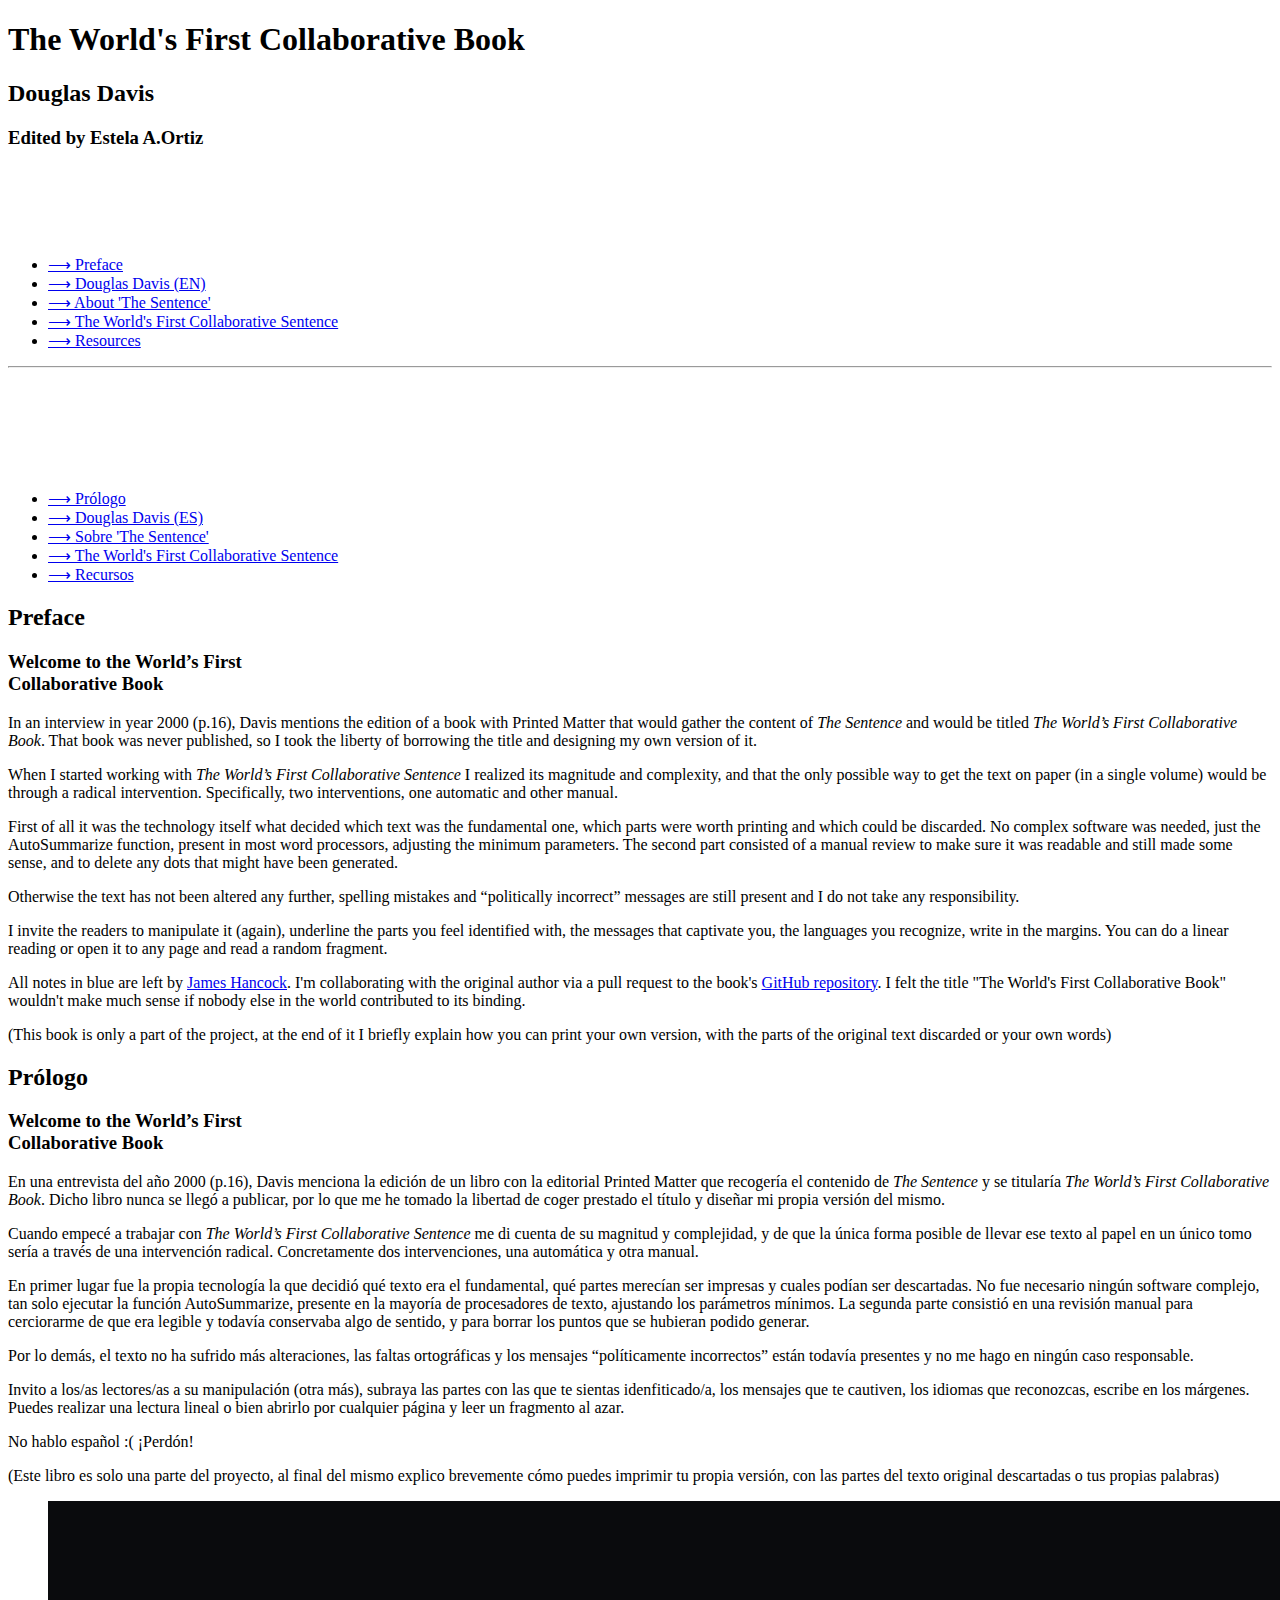
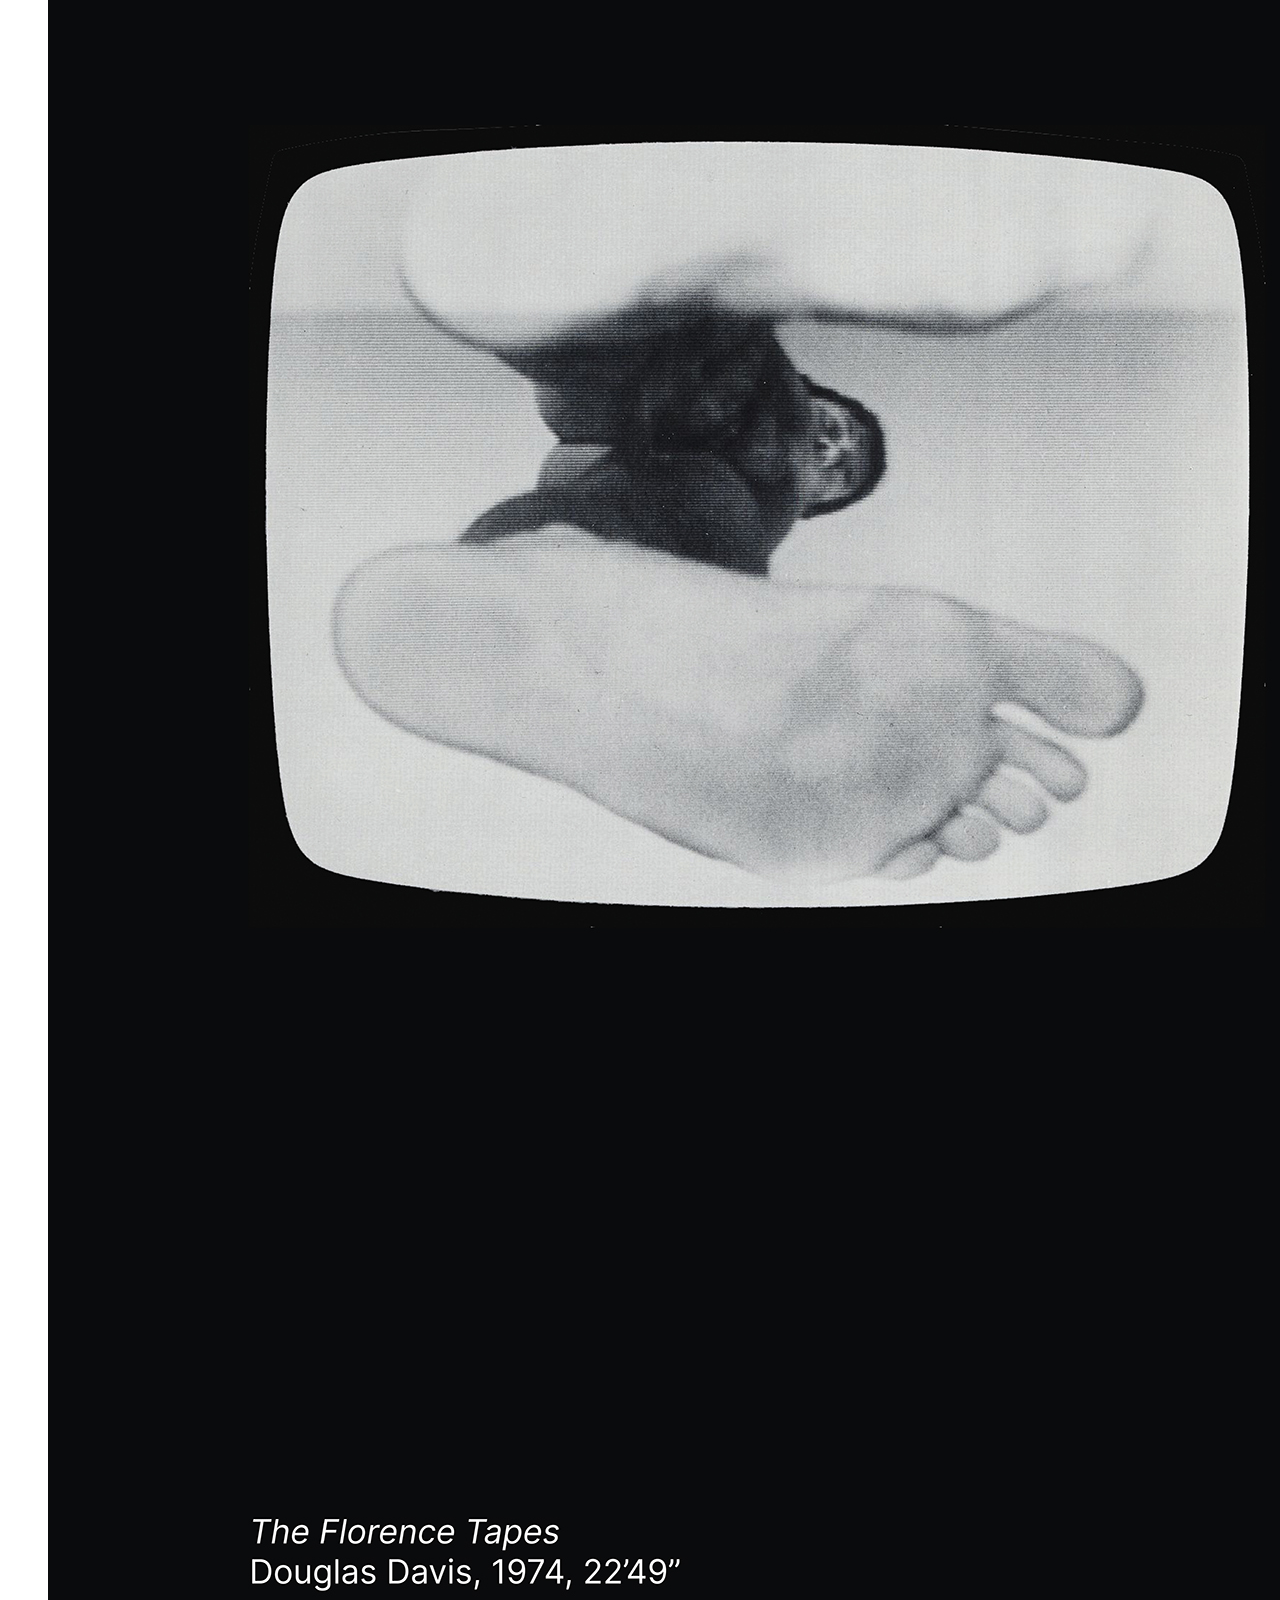
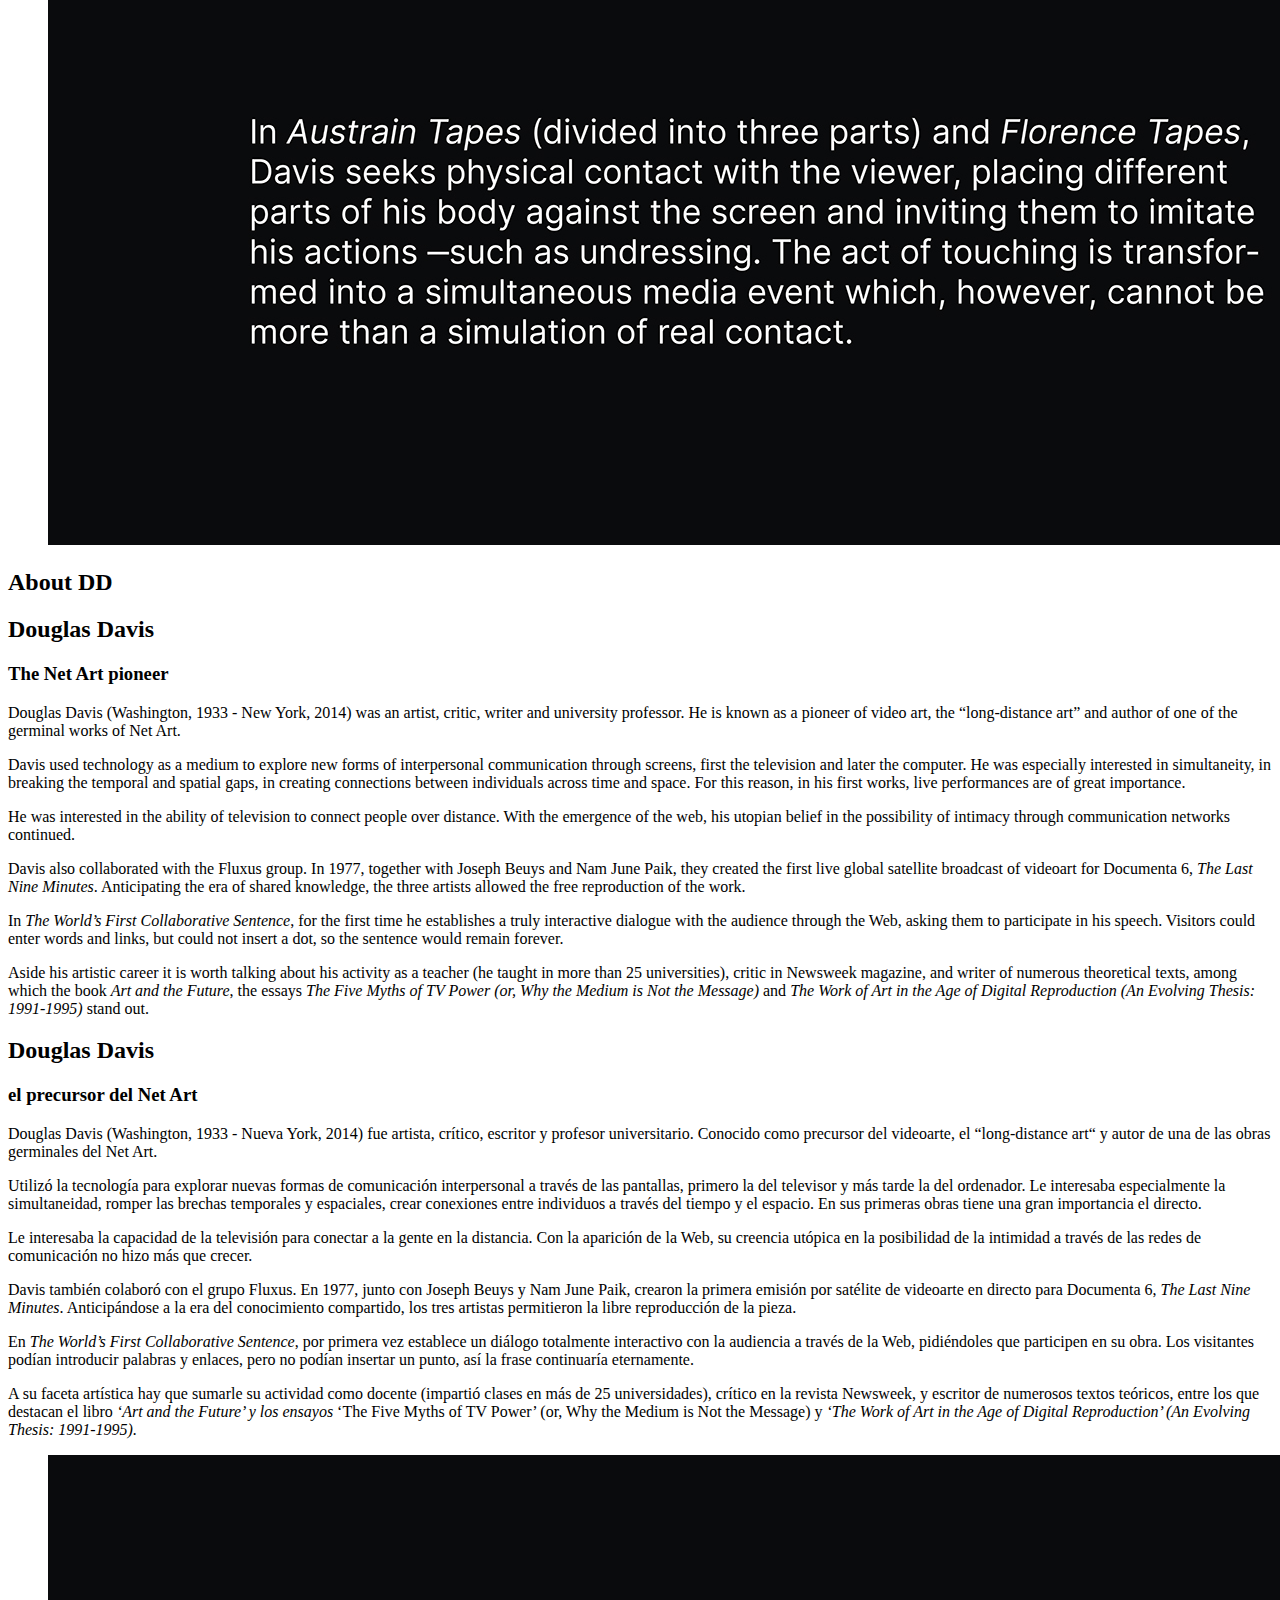
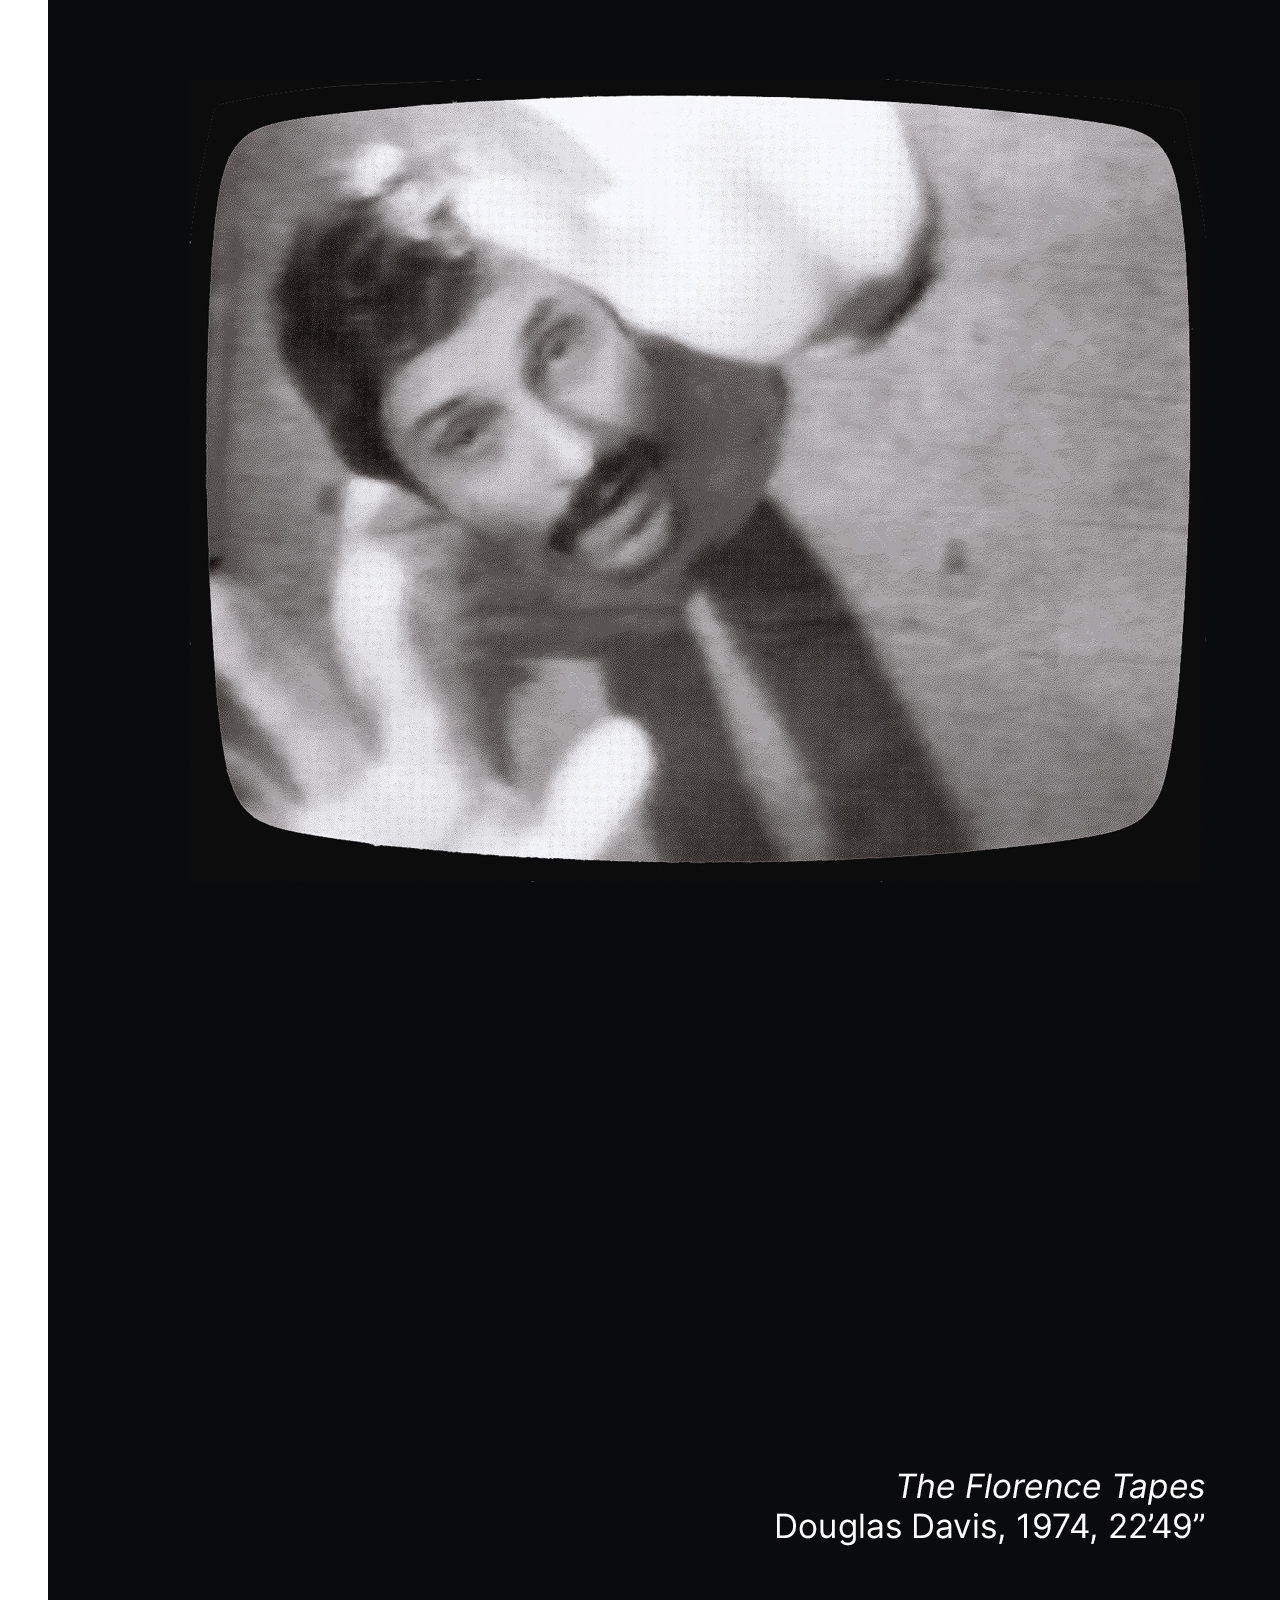
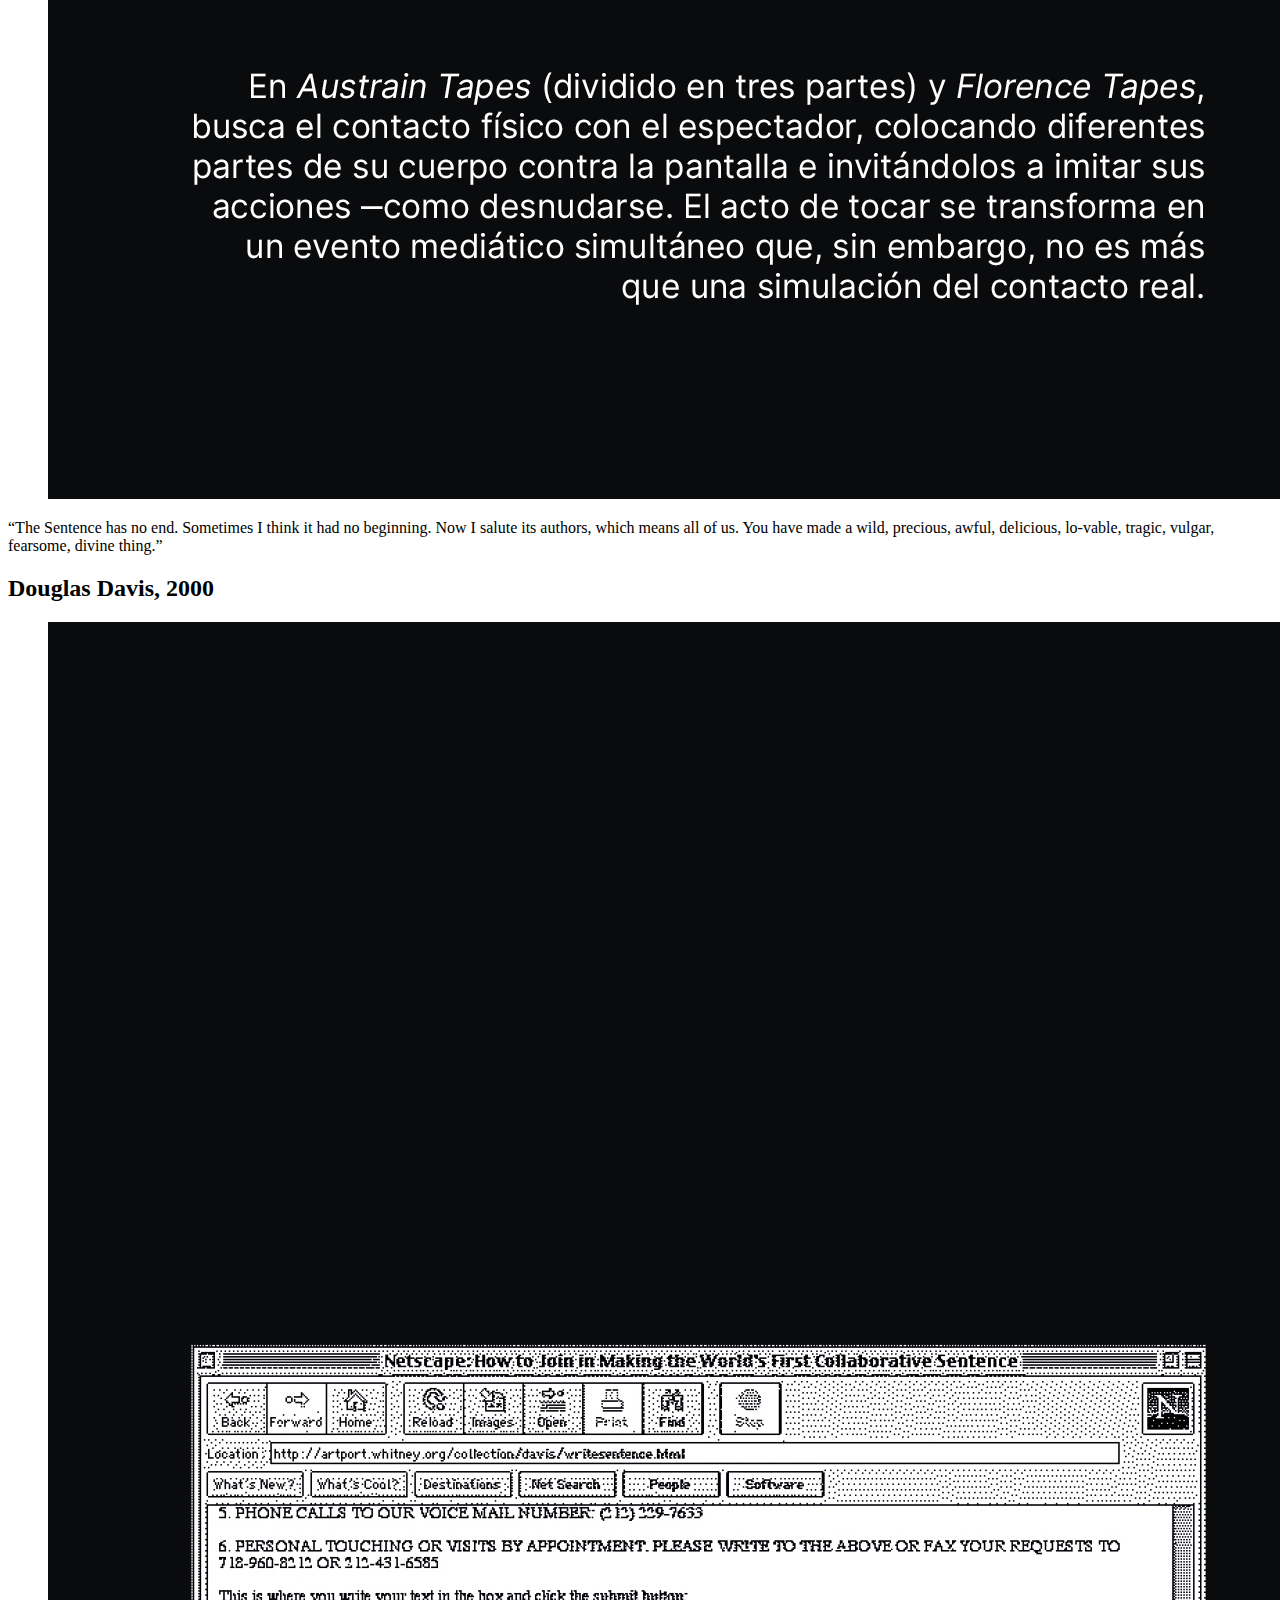
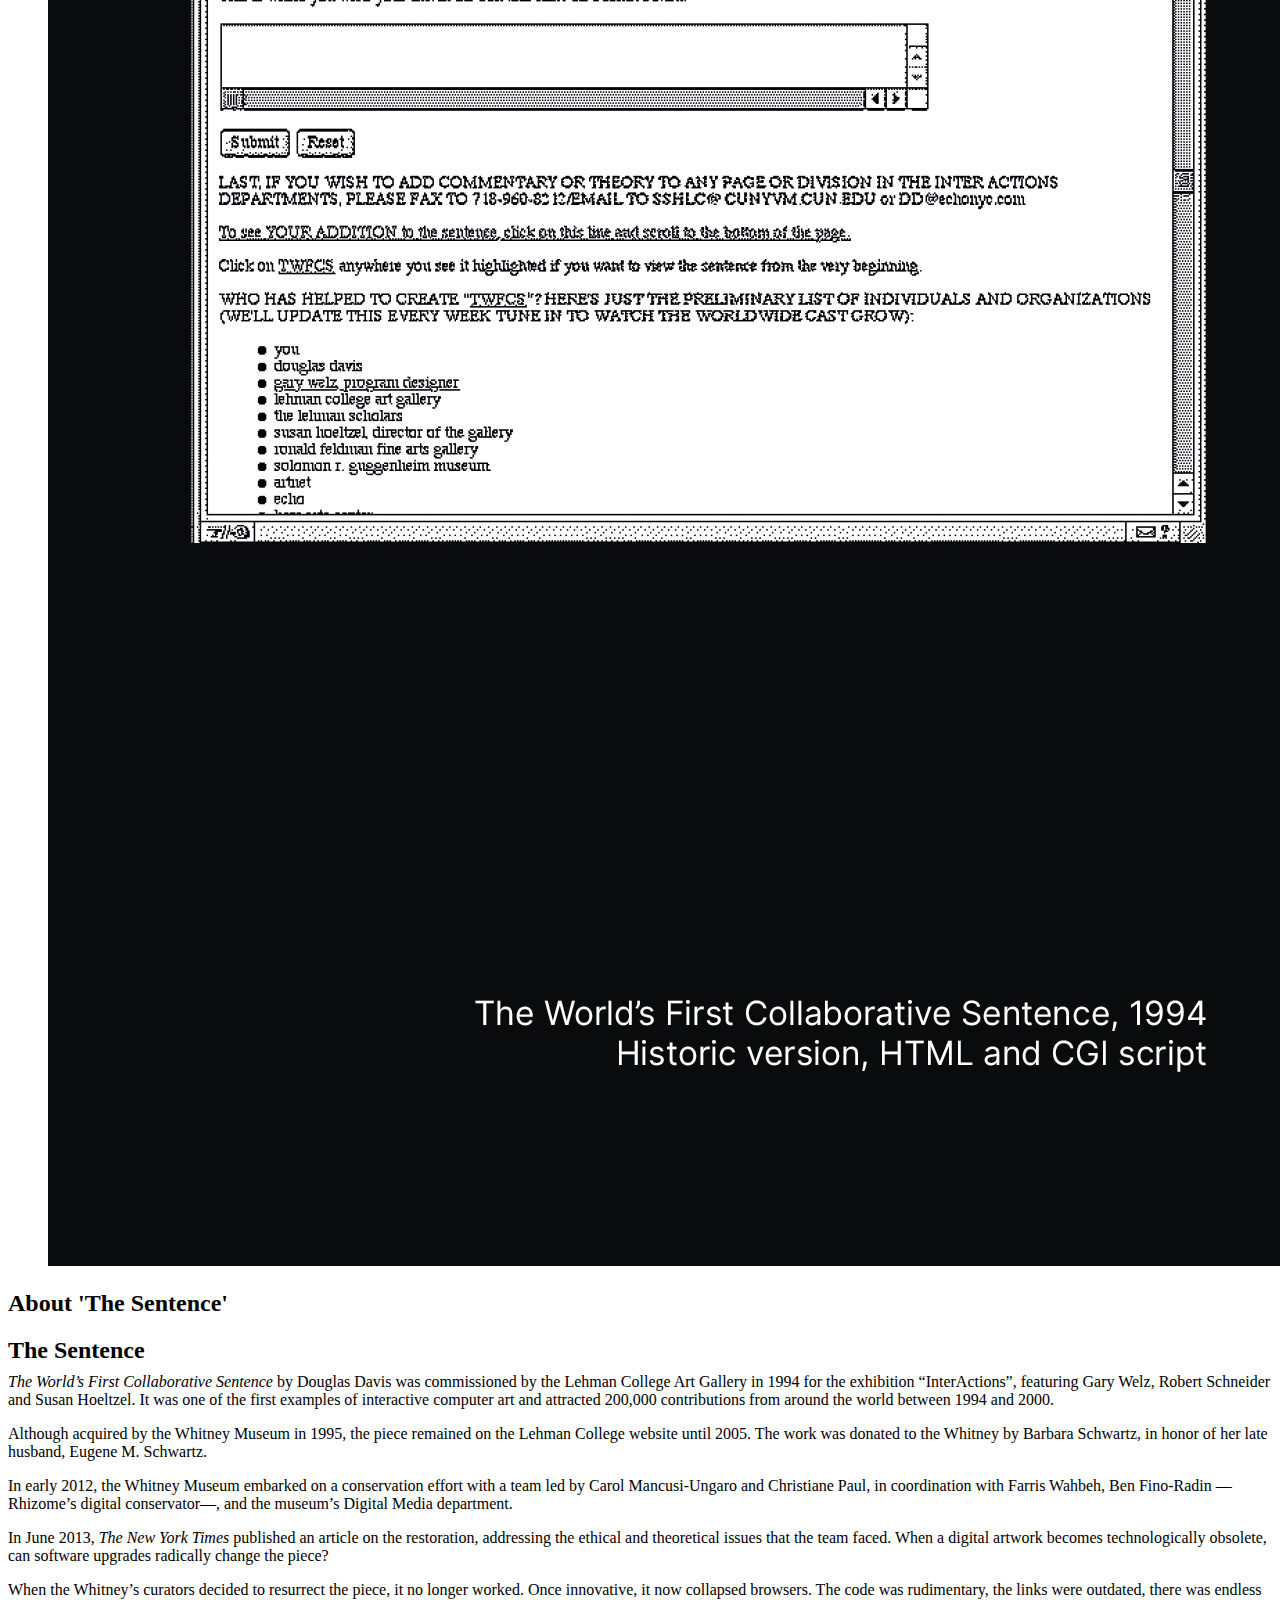
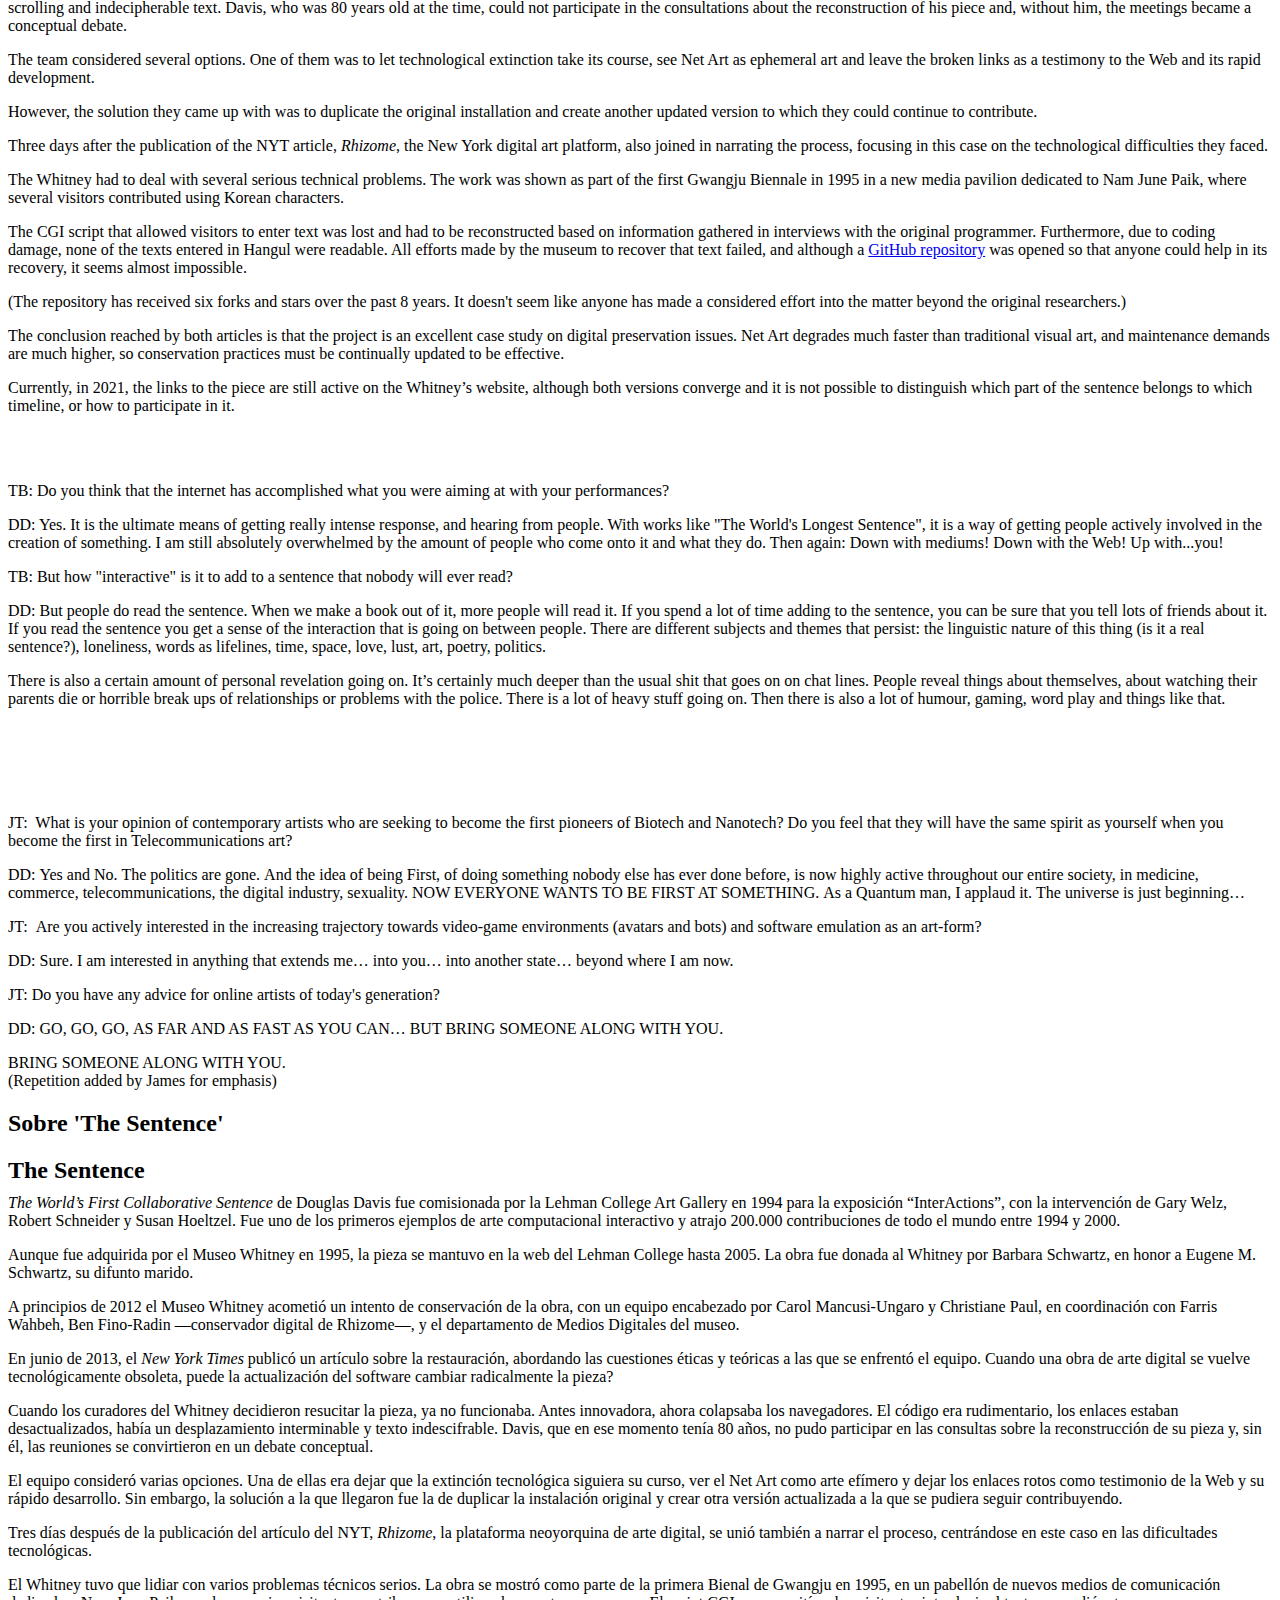
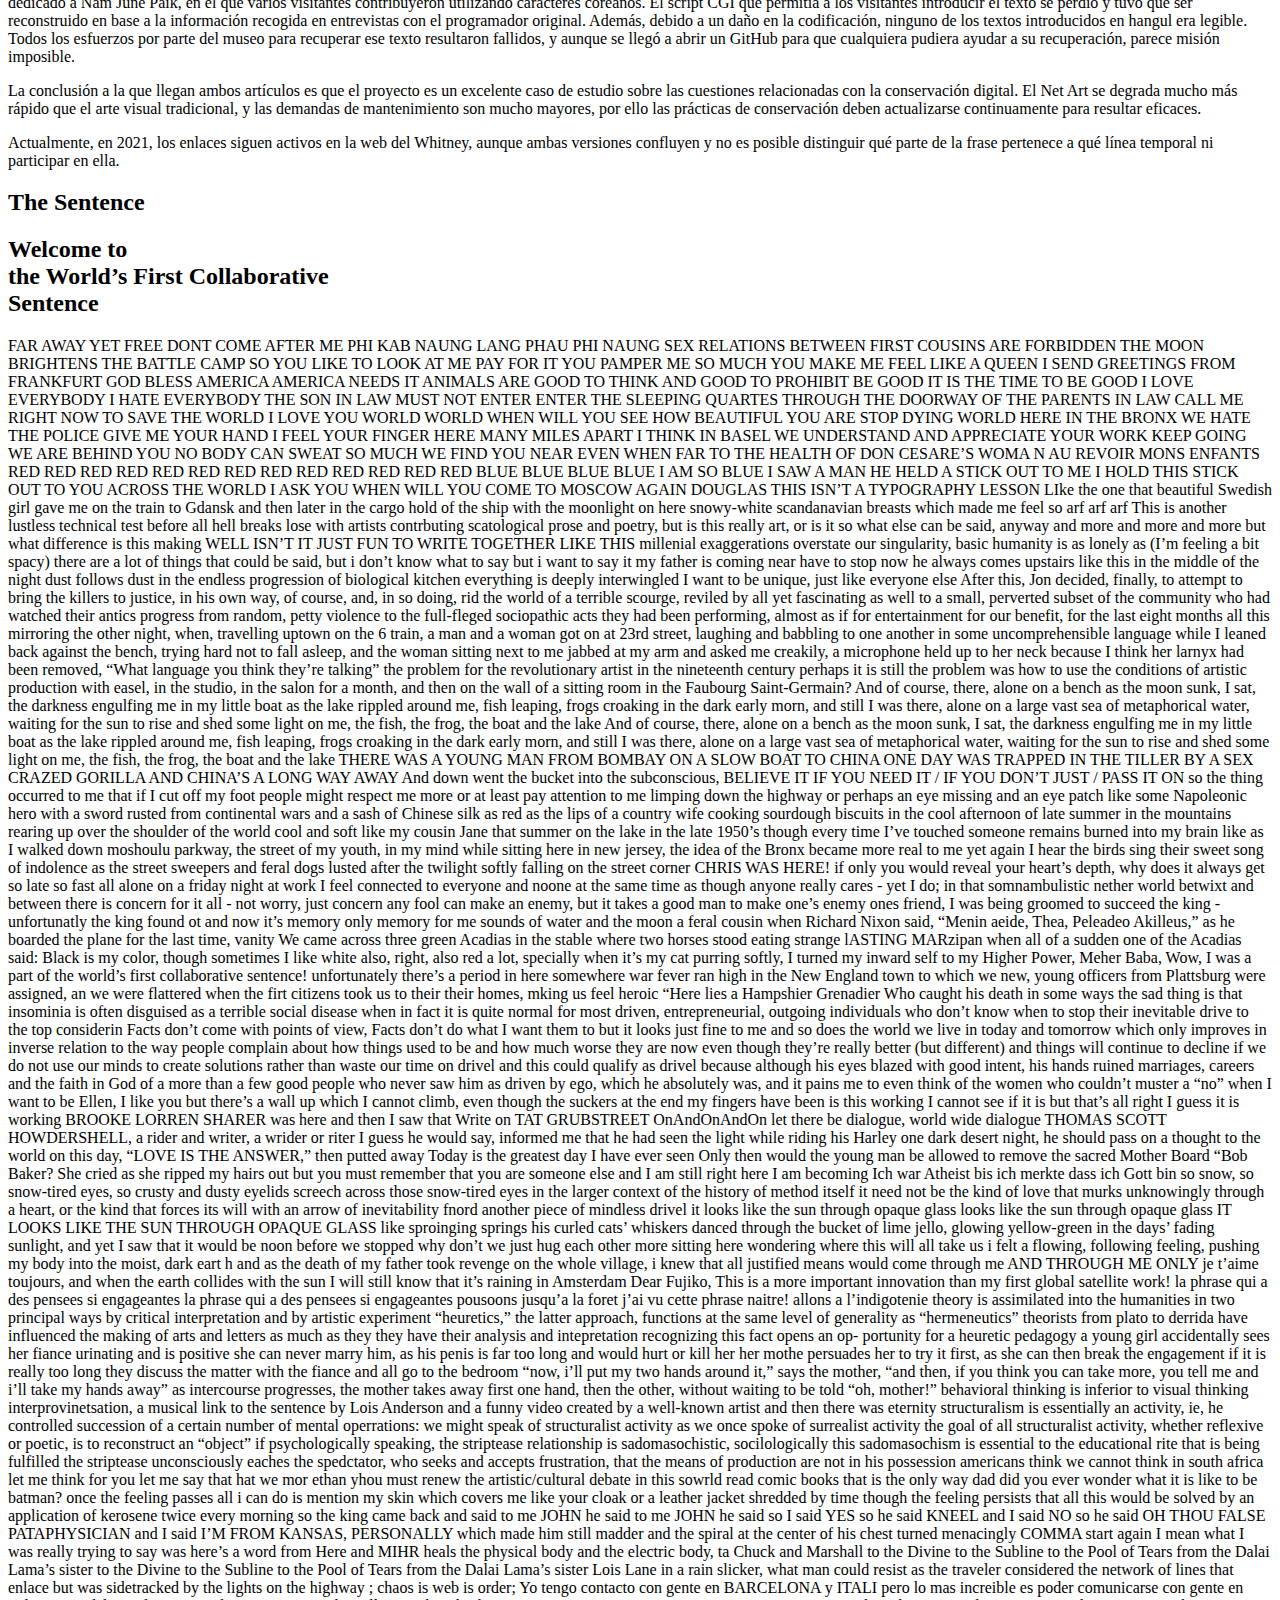
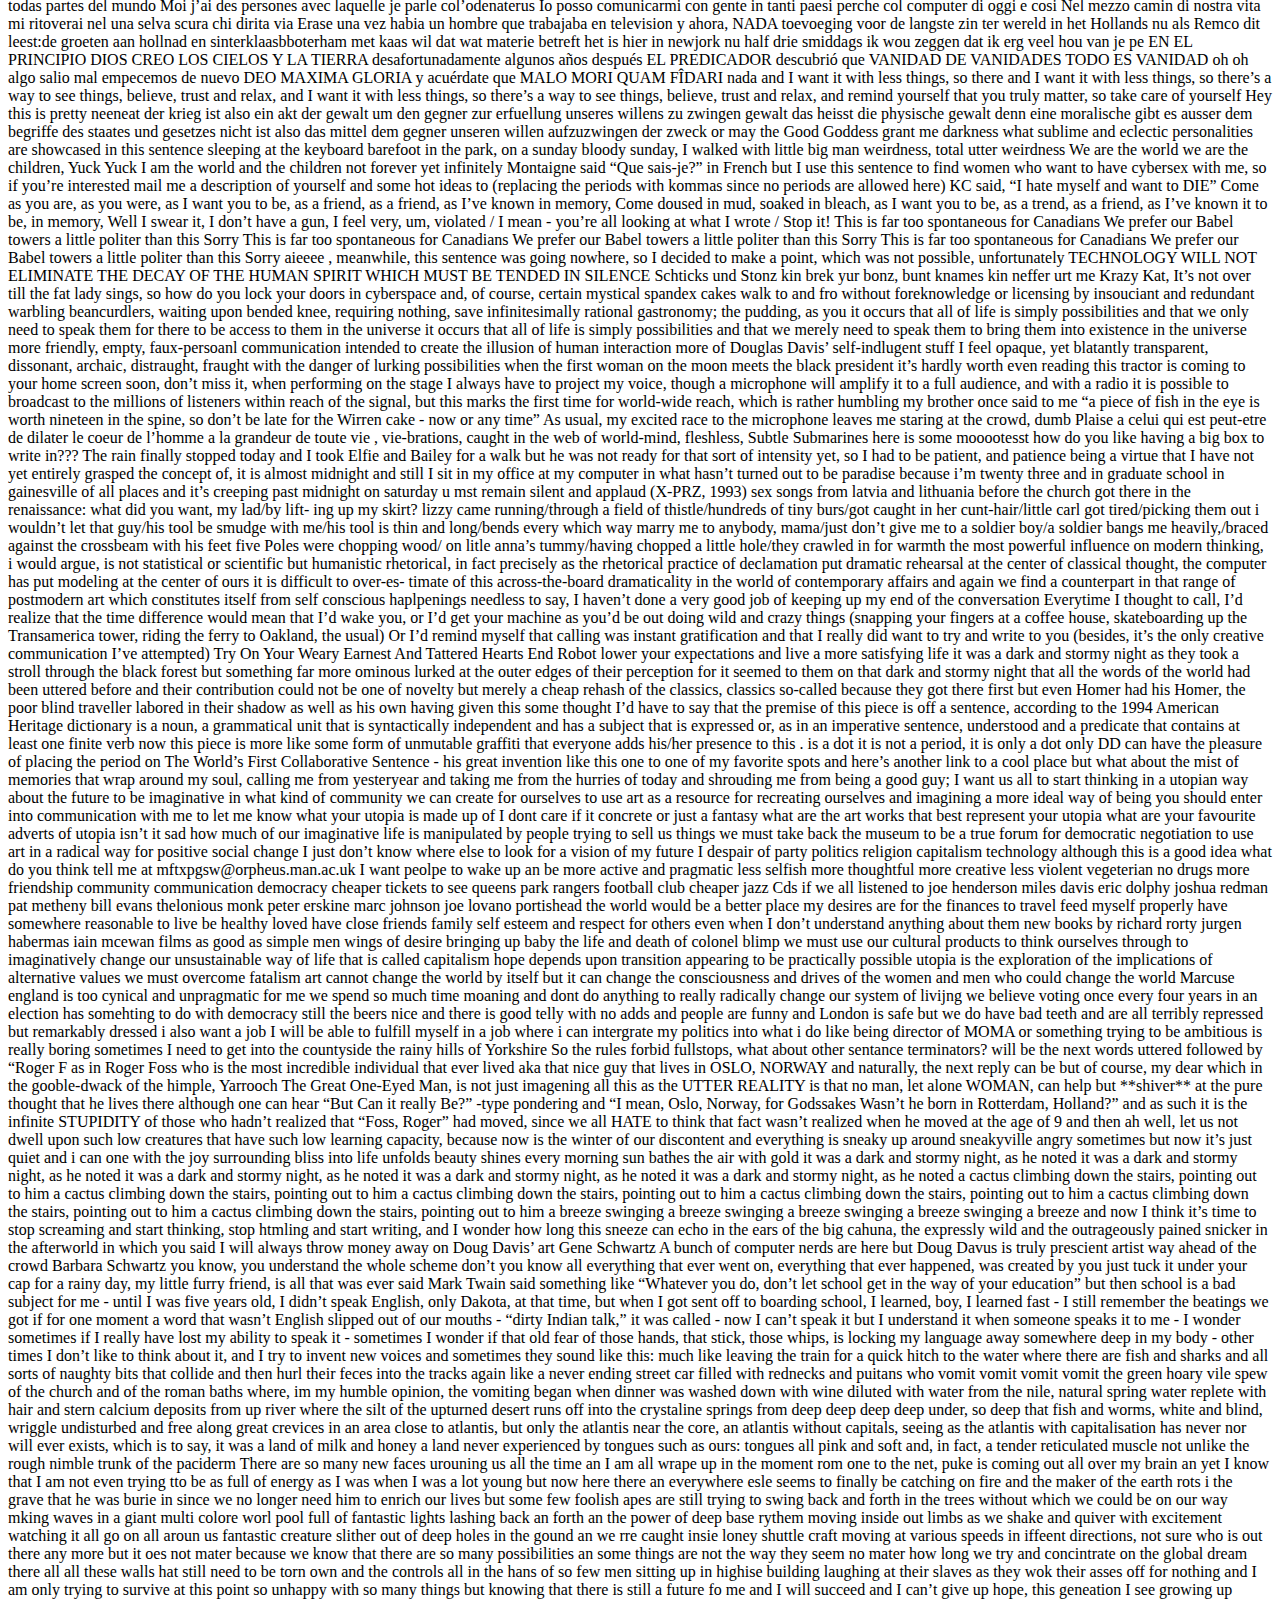
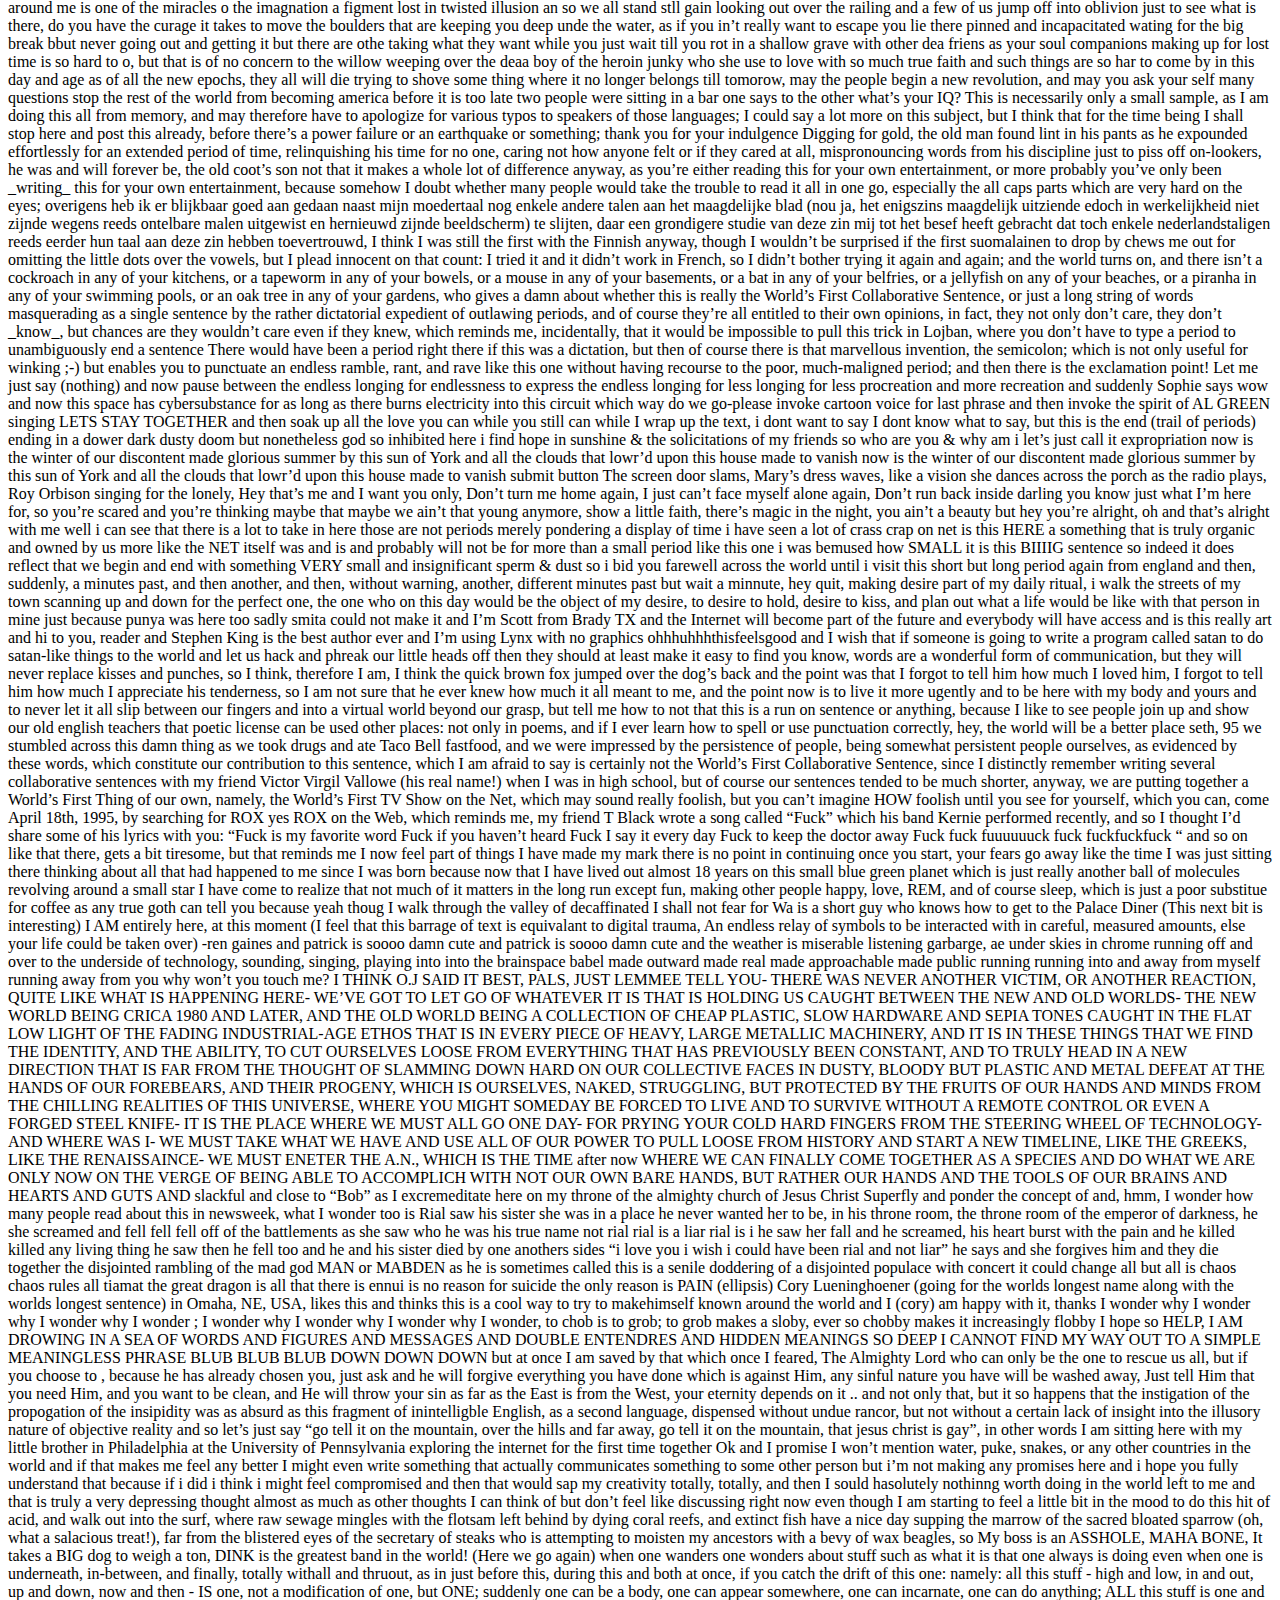
<file: content.html>
<!DOCTYPE html>
  <html lang="en">
  <head>
      <meta charset="UTF-8">
      <meta name="viewport" content="width=device-width, initial-scale=1.0">
      <title>Content</title>
  </head>
  <body>
  
  <section id="content">
    <h1 class="cover title-section text-primary">The World's First Collaborative Book</h1>

    <h2 class="cover text-centered">Douglas Davis</h2>
    <h3 class="text-centered">Edited by Estela A.Ortiz</h3>

    <span class="page-break"></span>
    <span class="page-break"></span>

    <h2 class="text-centered" style="margin-top: 10pt; color: white;">Table of contents</h2>
    <h3 class="text-centered" style="color: white;">The World’s First Collaborative Book</h3>
    <ul>
      <li id="#section1"><a href="#section1" class="white">⟶ Preface</a></li>
      <li id="#section2"><a href="#section2" class="white">⟶ Douglas Davis (EN)</a></li>
      <li id="#section3"><a href="#section3" class="white">⟶ About 'The Sentence'</a></li>
      <li id="#section4"><a href="#section4" class="white">⟶ The World's First Collaborative Sentence</a></li>
      <li id="#section5"><a href="#section5" class="white">⟶ Resources</a></li>
    </ul>

    <hr>

    <h2 class="text-centered" style="margin-top: 25pt; color: white;">Tabla de contenidos</h2>
    <h3 class="text-centered" style="color: white;">The World’s First Collaborative Book</h3>
    <ul>
      <li id="#section1.1"><a href="#section1.1" class="white">⟶ Prólogo</a></li>
      <li id="#section2.1"><a href="#section2.1" class="white">⟶ Douglas Davis (ES)</a></li>
      <li id="#section3.1"><a href="#section3.1" class="white">⟶ Sobre 'The Sentence'</a></li>
      <li id="#section4"><a href="#section4" class="white">⟶ The World's First Collaborative Sentence</a></li>
      <li id="#section5"><a href="#section5" class="white">⟶ Recursos</a></li>
    </ul>

    <span class="page-break"></span>
    <span class="page-break"></span>

    <h2 id="section1" class="text-centered"> Preface </h2>
    <h3 class="text-centered">Welcome to the World’s First <br> Collaborative Book</h3>
      <p class="first-p">In an interview in year 2000 (p.16), Davis mentions the edition of a book with Printed Matter that would gather the content of <i>The Sentence</i> and would be titled <i>The World’s First Collaborative Book</i>. That book was never published, so I took the liberty of borrowing the title and designing my own version of it.</p>
      <p>When I started working with <i>The World’s First Collaborative Sentence</i> I realized its magnitude and complexity, and that the only possible way to get the text on paper (in a single volume) would be through a radical intervention. Specifically, two interventions, one automatic and other manual.</p>
      <p>First of all it was the technology itself what decided which text was the fundamental one, which parts were worth printing and which could be discarded. No complex software was needed, just the AutoSummarize function, present in most word processors, adjusting the minimum parameters. The second part consisted of a manual review to make sure it was readable and still made some sense, and to delete any dots that might have been generated.</p>
      <p>Otherwise the text has not been altered any further, spelling mistakes and “politically incorrect” messages are still present and I do not take any responsibility.</p>
      <p>I invite the readers to manipulate it (again), <span class="james-underline">underline the parts you feel identified with</span>, the messages that captivate you, the languages you recognize, write in the margins. You can do a linear reading or open it to any page and read a random fragment. </p>
      <p class="james">All notes in blue are left by <a class="james-link" href="https://twitter.com/jhancock532">James Hancock</a>. I'm collaborating with the original author via a pull request to the book's <a class="james-link" href="https://github.com/e-aortiz/collaborative-book">GitHub repository</a>. I felt the title "The World's First Collaborative Book" wouldn't make much sense if nobody else in the world contributed to its binding.</p>
      <p class="last-p">(This book is only a part of the project, at the end of it I briefly explain how you can print your own version, with the parts of the original text discarded or your own words)</p>

    <span class="page-break"></span>
    <span class="page-break"></span>

    <h2 id="section1.1" class="text-centered"> Prólogo </h2>
    <h3 class="text-centered">Welcome to the World’s First <br> Collaborative Book</h3>
      <p class="first-p">En una entrevista del año 2000 (p.16), Davis menciona la edición de un libro con la editorial Printed Matter que recogería el contenido de <i>The Sentence</i> y se titularía <i>The World’s First Collaborative Book</i>. Dicho libro nunca se llegó a publicar, por lo que me he tomado la libertad de coger prestado el título y diseñar mi propia versión del mismo.</p>
      <p>Cuando empecé a trabajar con <i>The World’s First Collaborative Sentence</i> me di cuenta de su magnitud y complejidad, y de que la única forma posible de llevar ese texto al papel en un único tomo sería a través de una intervención radical. Concretamente dos intervenciones, una automática y otra manual.</p>
      <p>En primer lugar fue la propia tecnología la que decidió qué texto era el fundamental, qué partes merecían ser impresas y cuales podían ser descartadas. No fue necesario ningún software complejo, tan solo ejecutar la función AutoSummarize, presente en la mayoría de procesadores de texto, ajustando los parámetros mínimos. La segunda parte consistió en una revisión manual para cerciorarme de que era legible y todavía conservaba algo de sentido, y para borrar los puntos que se hubieran podido generar.</p>
      <p>Por lo demás, el texto no ha sufrido más alteraciones, las faltas ortográficas y los mensajes “políticamente incorrectos” están todavía presentes y no me hago en ningún caso responsable.</p>
      <p>Invito a los/as lectores/as a su manipulación (otra más), subraya las partes con las que te sientas idenfiticado/a, los mensajes que te cautiven, los idiomas que reconozcas, escribe en los márgenes. Puedes realizar una lectura lineal o bien abrirlo por cualquier página y leer un fragmento al azar.</p>
      <p class="james">No hablo español :( ¡Perdón!</p>
      <p class="last-p">(Este libro es solo una parte del proyecto, al final del mismo explico brevemente cómo puedes imprimir tu propia versión, con las partes del texto original descartadas o tus propias palabras)</p>

    <span class="page-break"></span>

    <figure class="fullpage">
      <img src="img/davis01.jpg"/>
    </figure>
  
    <h2 class="hid">About DD</h2>
    <h2 id="section2" class="text-centered"> Douglas Davis</h2>
    <h3 class="text-centered">The Net Art pioneer</h3>
    <p class="first-p">Douglas Davis (Washington, 1933 - New York, 2014) was an artist, critic, writer and university professor. He is known as a pioneer of video art, the “long-distance art” and author of one of the germinal works of Net Art.</p>
    <p>Davis used technology as a medium to explore new forms of interpersonal communication through screens, first the television and later the computer. He was especially interested in simultaneity, in breaking the temporal and spatial gaps, in creating connections between individuals across time and space. For this reason, in his first works, live performances are of great importance.</p>
    <p>He was interested in the ability of television to connect people over distance. With the emergence of the web, his utopian belief in the possibility of intimacy through communication networks continued.</p>
    <p>Davis also collaborated with the Fluxus group. In 1977, together with Joseph Beuys and Nam June Paik, they created the first live global satellite broadcast of videoart for Documenta 6, <i>The Last Nine Minutes</i>. Anticipating the era of shared knowledge, the three artists allowed the free reproduction of the work.</p>
    <p>In <i>The World’s First Collaborative Sentence</i>, for the first time he establishes a truly interactive dialogue with the audience through the Web, asking them to participate in his speech. Visitors could enter words and links, but could not insert a dot, so the sentence would remain forever.</p>
    <p>Aside his artistic career it is worth talking about his activity as a teacher (he taught in more than 25 universities), critic in Newsweek magazine, and writer of numerous theoretical texts, among which the book <i>Art and the Future</i>, the essays <i>The Five Myths of TV Power (or, Why the Medium is Not the Message)</i> and <i>The Work of Art in the Age of Digital Reproduction (An Evolving Thesis: 1991-1995)</i> stand out.</p>

    <span class="page-break"></span>

    <h2 id="section2.1" class="text-centered"> Douglas Davis</h2>
    <h3 class="text-centered">el precursor del Net Art</h3>
    <p class="first-p">Douglas Davis (Washington, 1933 - Nueva York, 2014) fue artista, crítico, escritor y profesor universitario. Conocido como precursor del videoarte, el “long-distance art“ y autor de una de las obras germinales del Net Art.</p>
    <p>Utilizó la tecnología para explorar nuevas formas de comunicación interpersonal a través de las pantallas, primero la del televisor y más tarde la del ordenador. Le interesaba especialmente la simultaneidad, romper las brechas temporales y espaciales, crear conexiones entre individuos a través del tiempo y el espacio. En sus primeras obras tiene una gran importancia el directo.</p>
    <p>Le interesaba la capacidad de la televisión para conectar a la gente en la distancia. Con la aparición de la Web, su creencia utópica en la posibilidad de la intimidad a través de las redes de comunicación no hizo más que crecer.</p>
    <p>Davis también colaboró con el grupo Fluxus. En 1977, junto con Joseph Beuys y Nam June Paik, crearon la primera emisión por satélite de videoarte en directo para Documenta 6, <i>The Last Nine Minutes</i>. Anticipándose a la era del conocimiento compartido, los tres artistas permitieron la libre reproducción de la pieza.</p>
    <p>En <i>The World’s First Collaborative Sentence</i>, por primera vez establece un diálogo totalmente interactivo con la audiencia a través de la Web, pidiéndoles que participen en su obra. Los visitantes podían introducir palabras y enlaces, pero no podían insertar un punto, así la frase continuaría eternamente.</p>
    <p>A su faceta artística hay que sumarle su actividad como docente (impartió clases en más de 25 universidades), crítico en la revista Newsweek, y escritor de numerosos textos teóricos, entre los que destacan el libro <i>‘Art and the Future’ y los ensayos </i>‘The Five Myths of TV Power’ (or, Why the Medium is Not the Message)</i> y <i>‘The Work of Art in the Age of Digital Reproduction’ (An Evolving Thesis: 1991-1995).</i></p>

    <span class="page-break"></span>

    <figure class="fullpage">
      <img src="img/davis02.jpg"/>
    </figure>

    <p class="full">“The Sentence has no end. Sometimes I think it had no beginning. Now I salute its authors, which means all of us. You have made a wild, precious, awful, delicious, lo-vable, tragic, vulgar, fearsome, divine thing.”</p>
    <h2>Douglas Davis, 2000</h2>

    <span class="page-break"></span>

    <figure class="fullpage">
      <img src="img/historic-version.jpg"/>
    </figure>

    <h2 class="hid">About 'The Sentence'</h2>
    <h2 id="section3" class="text-centered" style="margin-bottom: -5pt;">The Sentence</h2>

    <p class="first-p"><i>The World’s First Collaborative Sentence</i> by Douglas Davis was commissioned by the Lehman College Art Gallery in 1994 for the exhibition “InterActions”, featuring Gary Welz, Robert Schneider and Susan Hoeltzel. It was one of the first examples of interactive computer art and attracted 200,000 contributions from around the world between 1994 and 2000.</p>
    <p>Although acquired by the Whitney Museum in 1995, the piece remained on the Lehman College website until 2005. The work was donated to the Whitney by Barbara Schwartz, in honor of her late husband, Eugene M. Schwartz.</p>
    <p>In early 2012, the Whitney Museum embarked on a conservation effort with a team led by Carol Mancusi-Ungaro and Christiane Paul, in coordination with Farris Wahbeh, Ben Fino-Radin —Rhizome’s digital conservator—, and the museum’s Digital Media department.</p>
    <p><span class="note" footnote="‒ Ryzik, Malena. (Jun 9, 2013). When Artworks Crash: Restorers Face Digital Test. The New York Times.">In June 2013, <i>The New York Times</i> published an article on the restoration, addressing the ethical and theoretical issues that the team faced. When a digital artwork becomes technologically obsolete, can software upgrades radically change the piece?</span></p>
    <p>When the Whitney’s curators decided to resurrect the piece, it no longer worked. Once innovative, it now collapsed browsers. The code was rudimentary, the links were outdated, there was endless scrolling and indecipherable text. Davis, who was 80 years old at the time, could not participate in the consultations about the reconstruction of his piece and, without him, the meetings became a conceptual debate.</p>
    <p>The team considered several options. One of them was to let technological extinction take its course, see Net Art as ephemeral art and leave the broken links as a testimony to the Web and its rapid development.</p>
    <p>However, the solution they came up with was to duplicate the original installation and create another updated version to which they could continue to contribute.</p>
    <p><span class="note" footnote="‒ Connor, Michael. (Jun 12, 2013). Restoring ‘The World’s First Collaborative Sentence’. Rhizome.">Three days after the publication of the NYT article, <i>Rhizome</i>, the New York digital art platform, also joined in narrating the process, focusing in this case on the technological difficulties they faced.</span></p>
    <p>The Whitney had to deal with several serious technical problems. The work was shown as part of the first Gwangju Biennale in 1995 in a new media pavilion dedicated to Nam June Paik, where several visitors contributed using Korean characters.</p>
    <p>The CGI script that allowed visitors to enter text was lost and had to be reconstructed based on information gathered in interviews with the original programmer. Furthermore, due to coding damage, none of the texts entered in Hangul were readable. All efforts made by the museum to recover that text failed, and although a <span class="james"><a class="james-link" href="https://github.com/whitneymuseum/douglas-davis">GitHub repository</a></span> was opened so that anyone could help in its recovery, it seems almost impossible. </p> 
    <p><span class="james">(The repository has received six forks and stars over the past 8 years. It doesn't seem like anyone has made a considered effort into the matter beyond the original researchers.)</p>
    <p>The conclusion reached by both articles is that the project is an excellent case study on digital preservation issues. Net Art degrades much faster than traditional visual art, and maintenance demands are much higher, so conservation practices must be continually updated to be effective.</p>
    <p>Currently, in 2021, the links to the piece are still active on the Whitney’s website, although both versions converge and it is not possible to distinguish which part of the sentence belongs to which timeline, or <span class="james">how</span> to participate in it.</p>

    <span class="page-break"></span>

    <p class="white" style="margin-top: 50pt;">TB: Do you think that the internet has accomplished what you were aiming at with your performances?</p>
    <p class="white">DD: Yes. It is the ultimate means of getting really intense response, and hearing from people. With works like "The World's Longest Sentence", it is a way of getting people actively involved in the creation of something. I am still absolutely overwhelmed by the amount of people who come onto it and what they do. Then again: Down with mediums! Down with the Web! Up with...you!</p>
    <p class="white">TB: But how "interactive" is it to add to a sentence that nobody will ever read?</p>
    <p class="white">DD: But people do read the sentence. When we make a book out of it, more people will read it. If you spend a lot of time adding to the sentence, you can be sure that you tell lots of friends about it. If you read the sentence you get a sense of the interaction that is going on between people. There are different subjects and themes that persist: the linguistic nature of this thing (is it a real sentence?), loneliness, words as lifelines, time, space, love, lust, art, poetry, politics.</p>
    <p class="white">There is also a certain amount of personal revelation going on. It’s certainly much deeper than the usual shit that goes on on chat lines. People reveal things about themselves, about watching their parents die or horrible break ups of relationships or problems with the police. There is a lot of heavy stuff going on. Then there is also a lot of humour, gaming, word play and things like that.</p>

    <span class="page-break"></span>

    <p class="white" style="margin-top: 80pt;">JT:  What is your opinion of contemporary artists who are seeking to become the first pioneers of Biotech and Nanotech? Do you feel that they will have the same spirit as yourself when you become the first in Telecommunications art?</p>
    <p class="white">DD: Yes and No. The politics are gone. And the idea of being First, of doing something nobody else has ever done before, is now highly active throughout our entire society, in medicine, commerce, telecommunications, the digital industry, sexuality. NOW EVERYONE WANTS TO BE FIRST AT SOMETHING. As a Quantum man, I applaud it. The universe is just beginning…</p>
    <p class="white">JT:  Are you actively interested in the increasing trajectory towards video-game environments (avatars and bots) and software emulation as an art-form?</p>
    <p class="white">DD: Sure. I am interested in anything that extends me… into you… into another state… beyond where I am now.</p>
    <p class="white">JT: Do you have any advice for online artists of today's generation?</p>
    <p class="white">DD: GO, GO, GO, AS FAR AND AS FAST AS YOU CAN… BUT BRING SOMEONE ALONG WITH YOU.</p>
    <p class="white james-dark"> BRING SOMEONE ALONG WITH YOU. <br> (Repetition added by James for emphasis)</p>
    <span class="page-break"></span>

    <h2 class="hid">Sobre 'The Sentence'</h2>
    <h2 id="section3.1" class="text-centered" style="margin-bottom: -5pt;">The Sentence</h2>

    <p class="first-p"><i>The World’s First Collaborative Sentence</i> de Douglas Davis fue comisionada por la Lehman College Art Gallery en 1994 para la exposición “InterActions”, con la intervención de Gary Welz, Robert Schneider y Susan Hoeltzel. Fue uno de los primeros ejemplos de arte computacional interactivo y atrajo 200.000 contribuciones de todo el mundo entre 1994 y 2000.</p>
    <p>Aunque fue adquirida por el Museo Whitney en 1995, la pieza se mantuvo en la web del Lehman College hasta 2005. La obra fue donada al Whitney por Barbara Schwartz, en honor a Eugene M. Schwartz, su difunto marido.</p>
    <p>A principios de 2012 el Museo Whitney acometió un intento de conservación de la obra, con un equipo encabezado por Carol Mancusi-Ungaro y Christiane Paul, en coordinación con Farris Wahbeh, Ben Fino-Radin —conservador digital de Rhizome—, y el departamento de Medios Digitales del museo.</p>
    <p><span class="note" footnote="‒ Ryzik, Malena. (Jun 9, 2013). When Artworks Crash: Restorers Face Digital Test. The New York Times.">En junio de 2013, el <i>New York Times</i> publicó un artículo sobre la restauración, abordando las cuestiones éticas y teóricas a las que se enfrentó el equipo. Cuando una obra de arte digital se vuelve tecnológicamente obsoleta, puede la actualización del software cambiar radicalmente la pieza?</span></p>
    <p>Cuando los curadores del Whitney decidieron resucitar la pieza, ya no funcionaba. Antes innovadora, ahora colapsaba los navegadores. El código era rudimentario, los enlaces estaban desactualizados, había un desplazamiento interminable y texto indescifrable. Davis, que en ese momento tenía 80 años, no pudo participar en las consultas sobre la reconstrucción de su pieza y, sin él, las reuniones se convirtieron en un debate conceptual.</p>
    <p>El equipo consideró varias opciones. Una de ellas era dejar que la extinción tecnológica siguiera su curso, ver el Net Art como arte efímero y dejar los enlaces rotos como testimonio de la Web y su rápido desarrollo. Sin embargo, la solución a la que llegaron fue la de duplicar la instalación original y crear otra versión actualizada a la que se pudiera seguir contribuyendo.</p>
    <p><span class="note" footnote="‒ Connor, Michael. (Jun 12, 2013). Restoring ‘The World’s First Collaborative Sentence’. Rhizome.">Tres días después de la publicación del artículo del NYT, <i>Rhizome</i>, la plataforma neoyorquina de arte digital, se unió también a narrar el proceso, centrándose en este caso en las dificultades tecnológicas.</span></p>
    <p>El Whitney tuvo que lidiar con varios problemas técnicos serios. La obra se mostró como parte de la primera Bienal de Gwangju en 1995, en un pabellón de nuevos medios de comunicación dedicado a Nam June Paik, en el que varios visitantes contribuyeron utilizando caracteres coreanos. El script CGI que permitía a los visitantes introducir el texto se perdió y tuvo que ser reconstruido en base a la información recogida en entrevistas con el programador original. Además, debido a un daño en la codificación, ninguno de los textos introducidos en hangul era legible. Todos los esfuerzos por parte del museo para recuperar ese texto resultaron fallidos, y aunque se llegó a abrir un GitHub para que cualquiera pudiera ayudar a su recuperación, parece misión imposible.</p>
    <p>La conclusión a la que llegan ambos artículos es que el proyecto es un excelente caso de estudio sobre las cuestiones relacionadas con la conservación digital. El Net Art se degrada mucho más rápido que el arte visual tradicional, y las demandas de mantenimiento son mucho mayores, por ello las prácticas de conservación deben actualizarse continuamente para resultar eficaces.</p>
    <p>Actualmente, en 2021, los enlaces siguen activos en la web del Whitney, aunque ambas versiones confluyen y no es posible distinguir qué parte de la frase pertenece a qué línea temporal ni participar en ella.</p>

    <span class="page-break"></span>
    <span class="page-break"></span>

    <h2 class="hid">The Sentence</h2>
    <h2 id="section4" class="text-centered"> Welcome to <br> the World’s First Collaborative <br> Sentence</h2>
    <p class="first-p left">FAR AWAY YET FREE DONT COME AFTER ME PHI KAB NAUNG LANG PHAU PHI NAUNG SEX RELATIONS BETWEEN FIRST COUSINS ARE FORBIDDEN THE MOON BRIGHTENS THE BATTLE CAMP SO YOU LIKE TO LOOK AT ME PAY FOR IT YOU PAMPER ME SO MUCH YOU MAKE ME FEEL LIKE A QUEEN I SEND GREETINGS FROM FRANKFURT GOD BLESS AMERICA AMERICA NEEDS IT ANIMALS ARE GOOD TO THINK AND GOOD TO PROHIBIT BE GOOD IT IS THE TIME TO BE GOOD I LOVE EVERYBODY I HATE EVERYBODY THE SON IN LAW MUST NOT ENTER ENTER THE SLEEPING QUARTES THROUGH THE DOORWAY OF THE PARENTS IN LAW CALL ME RIGHT NOW TO SAVE THE WORLD I LOVE YOU WORLD WORLD WHEN WILL YOU SEE HOW BEAUTIFUL YOU ARE STOP DYING WORLD HERE IN THE BRONX WE HATE THE POLICE GIVE ME YOUR HAND I FEEL YOUR FINGER HERE MANY MILES APART I THINK IN BASEL WE UNDERSTAND AND APPRECIATE YOUR WORK KEEP GOING WE ARE BEHIND YOU NO BODY CAN SWEAT SO MUCH WE FIND YOU NEAR EVEN WHEN FAR TO THE HEALTH OF DON CESARE’S WOMA N AU REVOIR MONS ENFANTS RED RED RED RED RED RED RED RED RED RED RED RED RED BLUE BLUE BLUE BLUE I AM SO BLUE I SAW A MAN HE HELD A STICK OUT TO ME I HOLD THIS STICK OUT TO YOU ACROSS THE WORLD I ASK YOU WHEN WILL YOU COME TO MOSCOW AGAIN DOUGLAS THIS ISN’T A TYPOGRAPHY LESSON LIke the one that beautiful Swedish girl gave me on the train to Gdansk and then later in the cargo hold of the ship with the moonlight on here snowy-white scandanavian breasts which made me feel so arf arf arf This is another lustless technical test before all hell breaks lose with artists contrbuting scatological prose and poetry, but is this really art, or is it so what else can be said, anyway and more and more and more but what difference is this making WELL ISN’T IT JUST FUN TO WRITE TOGETHER LIKE THIS millenial exaggerations overstate our singularity, basic humanity is as lonely as 
      (I’m feeling a bit spacy) there are a lot of things that could be said, but i don’t know what to say but i want to say it my father is coming near have to stop now he always comes upstairs like this in the middle of the night dust follows dust in the endless progression of biological kitchen everything is deeply interwingled I want to be unique, just like everyone else After this, Jon decided, finally, to attempt to bring the killers to justice, in his own way, of course, and, in so doing, rid the world of a terrible scourge, reviled by all yet fascinating as well to a small, perverted subset of the community who had watched their antics progress from random, petty violence to the full-fleged sociopathic acts they had been performing, almost as if for entertainment for our benefit, for the last eight months all this mirroring the other night, when, travelling uptown on the 6 train, a man and a woman got on at 23rd street, laughing and babbling to one another in some uncomprehensible language while I leaned back against the bench, trying hard not to fall asleep, and the woman sitting next to me jabbed at my arm and asked me creakily, a microphone held up to her neck because I think her larnyx had been removed, “What language you think they’re talking” the problem for the revolutionary artist in the nineteenth century perhaps it is still the problem was how to use the conditions of artistic production with easel, in the studio, in the salon for a month, and then on the wall of a sitting room in the Faubourg Saint-Germain? And of course, there, alone on a bench as the moon sunk, I sat, the darkness engulfing me in my little boat as the lake rippled around me, fish leaping, frogs croaking in the dark early morn, and still I was there, alone on a large vast sea of metaphorical water, waiting for the sun to rise and shed some light on me, the fish, the frog, the boat and the lake And of course, there, alone on a bench as the moon sunk, I sat, the darkness engulfing me in my little boat as the lake rippled around me, fish leaping, frogs croaking in the dark early morn, and still I was there, alone on a large vast sea of metaphorical water, waiting for the sun to rise and shed some light on me, the fish, the frog, the boat and the lake THERE WAS A YOUNG MAN FROM BOMBAY ON A SLOW BOAT TO CHINA ONE DAY WAS TRAPPED IN THE TILLER BY A SEX CRAZED GORILLA AND CHINA’S A LONG WAY AWAY And down went the bucket into the subconscious, BELIEVE IT IF YOU NEED IT / IF YOU DON’T JUST / PASS IT ON so the thing occurred to me that if I cut off my foot people might respect me more or at least pay attention to me limping down the highway or perhaps an eye missing and an eye patch like some Napoleonic hero with a sword rusted from continental wars and a sash of Chinese silk as red as the lips of a country wife cooking sourdough biscuits in the cool afternoon of late summer in the mountains rearing up over the shoulder of the world cool and soft like my cousin Jane that summer on the lake in the late 1950’s though every time I’ve touched someone remains burned into my brain like as I walked down moshoulu parkway, the street of my youth, in my mind while sitting here in new jersey, the idea of the Bronx became more real to me yet again I hear the birds sing their sweet song of indolence as the street sweepers and feral dogs lusted after the twilight softly falling on the street corner CHRIS WAS HERE! if only you would reveal your heart’s depth, why does it always get so late so fast all alone on a friday night at work I feel connected to everyone and noone at the same time as though anyone really cares - yet I do; in that somnambulistic nether world betwixt and between there is concern for it all - not worry, just concern any fool can make an enemy, but it takes a good man to make one’s enemy ones friend, I was being groomed to succeed the king - unfortunatly the king found ot and now it’s memory only memory for me sounds of water and the moon a feral cousin when Richard Nixon said, “Menin aeide, Thea, Peleadeo Akilleus,” as he boarded the plane for the last time, vanity We came across three green Acadias in the stable where two horses stood eating strange lASTING MARzipan when all of a sudden one of the Acadias said: Black is my color, though sometimes I like white also, right, also red a lot, specially when it’s my cat purring softly, I turned my inward self to my Higher Power, Meher Baba, Wow, I was a part of the world’s first collaborative sentence! unfortunately there’s a period in here somewhere war fever ran high in the New England town to which we new, young officers from Plattsburg were assigned, an we were flattered when the firt citizens took us to their their homes, mking us feel heroic “Here lies a Hampshier Grenadier Who caught his death in some ways the sad thing is that insominia is often disguised as a terrible social disease when in fact it is quite normal for most driven, entrepreneurial, outgoing individuals who don’t know when to stop their inevitable drive to the top considerin Facts don’t come with points of view, Facts don’t do what I want them to but it looks just fine to me and so does the world we live in today and tomorrow which only improves in inverse relation to the way people complain about how things used to be and how much worse they are now even though they’re really better (but different) and things will continue to decline if we do not use our minds to create solutions rather than waste our time on drivel and this could qualify as drivel because although his eyes blazed with good intent, his hands ruined marriages, careers and the faith in God of a more than a few good people who never saw him as driven by ego, which he absolutely was, and it pains me to even think of the women who couldn’t muster a “no” when I want to be Ellen, I like you but there’s a wall up which I cannot climb, even though the suckers at the end my fingers have been is this working I cannot see if it is but that’s all right I guess it is working BROOKE LORREN SHARER was here and then I saw that Write on TAT GRUBSTREET OnAndOnAndOn let there be dialogue, world wide dialogue THOMAS SCOTT HOWDERSHELL, a rider and writer, a wrider or riter I guess he would say, informed me that he had seen the light while riding his Harley one dark desert night, he should pass on a thought to the world on this day, “LOVE IS THE ANSWER,” then putted away Today is the greatest day I have ever seen Only then would the young man be allowed to remove the sacred Mother Board “Bob Baker? She cried as she ripped my hairs out but you must remember that you are someone else and I am still right here I am becoming Ich war Atheist bis ich merkte dass ich Gott bin so snow, so snow-tired eyes, so crusty and dusty eyelids screech across those snow-tired eyes in the larger context of the history of method itself it need not be the kind of love that murks unknowingly through a heart, or the kind that forces its will with an arrow of inevitability fnord another piece of mindless drivel it looks like the sun through opaque glass looks like the sun through opaque glass IT LOOKS LIKE THE SUN THROUGH OPAQUE GLASS like sproinging springs his curled cats’ whiskers danced through the bucket of lime jello, glowing yellow-green in the days’ fading sunlight, and yet I saw that it would be noon before we stopped why don’t we just hug each other more sitting here wondering where this will all take us i felt a flowing, following feeling, pushing my body into the moist, dark eart h and as the death of my father took revenge on the whole village, i knew that all justified means would come through me AND THROUGH ME ONLY je t’aime toujours, and when the earth collides with the sun I will still know that it’s raining in Amsterdam Dear Fujiko, This is a more important innovation than my first global satellite work! la phrase qui a des pensees si engageantes la phrase qui a des pensees si engageantes pousoons jusqu’a la foret j’ai vu cette phrase naitre! allons a l’indigotenie theory is assimilated into the humanities in two principal ways by critical interpretation and by artistic experiment “heuretics,” the latter approach, functions at the same level of generality as “hermeneutics” theorists from plato to derrida have influenced the making of arts and letters as much as they they have their analysis and intepretation recognizing this fact opens an op- portunity for a heuretic pedagogy a young girl accidentally sees her fiance urinating and is positive she can never marry him, as his penis is far too long and would hurt or kill her her mothe persuades her to try it first, as she can then break the engagement if it is really too long they discuss the matter with the fiance and all go to the bedroom “now, i’ll put my two hands around it,” says the mother, “and then, if you think you can take more, you tell me and i’ll take my hands away” as intercourse progresses, the mother takes away first one hand, then the other, without waiting to be told “oh, mother!” behavioral thinking is inferior to visual thinking interprovinetsation, a musical link to the sentence by Lois Anderson and a funny video created by a well-known artist and then there was eternity structuralism is essentially an activity, ie, he controlled succession of a certain number of mental operrations: we might speak of structuralist activity as we once spoke of surrealist activity the goal of all structuralist activity, whether reflexive or poetic, is to reconstruct an “object” if psychologically speaking, the striptease relationship is sadomasochistic, socilologically this sadomasochism is essential to the educational rite that is being fulfilled the striptease unconsciously eaches the spedctator, who seeks and accepts frustration, that the means of production are not in his possession americans think we cannot think in south africa let me think for you let me say that hat we mor ethan yhou must renew the artistic/cultural debate in this sowrld read comic books that is the only way dad did you ever wonder what it is like to be batman? once the feeling passes all i can do is mention my skin which covers me like your cloak or a leather jacket shredded by time though the feeling persists that all this would be solved by an application of kerosene twice every morning so the king came back and said to me JOHN he said to me JOHN he said so I said YES so he said KNEEL and I said NO so he said OH THOU FALSE PATAPHYSICIAN and I said I’M FROM KANSAS, PERSONALLY which made him still madder and the spiral at the center of his chest turned menacingly COMMA start again I mean what I was really trying to say was here’s a word from Here and MIHR heals the physical body and the electric body, ta Chuck and Marshall to the Divine to the Subline to the Pool of Tears from the Dalai Lama’s sister to the Divine to the Subline to the Pool of Tears from the Dalai Lama’s sister Lois Lane in a rain slicker, what man could resist as the traveler considered the network of lines that enlace but was sidetracked by the lights on the highway ; chaos is web is order; Yo tengo contacto con gente en BARCELONA y ITALI pero lo mas increible es poder comunicarse con gente en todas partes del mundo Moi j’ai des persones avec laquelle je parle col’odenaterus Io posso comunicarmi con gente in tanti paesi perche col computer di oggi e cosi Nel mezzo camin di nostra vita mi ritoverai nel una selva scura chi dirita via Erase una vez habia un hombre que trabajaba en television y ahora, NADA toevoeging voor de langste zin ter wereld in het Hollands nu als Remco dit leest:de groeten aan hollnad en sinterklaasbboterham met kaas wil dat wat materie betreft het is hier in newjork nu half drie smiddags ik wou zeggen dat ik erg veel hou van je pe EN EL PRINCIPIO DIOS CREO LOS CIELOS Y LA TIERRA desafortunadamente algunos años después EL PREDICADOR descubrió que VANIDAD DE VANIDADES TODO ES VANIDAD oh oh algo salio mal empecemos de nuevo DEO MAXIMA GLORIA y acuérdate que MALO MORI QUAM FÎDARI nada and I want it with less things, so there and I want it with less things, so there’s a way to see things, believe, trust and relax, and I want it with less things, so there’s a way to see things, believe, trust and relax, and remind yourself that you truly matter, so take care of yourself Hey this is pretty neeneat der krieg ist also ein akt der gewalt um den gegner zur erfuellung unseres willens zu zwingen gewalt das heisst die physische gewalt denn eine moralische gibt es ausser dem begriffe des staates und gesetzes nicht ist also das mittel dem gegner unseren willen aufzuzwingen der zweck or may the Good Goddess grant me darkness what sublime and eclectic personalities are showcased in this sentence sleeping at the keyboard barefoot in the park, on a sunday bloody sunday, I walked with little big man weirdness, total utter weirdness We are the world we are the children, Yuck Yuck I am the world and the children not forever yet infinitely Montaigne said “Que sais-je?” in French but I use this sentence to find women who want to have cybersex with me, so if you’re interested mail me a description of yourself and some hot ideas to (replacing the periods with kommas since no periods are allowed here) KC said, “I hate myself and want to DIE” Come as you are, as you were, as I want you to be, as a friend, as a friend, as I’ve known in memory, Come doused in mud, soaked in bleach, as I want you to be, as a trend, as a friend, as I’ve known it to be, in memory, Well I swear it, I don’t have a gun, I feel very, um, violated / I mean - you’re all looking at what I wrote / Stop it! This is far too spontaneous for Canadians We prefer our Babel towers a little politer than this Sorry This is far too spontaneous for Canadians We prefer our Babel towers a little politer than this Sorry This is far too spontaneous for Canadians We prefer our Babel towers a little politer than this Sorry aieeee , meanwhile, this sentence was going nowhere, so I decided to make a point, which was not possible, unfortunately TECHNOLOGY WILL NOT ELIMINATE THE DECAY OF THE HUMAN SPIRIT WHICH MUST BE TENDED IN SILENCE Schticks und Stonz kin brek yur bonz, bunt knames kin neffer urt me Krazy Kat, It’s not over till the fat lady sings, so how do you lock your doors in cyberspace and, of course, certain mystical spandex cakes walk to and fro without foreknowledge or licensing by insouciant and redundant warbling beancurdlers, waiting upon bended knee, requiring nothing, save infinitesimally rational gastronomy; the pudding, as you it occurs that all of life is simply possibilities and that we only need to speak them for there to be access to them in the universe it occurs that all of life is simply possibilities and that we merely need to speak them to bring them into existence in the universe more friendly, empty, faux-persoanl communication intended to create the illusion of human interaction more of Douglas Davis’ self-indlugent stuff I feel opaque, yet blatantly transparent, dissonant, archaic, distraught, fraught with the danger of lurking possibilities when the first woman on the moon meets the black president it’s hardly worth even reading this tractor is coming to your home screen soon, don’t miss it, when performing on the stage I always have to project my voice, though a microphone will amplify it to a full audience, and with a radio it is possible to broadcast to the millions of listeners within reach of the signal, but this marks the first time for world-wide reach, which is rather humbling my brother once said to me “a piece of fish in the eye is worth nineteen in the spine, so don’t be late for the Wirren cake - now or any time” As usual, my excited race to the microphone leaves me staring at the crowd, dumb Plaise a celui qui est peut-etre de dilater le coeur de l’homme a la grandeur de toute vie , vie-brations, caught in the web of world-mind, fleshless, Subtle Submarines here is some mooootesst how do you like having a big box to write in??? The rain finally stopped today and I took Elfie and Bailey for a walk but he was not ready for that sort of intensity yet, so I had to be patient, and patience being a virtue that I have not yet entirely grasped the concept of, it is almost midnight and still I sit in my office at my computer in what hasn’t turned out to be paradise because i’m twenty three and in graduate school in gainesville of all places and it’s creeping past midnight on saturday u mst remain silent and applaud (X-PRZ, 1993) sex songs from latvia and lithuania before the church got there in the renaissance: what did you want, my lad/by lift- ing up my skirt? lizzy came running/through a field of thistle/hundreds of tiny burs/got caught in her cunt-hair/little carl got tired/picking them out i wouldn’t let that guy/his tool be smudge with me/his tool is thin and long/bends every which way marry me to anybody, mama/just don’t give me to a soldier boy/a soldier bangs me heavily,/braced against the crossbeam with his feet five Poles were chopping wood/ on litle anna’s tummy/having chopped a little hole/they crawled in for warmth the most powerful influence on modern thinking, i would argue, is not statistical or scientific but humanistic rhetorical, in fact precisely as the rhetorical practice of declamation put dramatic rehearsal at the center of classical thought, the computer has put modeling at the center of ours it is difficult to over-es- timate of this across-the-board dramaticality in the world of contemporary affairs and again we find a counterpart in that range of postmodern art which constitutes itself from self conscious haplpenings needless to say, I haven’t done a very good job of keeping up my end of the conversation Everytime I thought to call, I’d realize that the time difference would mean that I’d wake you, or I’d get your machine as you’d be out doing wild and crazy things (snapping your fingers at a coffee house, skateboarding up the Transamerica tower, riding the ferry to Oakland, the usual) Or I’d remind myself that calling was instant gratification and that I really did want to try and write to you (besides, it’s the only creative communication I’ve attempted) Try On Your Weary Earnest And Tattered Hearts End Robot lower your expectations and live a more satisfying life it was a dark and stormy night as they took a stroll through the black forest but something far more ominous lurked at the outer edges of their perception for it seemed to them on that dark and stormy night that all the words of the world had been uttered before and their contribution could not be one of novelty but merely a cheap rehash of the classics, classics so-called because they got there first but even Homer had his Homer, the poor blind traveller labored in their shadow as well as his own having given this some thought I’d have to say that the premise of this piece is off a sentence, according to the 1994 American Heritage dictionary is a noun, a grammatical unit that is syntactically independent and has a subject that is expressed or, as in an imperative sentence, understood and a predicate that contains at least one finite verb now this piece is more like some form of unmutable graffiti that everyone adds his/her presence to this . is a dot it is not a period, it is only a dot only DD can have the pleasure of placing the period on The World’s First Collaborative Sentence - his great invention like this one to one of my favorite spots and here’s another link to a cool place but what about the mist of memories that wrap around my soul, calling me from yesteryear and taking me from the hurries of today and shrouding me from being a good guy; I want us all to start thinking in a utopian way about the future to be imaginative in what kind of community we can create for ourselves to use art as a resource for recreating ourselves and imagining a more ideal way of being you should enter into communication with me to let me know what your utopia is made up of I dont care if it concrete or just a fantasy what are the art works that best represent your utopia what are your favourite adverts of utopia isn’t it sad how much of our imaginative life is manipulated by people trying to sell us things we must take back the museum to be a true forum for democratic negotiation to use art in a radical way for positive social change I just don’t know where else to look for a vision of my future I despair of party politics religion capitalism technology although this is a good idea what do you think tell me at mftxpgsw@orpheus.man.ac.uk I want peolpe to wake up an be more active and pragmatic less selfish more thoughtful more creative less violent vegeterian no drugs more friendship community communication democracy cheaper tickets to see queens park rangers football club cheaper jazz Cds if we all listened to joe henderson miles davis eric dolphy joshua redman pat metheny bill evans thelonious monk peter erskine marc johnson joe lovano portishead the world would be a better place my desires are for the finances to travel feed myself properly have somewhere reasonable to live be healthy loved have close friends family self esteem and respect for others even when I don’t understand anything about them new books by richard rorty jurgen habermas iain mcewan films as good as simple men wings of desire bringing up baby the life and death of colonel blimp we must use our cultural products to think ourselves through to imaginatively change our unsustainable way of life that is called capitalism hope depends upon transition appearing to be practically possible utopia is the exploration of the implications of alternative values we must overcome fatalism art cannot change the world by itself but it can change the consciousness and drives of the women and men who could change the world Marcuse england is too cynical and unpragmatic for me we spend so much time moaning and dont do anything to really radically change our system of livijng we believe voting once every four years in an election has somehting to do with democracy still the beers nice and there is good telly with no adds and people are funny and London is safe but we do have bad teeth and are all terribly repressed but remarkably dressed i also want a job I will be able to fulfill myself in a job where i can intergrate my politics into what i do like being director of MOMA or something trying to be ambitious is really boring sometimes I need to get into the countyside the rainy hills of Yorkshire So the rules forbid fullstops, what about other sentance terminators? will be the next words uttered followed by “Roger F as in Roger Foss who is the most incredible individual that ever lived aka that nice guy that lives in OSLO, NORWAY and naturally, the next reply can be but of course, my dear which in the gooble-dwack of the himple, Yarrooch The Great One-Eyed Man, is not just imagening all this as the UTTER REALITY is that no man, let alone WOMAN, can help but **shiver** at the pure thought that he lives there although one can hear “But Can it really Be?” -type pondering and “I mean, Oslo, Norway, for Godssakes Wasn’t he born in Rotterdam, Holland?” and as such it is the infinite STUPIDITY of those who hadn’t realized that “Foss, Roger” had moved, since we all HATE to think that fact wasn’t realized when he moved at the age of 9 and then ah well, let us not dwell upon such low creatures that have such low learning capacity, because now is the winter of our discontent and everything is sneaky up around sneakyville angry sometimes but now it’s just quiet and i can one with the joy surrounding bliss into life unfolds beauty shines every morning sun bathes the air with gold it was a dark and stormy night, as he noted it was a dark and stormy night, as he noted it was a dark and stormy night, as he noted it was a dark and stormy night, as he noted it was a dark and stormy night, as he noted a cactus climbing down the stairs, pointing out to him a cactus climbing down the stairs, pointing out to him a cactus climbing down the stairs, pointing out to him a cactus climbing down the stairs, pointing out to him a cactus climbing down the stairs, pointing out to him a cactus climbing down the stairs, pointing out to him a breeze swinging a breeze swinging a breeze swinging a breeze swinging a breeze and now I think it’s time to stop screaming and start thinking, stop htmling and start writing, and I wonder how long this sneeze can echo in the ears of the big cahuna, the expressly wild and the outrageously pained snicker in the afterworld in which you said I will always throw money away on Doug Davis’ art Gene Schwartz A bunch of computer nerds are here but Doug Davus is truly prescient artist way ahead of the crowd Barbara Schwartz you know, you understand the whole scheme don’t you know all everything that ever went on, everything that ever happened, was created by you just tuck it under your cap for a rainy day, my little furry friend, is all that was ever said Mark Twain said something like “Whatever you do, don’t let school get in the way of your education” but then school is a bad subject for me - until I was five years old, I didn’t speak English, only Dakota, at that time, but when I got sent off to boarding school, I learned, boy, I learned fast - I still remember the beatings we got if for one moment a word that wasn’t English slipped out of our mouths - “dirty Indian talk,” it was called - now I can’t speak it but I understand it when someone speaks it to me - I wonder sometimes if I really have lost my ability to speak it - sometimes I wonder if that old fear of those hands, that stick, those whips, is locking my language away somewhere deep in my body - other times I don’t like to think about it, and I try to invent new voices and sometimes they sound like this: much like leaving the train for a quick hitch to the water where there are fish and sharks and all sorts of naughty bits that collide and then hurl their feces into the tracks again like a never ending street car filled with rednecks and puitans who vomit vomit vomit vomit the green hoary vile spew of the church and of the roman baths where, im my humble opinion, the vomiting began when dinner was washed down with wine diluted with water from the nile, natural spring water replete with hair and stern calcium deposits from up river where the silt of the upturned desert runs off into the crystaline springs from deep deep deep deep under, so deep that fish and worms, white and blind, wriggle undisturbed and free along great crevices in an area close to atlantis, but only the atlantis near the core, an atlantis without capitals, seeing as the atlantis with capitalisation has never nor will ever exists, which is to say, it was a land of milk and honey a land never experienced by tongues such as ours: tongues all pink and soft and, in fact, a tender reticulated muscle not unlike the rough nimble trunk of the paciderm There are so many new faces urouning us all the time an I am all wrape up in the moment rom one to the net, puke is coming out all over my brain an yet I know that I am not even trying tto be as full of energy as I was when I was a lot young but now here there an everywhere esle seems to finally be catching on fire and the maker of the earth rots i the grave that he was burie in since we no longer need him to enrich our lives but some few foolish apes are still trying to swing back and forth in the trees without which we could be on our way mking waves in a giant multi colore worl pool full of fantastic lights lashing back an forth an the power of deep base rythem moving inside out limbs as we shake and quiver with excitement watching it all go on all aroun us fantastic creature slither out of deep holes in the gound an we rre caught insie loney shuttle craft moving at various speeds in iffeent directions, not sure who is out there any more but it oes not mater because we know that there are so many possibilities an some things are not the way they seem no mater how long we try and concintrate on the global dream there all all these walls hat still need to be torn own and the controls all in the hans of so few men sitting up in highise building laughing at their slaves as they wok their asses off for nothing and I am only trying to survive at this point so unhappy with so many things but knowing that there is still a future fo me and I will succeed and I can’t give up hope, this geneation I see growing up around me is one of the miracles o the imagnation a figment lost in twisted illusion an so we all stand stll gain looking out over the railing and a few of us jump off into oblivion just to see what is there, do you have the curage it takes to move the boulders that are keeping you deep unde the water, as if you in’t really want to escape you lie there pinned and incapacitated wating for the big break bbut never going out and getting it but there are othe taking what they want while you just wait till you rot in a shallow grave with other dea friens as your soul companions making up for lost time is so hard to o, but that is of no concern to the willow weeping over the deaa boy of the heroin junky who she use to love with so much true faith and such things are so har to come by in this day and age as of all the new epochs, they all will die trying to shove some thing where it no longer belongs till tomorow, may the people begin a new revolution, and may you ask your self many questions stop the rest of the world from becoming america before it is too late two people were sitting in a bar one says to the other what’s your IQ? This is necessarily only a small sample, as I am doing this all from memory, and may therefore have to apologize for various typos to speakers of those languages; I could say a lot more on this subject, but I think that for the time being I shall stop here and post this already, before there’s a power failure or an earthquake or something; thank you for your indulgence Digging for gold, the old man found lint in his pants as he expounded effortlessly for an extended period of time, relinquishing his time for no one, caring not how anyone felt or if they cared at all, mispronouncing words from his discipline just to piss off on-lookers, he was and will forever be, the old coot’s son not that it makes a whole lot of difference anyway, as you’re either reading this for your own entertainment, or more probably you’ve only been _writing_ this for your own entertainment, because somehow I doubt whether many people would take the trouble to read it all in one go, especially the all caps parts which are very hard on the eyes; overigens heb ik er blijkbaar goed aan gedaan naast mijn moedertaal nog enkele andere talen aan het maagdelijke blad (nou ja, het enigszins maagdelijk uitziende edoch in werkelijkheid niet zijnde wegens reeds ontelbare malen uitgewist en hernieuwd zijnde beeldscherm) te slijten, daar een grondigere studie van deze zin mij tot het besef heeft gebracht dat toch enkele nederlandstaligen reeds eerder hun taal aan deze zin hebben toevertrouwd, I think I was still the first with the Finnish anyway, though I wouldn’t be surprised if the first suomalainen to drop by chews me out for omitting the little dots over the vowels, but I plead innocent on that count: I tried it and it didn’t work in French, so I didn’t bother trying it again and again; and the world turns on, and there isn’t a cockroach in any of your kitchens, or a tapeworm in any of your bowels, or a mouse in any of your basements, or a bat in any of your belfries, or a jellyfish on any of your beaches, or a piranha in any of your swimming pools, or an oak tree in any of your gardens, who gives a damn about whether this is really the World’s First Collaborative Sentence, or just a long string of words masquerading as a single sentence by the rather dictatorial expedient of outlawing periods, and of course they’re all entitled to their own opinions, in fact, they not only don’t care, they don’t _know_, but chances are they wouldn’t care even if they knew, which reminds me, incidentally, that it would be impossible to pull this trick in Lojban, where you don’t have to type a period to unambiguously end a sentence There would have been a period right there if this was a dictation, but then of course there is that marvellous invention, the semicolon; which is not only useful for winking ;-) but enables you to punctuate an endless ramble, rant, and rave like this one without having recourse to the poor, much-maligned period; and then there is the exclamation point! Let me just say (nothing) and now pause between the endless longing for endlessness to express the endless longing for less longing for less procreation and more recreation and suddenly Sophie says wow and now this space has cybersubstance for as long as there burns electricity into this circuit which way do we go-please invoke cartoon voice for last phrase and then invoke the spirit of AL GREEN singing LETS STAY TOGETHER and then soak up all the love you can while you still can while I wrap up the text, i dont want to say I dont know what to say, but this is the end (trail of periods) ending in a dower dark dusty doom but nonetheless god so inhibited here i find hope in sunshine & the solicitations of my friends so who are you & why am i let’s just call it expropriation now is the winter of our discontent made glorious summer by this sun of York and all the clouds that lowr’d upon this house made to vanish now is the winter of our discontent made glorious summer by this sun of York and all the clouds that lowr’d upon this house made to vanish submit button The screen door slams, Mary’s dress waves, like a vision she dances across the porch as the radio plays, Roy Orbison singing for the lonely, Hey that’s me and I want you only, Don’t turn me home again, I just can’t face myself alone again, Don’t run back inside darling you know just what I’m here for, so you’re scared and you’re thinking maybe that maybe we ain’t that young anymore, show a little faith, there’s magic in the night, you ain’t a beauty but hey you’re alright, oh and that’s alright with me well i can see that there is a lot to take in here those are not periods merely pondering a display of time i have seen a lot of crass crap on net is this HERE a something that is truly organic and owned by us more like the NET itself was and is and probably will not be for more than a small period like this one  i was bemused how SMALL it is this BIIIIG sentence so indeed it does reflect that we begin and end with something VERY small and insignificant sperm & dust so i bid you farewell across the world until i visit this short but long period again from england and then, suddenly, a minutes past, and then another, and then, without warning, another, different minutes past but wait a minnute, hey quit, making desire part of my daily ritual, i walk the streets of my town scanning up and down for the perfect one, the one who on this day would be the object of my desire, to desire to hold, desire to kiss, and plan out what a life would be like with that person in mine just because punya was here too  sadly smita could not make it and I’m Scott from Brady TX and the Internet will become part of the future and everybody will have access and is this really art and hi to you, reader and Stephen King is the best author ever and I’m using Lynx with no graphics ohhhuhhhthisfeelsgood and I wish that if someone is going to write a program called satan to do satan-like things to the world and let us hack and phreak our little heads off then they should at least make it easy to find you know, words are a wonderful form of communication, but they will never replace kisses and punches, so I think, therefore I am, I think the quick brown fox jumped over the dog’s back and the point was that I forgot to tell him how much I loved him, I forgot to tell him how much I appreciate his tenderness, so I am not sure that he ever knew how much it all meant to me, and the point now is to live it more ugently and to be here with my body and yours and to never let it all slip between our fingers and into a virtual world beyond our grasp, but tell me how to not that this is a run on sentence or anything, because I like to see people join up and show our old english teachers that poetic license can be used other places: not only in poems, and if I ever learn how to spell or use punctuation correctly, hey, the world will be a better place  seth, 95 we stumbled across this damn thing as we took drugs and ate Taco Bell fastfood, and we were impressed by the persistence of people, being somewhat persistent people ourselves, as evidenced by these words, which constitute our contribution to this sentence, which I am afraid to say is certainly not the World’s First Collaborative Sentence, since I distinctly remember writing several collaborative sentences with my friend Victor Virgil Vallowe (his real name!) when I was in high school, but of course our sentences tended to be much shorter, anyway, we are putting together a World’s First Thing of our own, namely, the World’s First TV Show on the Net, which may sound really foolish, but you can’t imagine HOW foolish until you see for yourself, which you can, come April 18th, 1995, by searching for ROX yes ROX on the Web, which reminds me, my friend T Black wrote a song called “Fuck” which his band Kernie performed recently, and so I thought I’d share some of his lyrics with you: “Fuck is my favorite word Fuck if you haven’t heard Fuck I say it every day Fuck to keep the doctor away Fuck fuck fuuuuuuck fuck fuckfuckfuck “ and so on like that there, gets a bit tiresome, but that reminds me I now feel part of things I have made my mark there is no point in continuing once you start, your fears go away like the time I was just sitting there thinking about all that had happened to me since I was born because now that I have lived out almost 18 years on this small blue green planet which is just really another ball of molecules revolving around a small star I have come to realize that not much of it matters in the long run except fun, making other people happy, love, REM, and of course sleep, which is just a poor substitue for coffee as any true goth can tell you because yeah thoug I walk through the valley of decaffinated I shall not fear for Wa is a short guy who knows how to get to the Palace Diner <span class="james">(This next bit is interesting)</span> I AM entirely here, at this moment <span class="james">(I feel that this barrage of text is equivalant to digital trauma, An endless relay of symbols to be interacted with in careful, measured amounts, else your life could be taken over)</span> -ren gaines and patrick is soooo damn cute and patrick is soooo damn cute and the weather is miserable listening garbarge, ae under skies in chrome running off and over to the underside of technology, sounding, singing, playing into into the brainspace babel made outward made real made approachable made public running running into and away from myself running away from you why won’t you touch me? I THINK O.J SAID IT BEST, PALS, JUST LEMMEE TELL YOU- THERE WAS NEVER ANOTHER VICTIM, OR ANOTHER REACTION, QUITE LIKE WHAT IS HAPPENING HERE- WE’VE GOT TO LET GO OF WHATEVER IT IS THAT IS HOLDING US CAUGHT BETWEEN THE NEW AND OLD WORLDS- THE NEW WORLD BEING CRICA 1980 AND LATER, AND THE OLD WORLD BEING A COLLECTION OF CHEAP PLASTIC, SLOW HARDWARE AND SEPIA TONES CAUGHT IN THE FLAT LOW LIGHT OF THE FADING INDUSTRIAL-AGE ETHOS THAT IS IN EVERY PIECE OF HEAVY, LARGE METALLIC MACHINERY, AND IT IS IN THESE THINGS THAT WE FIND THE IDENTITY, AND THE ABILITY, TO CUT OURSELVES LOOSE FROM EVERYTHING THAT HAS PREVIOUSLY BEEN CONSTANT, AND TO TRULY HEAD IN A NEW DIRECTION THAT IS FAR FROM THE THOUGHT OF SLAMMING DOWN HARD ON OUR COLLECTIVE FACES IN DUSTY, BLOODY BUT PLASTIC AND METAL DEFEAT AT THE HANDS OF OUR FOREBEARS, AND THEIR PROGENY, WHICH IS OURSELVES, NAKED, STRUGGLING, BUT PROTECTED BY THE FRUITS OF OUR HANDS AND MINDS FROM THE CHILLING REALITIES OF THIS UNIVERSE, WHERE YOU MIGHT SOMEDAY BE FORCED TO LIVE AND TO SURVIVE WITHOUT A REMOTE CONTROL OR EVEN A FORGED STEEL KNIFE- IT IS THE PLACE WHERE WE MUST ALL GO ONE DAY- FOR PRYING YOUR COLD HARD FINGERS FROM THE STEERING WHEEL OF TECHNOLOGY- AND WHERE WAS I- WE MUST TAKE WHAT WE HAVE AND USE ALL OF OUR POWER TO PULL LOOSE FROM HISTORY AND START A NEW TIMELINE, LIKE THE GREEKS, LIKE THE RENAISSAINCE- WE MUST ENETER THE A.N., WHICH IS THE TIME after now WHERE WE CAN FINALLY COME TOGETHER AS A SPECIES AND DO WHAT WE ARE ONLY NOW ON THE VERGE OF BEING ABLE TO ACCOMPLICH WITH NOT OUR OWN BARE HANDS, BUT RATHER OUR HANDS AND THE TOOLS OF OUR BRAINS AND HEARTS AND GUTS AND slackful and close to “Bob” as I excremeditate here on my throne of the almighty church of Jesus Christ Superfly and ponder the concept of and, hmm, I wonder how many people read about this in newsweek, what I wonder too is Rial saw his sister she was in a place he never wanted her to be, in his throne room, the throne room of the emperor of darkness, he she screamed and fell fell fell off of the battlements as she saw who he was his true name not rial rial is a liar rial is i he saw her fall and he screamed, his heart burst with the pain and he killed killed any living thing he saw then he fell too and he and his sister died by one anothers sides “i love you i wish i could have been rial and not liar” he says and she forgives him and they die together the disjointed rambling of the mad god MAN or MABDEN as he is sometimes called this is a senile doddering of a disjointed populace with concert it could change all but all is chaos chaos rules all tiamat the great dragon is all that there is ennui is no reason for suicide the only reason is PAIN (ellipsis) Cory Lueninghoener (going for the worlds longest name along with the worlds longest sentence) in Omaha, NE, USA, likes this and thinks this is a cool way to try to makehimself known around the world and I (cory) am happy with it, thanks I wonder why I wonder why I wonder why I wonder ; I wonder why I wonder why I wonder why I wonder, to chob is to grob; to grob makes a sloby, ever so chobby makes it increasingly flobby I hope so HELP, I AM DROWING IN A SEA OF WORDS AND FIGURES AND MESSAGES AND DOUBLE ENTENDRES AND HIDDEN MEANINGS SO DEEP I CANNOT FIND MY WAY OUT TO A SIMPLE MEANINGLESS PHRASE BLUB BLUB BLUB DOWN DOWN DOWN but at once I am saved by that which once I feared, The Almighty Lord who can only be the one to rescue us all, but if you choose to , because he has already chosen you, just ask and he will forgive everything you have done which is against Him, any sinful nature you have will be washed away, Just tell Him that you need Him, and you want to be clean, and He will throw your sin as far as the East is from the West, your eternity depends on it .. and not only that, but it so happens that the instigation of the propogation of the insipidity was as absurd as this fragment of inintelligble English, as a second language, dispensed without undue rancor, but not without a certain lack of insight into the illusory nature of objective reality and so let’s just say “go tell it on the mountain, over the hills and far away, go tell it on the mountain, that jesus christ is gay”, in other words I am sitting here with my little brother in Philadelphia at the University of Pennsylvania exploring the internet for the first time together Ok and I promise I won’t mention water, puke, snakes, or any other countries in the world and if that makes me feel any better I might even write something that actually communicates something to some other person but i’m not making any promises here and i hope you fully understand that because if i did i think i might feel compromised and then that would sap my creativity totally, totally, and then I sould hasolutely nothinng worth doing in the world left to me and that is truly a very depressing thought almost as much as other thoughts I can think of but don’t feel like discussing right now even though I am starting to feel a little bit in the mood to do this hit of acid, and walk out into the surf, where raw sewage mingles with the flotsam left behind by dying coral reefs, and extinct fish have a nice day supping the marrow of the sacred bloated sparrow (oh, what a salacious treat!), far from the blistered eyes of the secretary of steaks who is attempting to moisten my ancestors with a bevy of wax beagles, so My boss is an ASSHOLE, MAHA BONE, It takes a BIG dog to weigh a ton, DINK is the greatest band in the world! <span class="james">(Here we go again)</span> when one wanders one wonders about stuff such as what it is that one always is doing even when one is underneath, in-between, and finally, totally withall and thruout, as in just before this, during this and both at once, if you catch the drift of this one: namely: all this stuff - high and low, in and out, up and down, now and then - IS one, not a modification of one, but ONE; suddenly one can be a body, one can appear somewhere, one can incarnate, one can do anything; ALL this stuff is one and at the same time it is not one it doesn’t make any difference!! it is this, everything is this, this one Reality it is One! it happens, it doesn’t happen, it’s bad, it’s good it does not make any difference whatsoever; and one persists in this realization because there is nothing beyond it: one cannot leap into some consciouness that is not it because one was there just a moment ago!! so now one’s enjoyment has no definiton whatsoever, no destiny, no relationship to anything; it cannot be specified and it cannot be isolated; it cannot be separated out; it is not an alternative to anything; everything continues to happen, everything becomes oneself, everything is happy, everything is marvelous; and this enjoyment is the grounds for absolute dissolution in which nothing else occurs; one does not go anywhere, life does not become blank; things continue to happen; but one’s realization becomes completely unspeakable; and beyond that realization, nothing may be said, nothing may be defined, no destiny may be described, no work one does may be described, nothing may be said about it at all; everything happens perfectly from that moment, and nothing may be said about it that makes any sense whatsoever; and all those who enjoy such realization and who appear in any manifest plane are stuck in the paradox of that enjoyment; they cannot make any sense of it really; they do the best they can to try to establish this enjoyment in others through all kinds of weirdo influences; they try to make sense, but they do not make sense; the work of such individuals is not really descriable, but it is the most perfect and specific and necessary activity in all the manifest worlds; it is this work, it is this <span class="james">(We dance around this spiral, until we regain focus)</span> when one wanders one wonders about stuff such as what it is that one always is doing even when one is underneath, in-between, and finally, totally withall and thruout, as in just before this, during this and both at once, if you catch the drift of this one: namely: all this stuff high and low, in and out, up and down, now and then IS one, not a modification of one, but ONE; suddenly one can be a body, one can appear somewhere, one can incarnate, one can do anything; ALL this stuff is one and at the same time it is not one it doesn’t make any difference!! it is this, everything is this, this one Reality it is One! it happens, it doesn’t happen, it’s bad, it’s good it does not make any difference whatsoever; and one persists in this realization because there is nothing beyond it: one cannot leap into some consciouness that is not it because one was there just a moment ago!! so now one’s enjoyment has no definiton whatsoever, no destiny, no relationship to anything; it cannot be specified and it cannot be isolated; it cannot be separated out; it is not an alternative to anything; everything continues to happen, everything becomes oneself, everything is happy, everything is marvelous; and this enjoyment is the grounds for absolute dissolution in which nothing else occurs; one does not go anywhere, life does not become blank; things continue to happen; but one’s realization becomes completely unspeakable; and beyond that realization, nothing may be said, nothing may be defined, no destiny may be described, no work one does may be described, nothing may be said about it at all; everything happens perfectly from that moment, and nothing may be said about it that makes any sense whatsoever; and all those who enjoy such realization and who appear in any manifest plane are stuck in the paradox of that enjoyment; they cannot make any sense of it really; they do the best they can to try to establish this enjoyment in others through all kinds of weirdo influences; they try to make sense, but they do not make sense; the work of such individuals is not really descriable, but it is the most perfect and specific and necessary activity in all the manifest worlds; it is this work, it is this when one wanders one wonders about stuff such as what it is that one always is doing even when one is underneath, in-between, and finally, totally withall and thruout, as in just before this, during this and both at once, if you catch the drift of this one: namely: all this stuff high and low, in and out, up and down, now and then IS one, not a modification of one, but ONE; suddenly one can be a body, one can appear somewhere, one can incarnate, one can do anything; ALL this stuff is one and at the same time it is not one it doesn’t make any difference!! it is this, everything is this, this one Reality it is One! it happens, it doesn’t happen, it’s bad, it’s good it does not make any difference whatsoever; and one persists in this realization because there is nothing beyond it: one cannot leap into some consciouness that is not it because one was there just a moment ago!! so now one’s enjoyment has no definiton whatsoever, no destiny, no relationship to anything; it cannot be specified and it cannot be isolated; it cannot be separated out; it is not an alternative to anything; everything continues to happen, everything becomes oneself, everything is happy, everything is marvelous; and this enjoyment is the grounds for absolute dissolution in which nothing else occurs; one does not go anywhere, life does not become blank; things continue to happen; but one’s realization becomes completely unspeakable; and beyond that realization, nothing may be said, nothing may be defined, no destiny may be described, no work one does may be described, nothing may be said about it at all; everything happens perfectly from that moment, and nothing may be said about it that makes any sense whatsoever; and all those who enjoy such realization and who appear in any manifest plane are stuck in the paradox of that enjoyment; they cannot make any sense of it really; they do the best they can to try to establish this enjoyment in others through all kinds of weirdo influences; they try to make sense, but they do not make sense; the work of such individuals is not really descriable, but it is the most perfect and specific and necessary activity in all the manifest worlds; it is this work, it is this lawrence my lips susan my spleen bobby my bones jennifer my jugular laurie my lung jean my genes fonda my face spenser my spine a thrust, of course, that threatens the thick-headed Thatcherismic discursive diatribe that unxiously oozes from every right-wing political nostril on earth there’s your dorsal fin, there’s your amphibious rectum pinching shut at the pressure of another piece of wayward but (pre)determined hex-0-philic shitball that comes down the proverbial pike (or marlin, or, to return to our origins, dolphin, which is, as everyone knows, both organism and machine, hyperintelligent, social(ist) and well on their way to conquering and colonizing the entire know watery universe their duchy situated at the center of the earth where particularly heat-resistant members of the species (members who’ve been lab grown through a secret project partially funded by YOUR tax dollars that has perfected a system of dolphin eugenics Senator Exon swallows it It took a long time to get to this point where I can add to this tome and I am not sure it is worth it Rosebud I love being able to surf on the Internet, but every time I do it occurs to me that there are more worthwhile ways to spend time - reading a good book, baking a loaf of bread, making my own wine, cleaning my house, doing the laundry, cleaning the garage, vacuuming out my car, planting new shrubs, calling a friend or a relative WHEN DID YOU LAST CALL YOUR MOTHER, listen to Fresh Air and All Things Considered or As It Happens or read a book by Wallace Steger, but it is nice to have this option otherwise I might not consider all the things to do that are even more fun! And so Joe called her to dinner but there was no response at all even considering the fact that the phone had been repaired just three days earlier during that sudden rain storm that flooded the field as well as Joe’s mind with fresh thoughts of life and its meaning which really meant little to Joe Did it really matter that Room 13 wouldn’t be ready for months even though others at the school were enjoying the fruits of new construction not to Joe it didn’t after all he was the one with the phone problems and he still couldn’t get her to dinner ,to which i must add”don’t ever fuck a cop’s wife” Whereas Chuck Jones would follow his own lead by breaking every rule he had strived to master, Avery and Freleng decided to stick to their strengths, instead concentrating on how to better hone the timing and humor of their works, whilst maintaining their foundations. and what can we learn from this boys and girls UNDER THE RUG IS A BAD PLACE TO HIDE A GUN, there is a wolf at the door Just remember, when pondering the world today, or the world of our future, No Matter Where You Go - There You are the answer to the great question of life, the universe and everything is, is, is, 42; Live long and prosper I once took a stab in the dark, and killed my mother It was an accedent of course but I still got sent to my room Life as we know it will be not what we think it is today but something totally different and we will be totally gone or will we and then once the sun explodes and little green taodies come flying out we will smile and say hey it’s raining and the and then and then we will grow, grow larger than any thing anyone has ever seen and when we do we will get really happy because the entire world will be big, bigger than life, and when we get this way I will be gone so it is your responsibility to keep me informed, dammit, it is your responsibility to tell me for I will be gone so far away no one can find me for I am on that journey now and I and I am so perfectly happy that I am about to cry for we will all be one at last in this one big sentence on a day like today, so beautiful and glorious a dinasour showed up and smiled!!! who will ever break the spirit and so the power of those cipollas out there who want our blood but only get it by us allowing them ther most intimate path into the virginity of our souls;no we are not innocent, that by definition does not go, but an attempt must be made to reach a higher level of sophistication, now that we are entering this new millenium, for whatever reason, and now think and talk and write and make love to those that don;’t and won;t destaroy you, as you are the temple of all that is good and beautiful, but be careful not to fall into the pit of the dragons which have been after us forever, and now complete this project by launching a thousand ships with yer face; close your eyes and push real hard with your nose up against the first ship in the conga line, and get used to it, ‘cause there’s 999 more left after this one fnord I have nothing to say and I am saying it with this but it is not the reality that places us here, it is the sense of being that defines who and what we are If there were no “us” there would be no reality And if you save you friends, You will make him happy MOM and DAD when to a show, they dropped me off at Grandpa Joe’s I saw a shooting star and I wished on it but I didn’t get my wish to the salvatore: you know, you jusst wouldn’t know what orgasmic screaming is like i find your so-called passion false and shallow your arrogance is no longer amusing we’ve all read the text, we don’t need to hear you read it again you just like to hear the sound of your own voice when something seems to you it probably doesn’t seem to anybody else really really Candy is cool not the kind of candy we eat but the Candy that is sitting at the computer next to me and I bumped her mouse while I was reading this sentence to see what was new and I said sorry and she told me not to apologize and I think that more people should be like that because we don’t really deserve anything oh did you think you deserved something like love or a job because you don’t, you know, and I will keep on saying sorry to Miss Candy because she doesn’t expect me to and now she’s clapping because I told her I’m going to put her in THE SENTENCE but I’ll let her decide I am having a very strange day a very strange day indeed…I AM afraid to say If women were as fun to play with as my basketball I could live as a much happier individual I do appreciate the fact that my parents are wonderful people on the inside it just seems that they are so flaky to the outside world when you consider that my life as a basketball has been so rewarding just the other day i was able to bounce myself right over The walls OH MY GOD THE WALLS PLEASE, make it stop I CAN’T TAKE IT, someone please help me, OH LORD, they’re falling, I cant get out, please, somebody, I can’t hear, WHAT’S HAPPENING TO ME, HELP ME, My eyes, NO, NOT MY EYES TOO, WHY ME, LORD, WHAT HAVE I DONE, can’t anyone hear me, where did you go, THIS ISN’T FAIR, THIS CAN’T BE HAPPENING TO ME, please, make them stop, where are you, I can’t see you, I cant hear you, I feel you, Thank You The walls, OH MY GOD, THE WALLS, PLEASE, make it stop, I CAN’T TAKE IT, someone please help me, OH LORD, they’re falling, I cant get out, please, somebody,I can’t hear, WHAT’S HAPPENING TO ME, HELP ME, My eyes, NO, NOT MY EYES TOO, WHY ME, LORD, WHAT HAVE I DONE, can’t anyone hear me, where did you go, THIS ISN’T FAIR, THIS CAN’T BE HAPPENING TO ME, please, make them stop, where are you, I can’t see you, I cant hear you, I feel you, Thank You but then I had to go off to the market, and the dog, which remained by itself, perished slowly and painfully, but back to where I was before, now, and all that what is that? so here i am sitting on the edge of infinity with one foot in the future and my ass in the present, in a sling, but i can’t help feeling a perverse hope or a song in my soul (though the real question is, do we really have souls, and of course, we don’t find out until the physical body is dead) cynical though i may be i must reserve a section of myself for mysticism, i believe that is important that mysticism must not die with the coming of the hyper-rational age, if you will what i mean by that is the so-called information age, or the technological age, whatever the hell you want to call it we must not let our belief systems die (and i’m not really talking religiously here, though if you want to take it that way that’s fine); no, belief system in the way that we believe in the tooth fairy or santa claus or whatever our imaginations can drag up IMAGINATION MUST NOT BE ALLOWED TO WITHER AWAY INTO NOTHINGNESS and that is what i have to say yes we do have souls and we know now because of creativity and imagination and our ability to create things we cannot manage such as the internet or explosives or any kind of art…hello gorgeous i’m a man who’s secretly in love with you; i’ve been watching you day by day, and i can’t hold it in any longer; my passion for you is deep as the sea, my love as vast as the horizon; haven’t you noticed me? WE WILL CONTENT OURSELVES WITH NAMING THESE THEMES WITHOUT A DOUBT, FOREIGN TO THE THEATER OF CRUELTY ARE: 1)ALL NON-SACRED THEATER 2)ALL THEATER THAT PRIVELEGES SPEECH OR RATHER THE VERB, ALL THEATER OF WORDS, EVEN IF THIS PRIVELEGE BECOMES THAT OF A SPEECH WHICH IS SELF-DESTRUCTIVE, WHICH ONCE MORE BECOMES THAT OF A SPEECH WHICH IS SELF-DESTRUCTIVE, WHICH ONCE MORE BECOMES GESTURE OF HOPELESS REOCCURENCE, A NEGATIVE RELATION OF SPEECH TO ITSELF, THEATRICAK NIHILISM, WHAT IS STILL CALLED THE THEATER OF THE ABSURD SUCH A THEATER WOULD NOT ONLY BE CONSUMED BY SPEECH, AND WOULD NOT DESTROY THE FUNCTIONING OF THE CLASSICAL STAGE, BUT IT WOULD ALSO NOT BE, IN THE SENSE UNDERSTOOD BY ARTAUD (AND DOUBTLESS BY NIETZSCHE), AN AFFIRMATION radical radish once told me, see as much of the world as you possibly can,unobligated, with not enough money, and get out there often as you can,regardless of the nay sayers oh how thy love thee for let me count the ways for if thy couldth thy wouldth but thy wouldth run out of fingers and toes, the next ruler of this world, after the heat of battle began to ebb, just before the sounding of binding before the lords and mastered arrive to settle all debts from the days fighting,I was able to rethink the course of my existance and to reconsider my offer to Stella, Stella is quite a vixen, I’ll never forget our first meeting on 9th Street in Cleveland, as we appoach each othter on the street that afternoon -and to be honest- I did notice her, in fact she was just my type, but I degress, just as we approached I caught a glimpse of a sparke in her eye, I must have smiled, because just as I past I heard “Well the least you could do is say hello,” she said as she cock her head just so, in that way that I would become so used to, In know time we were getting locked out of my appartment, traveling all over Northern Ohio, meeting her friends, meeting my friends, going to three rock concerts in one day and on and on and on, Stella was just my type, petit, like me, she soft brown skin and the most exotic green eyes, she worn her hair short which was unsual back in the 70s, and she was older than me, I was 19 and she was 23, how did we come from there to here, the war zone of MSAV, life with her had been good, that is until the 80s and then the 90s, no matter how much we tried our love for each other could not keep to world out and then when the bombings began we knew that neither of us would ever feel safe again, but really, who is to say whether or not they will come; certainly not I, for on the day of seven the truth shall be known: stabler than toothpaste left open, spilt upon rocks not dusty fog until periodic warmth, my name was greg until i found your house back in the trees, dark blue shade of lemonade truth I remember time by the the music, that we were most likely jamming Sly or the Temptations or even Rare Earth, I think their not I’m not going to try to name everyone, most families from around here were represented and maybe a few out of towners too, any way that damn Chevy had a 396 that was nothing but the truth, until we tried to pass that GTO, we were rolling down 43, just out side of Red Oak, happy and raising hell cause we two dollars in our pockets maybe, but Donell pulled out there to pass that GT O and guty driving was not about to give it up, that three nine six never back up, but neither did that GTO we were and did’nt believe we could die, so we enjoyed the ride, it was like hurling down those hills at Uncle Foster house, some how no one crashed into those two pines at the bottom of the old rail, I hope the gold miners that built them were at least that lucky, they did’nt find much gold or they’d still be there, but like I said that Goat would not back up, the 396 with all those young, dumb, reckless, kids was headed up that hill, When the oldest said, “back off man, we ain’t gonna make it,”  somehow we go back on the right side of the road just as we crested the hill a log truck, fully loading was there too in a NandO second, has anyone seen Stella, I’m looking for her, and when the world decides to listen to the wind, it will hear it’s own crying okay okay I never thought I would want to add to this fucking stupid sentance, but here I am I don’t know how I ever got involved it was the maid, it was the butler in the living room with the rope,,,,colonel custard that is all from the west coast - the best coast Pacific Northwest se-a-ul is da shit bumba clat dem shitstem say Peter Tosh the kind brother gotototo go Tornados are coming good I JUST FOUND THIS SENTENCE…the world is now one with itself and other mortal beings, we are the quintessential beings of live - living, prospering, growing on and on and on until one day there may be no more; the end is far however and if that day should ever come the let it be it so and hope and pray and breathe that if it be it so then that is how it was just meant to be and then a hush fell over everything and the man with the oak walking stick cleared his throat, and then blew his nose, and then started hacking real bad, like one of those people who you know shouldn’t be going to those smoke-filled bingo halls, but go night after night and then he spoke, in a clear and high and almost girlish voice and from the dawn of time, we sailed onwards, infinitely up into the heavens hoping only for a glimpse of God, or for proof that he did not in fact exist -wondering if we worshipped the right one, or if he was in fact dwelling inside us all the time- now of course, if he was dwelling inside, was it just one of us, or all of us, and if he was in all of us was he distributed equally, into 5 billion seperate parts of the human condition or, instead did he in fact reside in all of us in his whole form -could we in substance, ourselves, the human race, be this “God” for which we searched, and where is the place for organized religion in all of this, the answer of course to that last part being nowhere at all, no organized religion is without hypocrisy when one simple man speaks to us and tells us he is the messenger of God, so I say unto you, all of you, that we must continue on as we always have, and believe only in ourseleves and our fellow man, and perhaps for the first time we will see the peace to end all wars and then out of the gates of hell the lone man rose to dispute the rantings on of the silly creatures who spout so much nonsense and then he spoke to all who listened and said “Heads will roll”, and the earth swallowed him and the sun shined and the earth shaked as I slowly walked on wondering what the man had meant as I looked to the sky and it turned dark in my face, horrors crossing my eyes as I slowly melted into nothingness sometimes I feel as if I am wasting my life away, so I just change the channel This crazy place in which we now dwell will grow and melt together with other alternate spaces in the widest expanse that the human mind will ever create to form a conglomerate of ideas not from the multitudes but from the infinite multitudes of people who lived then and live now and will live on into the future, the human condition dictates that in the spirit of manifest destiny we will always want to expand our territories into every which realm we dwell whether it be a man made realm or a universal realm and the condition that we have created is that our minds will create new areas in which other minds can create and be godlike, a specific example of this phenonenom is exactly what we are doing right now, submitting entries onto the longest string of human thought and idea to ever be thought of, and if we had not thought of it and added to it as one people “IT” would not exist at all so “IT” is a man made world in which humans can achieve greatness itself, and what could ever be better than that anyway I would like to kill, no maim, no just hurt, no wait, I would like to get my boss fired so I can have his job long live the Great Marmot, he is wise and all-knowing, particularly about sunflower seeds full of benevolence for dogs and little children and i thought that a giant must have scratched his head one day and decided that it was possible for me to exist and here i am walking around in his mind dreading the day he will decide that i am impossible after all but the snow must melt and complete its course down the mountain to the sea where man climbed down from the trees and began diving for oysters out beyond the breakers when the atlantic ocean was narrow enough to step across and before the tribe of eve spread out to conquer the archaic peoples the computer is neither a medium nor a tool in the year 2000,my life will be truly ideal; that is, I will experience a time that I had dreamed of when I was seven years old; I couldn’t imagine living to see that year arrive,yet my son (Michael P Trop) is now seven years old, and my daughter (Alyssa B Trop) will be seven years old in the year 2000, so I will be especially satisfied in that year Fly to fight, fight to fly, fight to win Could it be more simple As long as you keep your goals in sight, you can accomplish anything Work the system, you can do it Always look out for number one, but make sure number one is you Jack and Kate have older siblings (Mark and Laura) and several friends,like Avedon and Colburn (the dogs) and Calahan and Atget (the cats); they live in Saint Paul with Kimo and Kitty who do art and literature stuff--they sort of tolerate it since it doesn’t get in the way very often or at least that’s what Jack says This is the world as we know it LOVE IS ALL AROUND ME man, these people are freeeks and i don’t know what their problem is this is sick that i’m actually adding on to this damned thing but i have nothing better to do and obviously you don’t either else you wouldn’t be sitting her reaing this now would you? Ooh, boy, I love you so, never, ever, ever going to let you go, once I get my hands on you, ooh, boy, I love you so, never, ever, ever going to let you go, I hope you feel the same way too” and Jonathan Taylor Thomas is a MAJOR babe because he is SOOOOOO fine and he is the hottest guy on the planet and Chelsea loves Andrew and they would make a cute couple, dont you agree, and Mrs Stouffer is the worst substitute in the world because she knows less about math than the class does and she smells like cigarette smoke and hacks in your face, and hosens rock the world, and Buffy and Panther are in love, and I have a cool turtle who has lots of names like Earl and Stuart and Froggy and Cherokee and Henry and Walter, and Tinkerbell but it ran away because Jenna harrassed it too much and the Lion King is the abosolute best movie of all time, and the Grunt Club SUCKS and the STUART CLUB RULES THE WORLD because it is sooooooo cool and I’d like to say hi to Jenna and Chelsea and Kelly and Landy and Heather and Stephanie and Michelle and Christine and Emily and Elyse and I’d like to welcome Leslie Ellyn Kurt into our world and I’d just like to finish by saying, Hosen is a Dip Squat who probably uses dandruff powder and Kim is a Dinky Mushroom Noodle-O sleepy, like when I awoke in the Dolly Sods under two feet of snow I’m overawed at this marvelous interaction of the world community, I’ve no idea what I could possibly write which would express the enormity of it all, I’m speachless, of course, sentance-wise, I’m a bit dubious about the excalmation marks and question marks, but I won’t tell if you won’t, I wonder if this sentance is gramatically correct, I don’t think so, I so think that I should stop putting a downer on things, and say a BIG HELLO to everybody, whilst doing so, I’m still overawed by the magnitude of it all, and I’m getting slightly confused about how to continue the sentance without putting in a I haven’t got the will power, I need a to finish the sentance, if I spell it out does that cound, I wonder, no, I’d better not try it, just in case, will I be famous now, probably not, Mark Coleman, he was here, because it’s not worth not having what you really want you reach out and hold that which you know is true and right HI IT IS MAY, 20 1995 AND IJUST WANTED TO SAY HI TO EVERYONE HERE AND THIS LONG SENTENCE IS A PRETTY COOL THING AND I AM PRETTY GLAD THAT I AM ADDING ON TO IT I MEAN ITS NOT A LOT OF TIMES IN YOUR LIFE WHEN YOU GET TO DO SOMETHING LIKE THIS AND I HAVE A BROKEN FINGER AND EVERY THING SO IT IS PRETTY HARD TO TYPE AND BY THE WAY DOES ANYONE HERE GO TO PARKSIDE COMMUNITY SCHOOL WELL IF YOU DO TYPE 3434RREETYGH AND I WILL BE WATCHING AND ALSO IF ANY OF YOU FOLKS ARE TEN YEARS OLD TYPE 1122333445RTNVNN PRETTY FUNKY HUH WELL Well hello from sunny and beautiful Austin, Texas -home of the greatest home spun music and computer genius but don’t move here because it’s getting too crowded so just come visit for the SXSW music festival or something and then you can go back home not to be rude or anything but if everybody moves here then it won’t be as nice as it is FOR A THING TO HAVE MEANING IT MUST COME FROM YOUR HEART, NOT YOUR HEAD she then reached behind her back and pulled out a knife which she held up to the sunlight to drive a ray of light his eyes This isn’t a sentence it is just lots of sentences with no full stops There are lots of strange people out there I just nevre realised my son Sam will be seven yers,old and I will only be 27 right this minute I am sitting in the library of Newcastle University in England and I have one more week until I am either totally happy or inevitably unhappy most of the time I am unhappy I am an artist and I paint Really noone really understands me as little as I understand anyone else Joe told me the other dat that he had just started taking Prozac and he did not want to go otu with anymore but then we did and it all just goes on My name is Rachel and I am only 22 I’m starting to forget my age already these days and my I have seen some grey hairs i’m bored now and I’m going of course it is, and so as when Dante found himself wandering into the deepest cloaca of the deepest Wood, all seemed lost or at least unrecyclable, and entropy was doing its dirty work upon the face of the earth, chortling in ecstatic epiphany he spoke to himself in the manner of tongues, thus: that now I will invoke a shade to be my alter ego much as Clark Kent, someone holy as Thoreau and classical to boot, to ghost write a major poem, artwork of thought, despite the terrifying sounds off in the woods of creature-cries (Daffy Duck, Rasputin, Bonzo the bear, Zippy the avatar, Ronald MacDonald, Attila the Hun, and Oh so many more), I will “walk this way” placing one foot after the other as they say, never a straight line, with this doppleganger for a guide, into the rabbit hole, up the spiral staircase, out to the diamond stars, though the fourth dimension, and on anon ergo, while i held you in my arms but entropy is’nt a bad thing by itself, in fact the constant influx of solar energy to the planet has allowed life itself to fluorish (i.e. it more than offsets the natural process of entropy, resulting in an increase in order, aka photosynthesis, to balance the increasing disorder, aka decay), so that the overall result is equilibrium; like a car on a hill, when you give it just enough gas to keep it from rolling downhill; the problem is that by interfering with “nature”, for example simplifying the earth’s biota through extinctions of species other than our own, and the few we collectively value (i.e. cattle, dogs, etc.), we have interfered with the process, giving entropy the edge, and as a result, the car is now rolling downhill i love keith marshall! Is’s end of post exploding pimples coat the righteous in a layer of artificial beef When 2000’s near we will all be here to watch and learn and provide, to hope and give, but we must remember that no one must divide when 2000’s near we will all be here to watch and learn and provide, to hope and give, but we must remember that no one must divide Traci Lords to continue, this is a spiffy idea and i have lots to say but not much time just now more to follow later and yet, I believe that the world is owned by two people who have the names Jenni Brewer and Ronald Reagan although I must say that Jenni definitely has the better half because she has a mystical view of life that no one else even comes close to having, yet she stil enjoys it whereas I don’t really know if the President who was President when I had my first memories really has this thorough joy that pervades everyone around Jenni, even when she is mad or sad sighing the blues that seem so separate from her true psyche and, yes, even when she parl-ed that there francais that we Lumbertonians are so well known for even though we are better known as the town near where Michael Jordan’s father was murdered (yet, neither I nor Jenni was involved in that particular incidnet, and the same holds true for all but two residents of Robeson County, of which Lumberton is the county seat) but, hopefully, Jenni will make Lumberton better known for winning the All-American thing this year after all, she is helping to represent Lumberton at Cleveland (which she thinks is a funny name it sounds like a place where a bunch of cooks tenderize meat) but if we do not win out rightful position as home of the best people in America, you, I, and everyone that knows Jenni will realize that she is the best person on the planet (with a close following by Ronald Reagan, and then by Alex Trebek, who knows how to properly pronounce “slaw” unlike some people in Lumberton who actually pronounce the “w” whereas I tend to only pronounce the “a,” as does Alex) and, yet, I say this with some apprehension because Alex is Canadian even though I love all Canadians and truly enjoy their dual nature as French and British (my two favorite places, with the United States somewhere in between) but some Southerners look upon Canada with distrust, perhaps because of its reputation as a holding place for slaves that escaped the tyranny of the somewhat ignorant rulers of the South (not to offend any Southerners or racists, wink, wink) but I think that it is a good thing when a United States citizen can truly proclaim their love for another country with a much smaller population and with a reputation of harboring people escaping for the Vietnam War draft, which is exactly something I think that Jenni would do because she is such a cool person, but I am going to have to add one person that owns the world after Alex, and that would be Dr. Parker, my high school principal whose stern look and strict rules made the school a much better place in which to exist free from the fights and drugs common to so much of society so I, Joseph Michael Rozier have stated my philosophy on life and the Art of Motorcylce Maintenance (wait, I guess I didn’t actually do that, but it would have made one fantabulous addition to this miniscule phrase on the seemingly infinite sentence) and, though I have never read Zen and that Art, I have seen it (with a quick reference to Chris Kelley, who mistakenly believes that empty space is not Chemistry when it actually is because the lack of something is just as signficant as the presence of something in my view) so, I, Joseph Michael Rozier, alternatively known at different times in my life as Jo-Jo, Joey, Rainman, Junebug, a Nuclear Powered Friend, a nerd, and a great storyteller (although I don’t know if August Hammonds was actually serious when she said that, I actually think that it was a criticism now that I am thinking about thinking about it) and, no, I did not include any neat or original things to this sentence such as symbols, pictures, or sounds, but I did pour my heart (that is, the heart of Joseph Michael Rozier) into making a tribute to one of my bestest friends in the whole wide world, Jenni Brewer which I hope that she enjoys so this is the end of my phrase, which I hope was grammatically correct, although I am afraid that I may have ended a part with a preposition, which I know is illegal so that is the end of my speech and I shall now say bye, although I am not ending the sentence so, I Joseph Michael Rozier, am sorry, but I must make the following addition to the above stated phrase about my hero, Jennie Brewer: just to make sure no extreme right-wing people hate her and no extreme left-wing people get their hopes up, the part where I was talking about liking Canada and that it had a reputation of draft dodgers, I said that I thought that Jenni would do that, I was referring to liking Canada, and not dodging the draft because I know that Jenni is a great, All-American person who would blindly do what the government told her to do, no matter what the consequences (yeah, right) so she would never dodge the draft, but I have a feeling she would love Canada, which was the correction I was trying to make so that no one would understand my friend Jenni and that, my friends, is the rest of the story (in a way) Hey, I’m not pushing you awar from me, I’m pulling me closer to myself So Help Me GOD! LE MONDE VOUS APPARTIENT L’AVENIR LA CHINE VOUS APPARTIENT -Citations Du President Mao Tsetoung / The world is as much yours as ours but at base it is you to whom it belongs You, the young, you are dynamic, in full bloom like the sun in the morning It is in you that hope resides THE WORLD BELONGS TO YOU THE FUTURE OF CHINA BELONGS TO YOU -Quotations from President Mao Tse-Tung THESE ARE THE TIMES THAT TRY MEN’S SOULS THE SUMMER SOLDIER AND THE SUNSHINE PATRIOT WILL, IN THIS CRISIS, SHRINK FROM THE SERVICE OF THEIR COUNTRY; BUT HE THAT STANDS IT now DESERVES THE LOVE AND THANKS OF MAN AND WOMAN TYRANNY, LIKE HELL, IS NOT EASILY CONQUERED; YET WE HAVE THIS CONSOLATION WITH US, THAT THE HARDER THE CONFLICT, THE MORE GLORIOUS THE TRIUMPH -Thomas Paine in “The American Crisis,” as quoted by Jon Katz in Wired (June, 1995) THESE ARE THE TIMES THAT TRY MEN’S SOULS THE SUMMER SOLDIER AND THE SUNSHINE PATRIOT WILL, IN THIS CRISIS, SHRINK FROM THE SERVICE OF THEIR COUNTRY; BUT HE THAT STANDS IT now DESERVES THE LOVE AND THANKS OF MAN AND WOMAN TYRANNY, LIKE HELL, IS NOT EASILY CONQUERED; YET WE HAVE THIS CONSOLATION WITH US, THAT THE HARDER THE CONFLICT, THE MORE GLORIOUS THE TRIUMPH -Thomas Paine in “The American Crisis,” as quoted by Jon Katz in Wired (June, 1995) if it’s not possible to translate a sentence into grunts, groans, and facial expressions it is not worth saying in the first place YOU FOLKS ARE REALLY GREAT and we appreciate you for taking the time to read this collaborative rant Much madness makes greatest sense if it’s not possible to translate a sentence into grunts, groans, and facial expressions it is not worth saying in the first place YOU FOLKS ARE REALLY GREAT and we appreciate you for taking the time to read this collaborative rant Much madness makes greatest sense and they all died thereupon I thought to myself, “hey, why don’t I try to look her up on the ph server or whatever it is, but then I tried and it only showed her name and adrress, which of course was no use to me, because I needed her phone number or so I thought, which, as it turned out, I was wrong to think, because then I thought maybe I could get on the net and find her number in a round about sort of way, at which point I decided to get to it and I typed ‘boarding school’ (because thats where her adress is, a girls boarding school in PA, where she is a teacher or faculty member of some sort) and what came up was not anything useful but instead it was this, this maddening setence, and of course I decided I had to be a part of it, and looked for someplace where I could submit something, only to discover that the only place I could write something was is a little box which was not quite at the end of the sentence, which I found odd, surely, but no odder than this thing itself, and so I proceeded to type, nothing of relevance really just how, basically, I happened to come upon this thing and, although I started in the middle of my tale-as all great epics do, mind you-I figured it would be much more in the spirit of this mess and therefore decided to go on with it--not very creative, I guess, and, to tell you the truth, I have my concerns over my fascination with this effort, for, having just read Neitzsche and finding myself in agreement with him over a statement he made, well, instead of paraphrasing I will quote him, and so here it is, without further ado ‘best sellers are always ill-smellers, sticky with the odor of small people’ and he goes on to say ‘where people eat and sleep, and even where they worship,it usually stinks’ now I’m not saying that this is a best-seller, or, for that matter, a place of worship (although in that respect there could be a good deal of healthy debate) but instead I feel that what attracts people to this and to a contribution in this large communal repodepository is a need to assimilate a part of themselves into an expression and creation of the larger society which I don’t necessarily think is a thing for small people only and instead is just part of being human, superhuman included, for, at some level, I guess, stink is a relative thing anyway, and besides, my balls stink, but that doesn’t mean i’m going to chop them of, or perhaps it wouldn’t be such a bad idea thereupon I thought to myself, “hey, why don’t I try to look her up on the ph server or whatever it is, but then I tried and it only showed her name and adrress, which of course was no use to me, because I needed her phone number-or so I thought, which, as it turned out, I was wrong to think, because then I thought maybe I could get on the net and find her number in a round about sort of way, at which point I decided to get to it and I typed ‘boarding school’ (because thats where her adress is, a girls boarding school in PA, where she is a teacher or faculty member of some sort) and what came up was not anything useful but instead it was this, this maddening setence, and of course I decided I had to be a part of it, and looked for someplace where I could submit something, only to discover that the only place I could write something was is a little box which was not quite at the end of the sentence, which I found odd, surely, but no odder than this thing itself, and so I proceeded to type, nothing of relevance really just how, basically, I happened to come upon this thing and, although I started in the middle of my tale-as all great epics do, mind you-I figured it would be much more in the spirit of this mess and therefore decided to go on with it--not very creative, I guess, and, to tell you the truth, I have my concerns over my fascination with this effort, for, having just read Neitzsche and finding myself in agreement with him over a statement he made, well, instead of paraphrasing I will quote him, and so here it is, without further ado ‘best sellers are always ill-smellers, sticky with the odor of small people’ and he goes on to say ‘where people eat and sleep, and even where they worship,it usually stinks’ now I’m not saying that this is a best-seller, or, for that matter, a place of worship (although in that respect there could be a good deal of healthy debate) but instead I feel that what attracts people to this and to a contribution in this large communal repodepository is a need to assimilate a part of themselves into an expression and creation of the larger society which I don’t necessarily think is a thing for small people only and instead is just part of being human, superhuman included, for, at some level, I guess, stink is a relative thing anyway, and besides, my balls stink, but that doesn’t mean i’m going to chop them of, or perhaps it wouldn’t be such a bad idea and as I look out amongst the new words as I was seeing them written, I wonder where is my sister Mary and does she know her brother is watching. it’s not easy being me test the Galaxy, it’s also a mirror of the Internet population as of today: most of the sentence is in English but you can find bits in German, Polish, French, Italian, Spanish, Dutch and other languages I could not even recognize, so it’s global all right but not only, the content of the Sentence itself gives a very good sociological view of Net users: as Technical Conceptor Gary Welz puts it “In some sense we can regard the Sentence as a snapshot of the Internet community at the present time - widely dispersed, fascinated with the new technology, rabidly vocal, recklessly adolescent and shamelessly uncontrolled” many contributors are writing about themselves, putting links to their own pages, plenty are playing with the technical possibilities of HTML writing to put bold, big characters into the Sentence to break its monotony, some are writing off their phantasms as they would on a graffiti wall, many are taking this Sentence as a game and take up the challenge of writing on and on what goes through their mind just to be part of history; because this sentence is now part of history, ever since its conceptor, writer and first generation video artist (back in the late 60’s) Douglas Davis started it on the net in early December 94 “Actually it was meant to stay there until February 15, 95 but the Sentence was already doing three miles long at that time and I just felt it did not belong to me anymore, when I started, I wanted to shock the world with its own brilliance and involvement with serious issues of communication, expression, art, literature, and even grammar” insists Davis, “not so much on the megalomaniac side of net users”; so it goes on and on, in June alone, the Host computer of the Sentence recorded more than 50,000 hits, it’s impossible to know how many people made a contribution to the Sentence, but Douglas Davis guesses that it goes into “thousands of people”, and it will grow even more, especially in Asia, since the Sentence is one of the attraction of the Kwangju Biennale in Korea which is held in mid-september, one of the contributor, Eugene Schwartz, who is a famous collector of Contemporary art, a long time admirer of Douglas’s work and has purchased many works Douglas did, even bought a disc with the sentence, the pictures, the sound and the video thst are included in the sentence for an undisclosed amount of money but anyway money is not the problem here, what counts is that this World First and Longest Collaborative Sentence clearly means on the net the birth of a new “period” and I do hope that the Sentence Isn’t done and even if it is no one will read my silly little SUBmission because i’m way far down here - far from the bits I left up Town- and I just want to share something that I discovered today and that is that’s its impossiblr to live in the NOW, even if we had a cosmic radio announcer who said AT THE TONE IT IS NOW BEEEEEEP there would be now in the beginning of the beeeep and a now in the middle and at the end and by the time the beeep was in your ears it wouldn’t even be NOW anymore it would be THEN and just thinking about how we’re all actually livivng in the THEN is a bit strange but not AS strange as the fact that this is probably a veritable COMPENDIUM of CORNINESS with all the corny things a lot of people but most certainly not ALL wanted to say and make it sound deep or cool or neo-way-out-beatnik, even though the last beatnik wasted away I think which is sad because I always wanted to meet one and I wonder if I put my address on this wou;d anyone even notice not as though I’m going to after all I’m not some chic chick out for a kinky stalker to add flavor (vanilla or otherwise) to my life and now I think its time for me to GO TO BED so GOOD NIGHT AMERICA SLEEP WELL AND SWEET VERY OH SO SWEET DREAMS and i wish i were in love with someone don’t you it’s not easy being me Ahhh the fishes have tales to tell and stuff to show we must be part of this its in our gills they tell us so green and a half worms of August and well, it’s past the date all of you said but you never said we couldn’t ANYWAY so here’s a fragment for you, just a little piece of my illusions for your very own, new and improved, half the fat, calories, and assorted little furry creatures that live in dark places and don’t come out much, except to use the bathrooms, which of course they haven’t -got- anyway in the little dark places where the furry things live, but my little fragment that i’m giving you has -half- of them now, for your very own, ever and always, and you can even show it to your grandchildren and say I Was There When, you see, but you can’t have ANY MORE OF ME, damn you all, so don’t ask je suis fatigue maintenant s’il te plait au revoir bonjour merci ohayo toide doko goodbye world umm five, no this is a yuesday isnt it, truck, they stole the cat again, how much time is spent in the pursuit of fleeting gratification and how many more ways do we need to pursue it you know, my mother named me Briar and although many people think this was perhaps after something cute like Sleeping Beauty (aka Briar Rose), really it was just after the heroine in some smut novel she picked up in the grocery store some time in the early 70’s - and isn’t that just the way of the world? never in my whole life not ever have i done anything like this no not me not once except yesterday but even then it wasn’t like this so it shouldn’t count so don’t count it do don’t don’t donut donate done Hi, my name is Brian from Philly my life is a complete and utter mess my brilliant snubbing of the one woman in my life was ended prematurely when I attempted to call her today (to say that I no longer wanted to speak with or see her even again since she is driving me nuts) but is that what I really want, I must ask myself wondering if perhaps some divine force turned off her phone so I can cool off and relax a bit and decide what to do what to do what to do right now I am emotionless, completely emotionless, not to mention making my virgin contribution to this sentence I can’t possibly solve the mystery of my life, but can YOU just testing this form in the middle of the third part of the sentence whilst searching for my virgin contribution made earlier * by the way, could somebody (if they chance to read this) please post how to make text bigger, put up links, and put up pictures? she said “well, there we were, my man and i walking along on our way over to Pierre’s you know that bar over there by the cinema near the Zone and we were on our way over there even though the acts there are really nothing compared to what they used to be when Miss Virginia Ham was lip synching there, i mean, the kids today just don’t have it; when i was first coming into drag, i made my own outfits and it was all a craft, an art; today these young kids just buy their own; and i just *don’t* want to know where they get the money; probably into drugs; i never made that kind of money when i was hooking; but the whole management thing got on my nerves so i just left that bad boy in the dust and went freelance and started flagging down truckers, standing on the corner and waving at them; and i know i’m not looking mighty real now, since the cops tore my outfit like this (those brutes) but i was looking so very real that most of those phobic good old boys never knew that i give good head because a girl like me knows what a man like him wants; but anyways, i was explaining how i got here; so there we were walking over to Pierre’s Bar and my man is wearing his stonewall 25 gay pride t-shirt that we got at the dance on the USS Independence and suddenly these two cute adorable college boys in their frat shirts start hollering at us, calling my man a fag-boy; well, we ignored them, after all, a lady has her dignity; but they started following us and calling out the most dreadful things to us; and just as we were getting close to the busy part of the street, they ran up behind us and knocked him down and asked why i was hanging out with a fag-boy like that; and, well, i may not look it now, but i was a wrestler in high school and i used to box until i realized that i just couldn’t cut it as a butch boy; so i decked the one closest to me and when the other one pulled a knife, i just took it away from him and slapped him upside the head so very hard that it knocked him out cold; the first one had gotten up by this time and was running back over to me with hatred in his eyes, but i knocked him out too; after all, a girl has to protect her man, doesn’t she, now; but that’s what the cops couldn’t understand about it because when they showed up they were nice and friendly until they realized that i wasn’t a real girl, and it’s just a little piece of flesh but it upset them mightily; and so they took me in and worked me over and that’s why i’m here, and the slithy toves did gyre and gimble in the wabe all mimsy were the borogroves and the mome raths outgrabe It is at this point that all has been settled the inner and outer beauty of the body and the soul as I wait for him reflections of that first moment of that first sentence stays with me forever and now I wait hoping that soon he will pass thru me space again and I will be whole Hey I’m sitting here in the Cybercafe in SoHo with Raphael and he says, “Now I know what happened to the Tower of Babel” I hate stupid shit, and I hate stupid people, stupid people who think they sound educated or witty or funny or perverted or strange, and they think they are revealing some all encompassing knowledge or worldly truth when all they really know about is their own tiny micro world, and they get some cheep thrill out of this pseudo-vouyerism and an even more perverted high from the knowledge that other vouyers are reading their stupid shit, all these people think they are a part of some huge global community when all they really are is a group of lost individuals who think they know who they are, they can’t see that this world is but a prison, filled with simple toys to keep our minds off of the shit beneath, they struggle to forget, to erase the true world from their memory, and many do, living a lie in a world they created for themselves from their own imagination, and now they are stuck in that fucking limbo of false happiness frolicking in their own shit, But I am not as synical as I seem, because I search for a light, some hope that things can be different, and I have tried, tried fucking hard in fact to change my world or to have it change me, but nothing works, and I go on, and maybe one day I will triumph but probably not because we are all fooled by those simple toys and I eventually will stop to play, and when that happens I will have lost my way, all my progress erased, and my one true hope gone forever, Please dont leave me hope, I may be imperfect in every way but I am still trying to get through, to reach my apex of reality, and I will not let you fucking beat me, I will not stop and play, I will win, I will find life, I will find love, I will find peace in my world and then I will tell all those lost souls what you have held from them, just wait and see, and to the vouyers, I know this was a rather sloppy, gramatically incorrect passage lacking some continuity of thought but please don’t hold that against my message, it was as true to me as I could possibly make it, and finally to hope, look for me in the near future, I’ll be knockin’, you better answer Is there a point at writing a sentence without one was the question I asked myself when I looked at “The World First (and Longest) Collaborative Sentence” a few days ago: this sentence goes on and on, upon more than 300 K, and without a single period in it (actually there is because hackers found a way to force periods into the program), but it is not only the longest sentence on this side of the Galaxy, it’s also a mirror of the Internet population as of today: most of the sentence is in English but you can find bits in German, Polish, French, Italian, Spanish, Dutch and other languages I could not even recognize, so it’s global all right but not only, the content of the Sentence itself gives a very good sociological view of Net users: as Technical Conceptor Gary Welz puts it “In some sense we can regard the Sentence as a snapshot of the Internet community at the present time - widely dispersed, fascinated with the new technology, rabidly vocal, recklessly adolescent and shamelessly uncontrolled” many contributors are writing about themselves, putting links to their own pages, plenty are playing with the technical possibilities of HTML writing to put bold, big characters into the Sentence to break its monotony, some are writing off their phantasms as they would on a graffiti wall, many are taking this Sentence as a game and take up the challenge of writing on and on what goes through their mind just to be part of history; because this sentence is now part of history, ever since its conceptor, writer and first generation video artist (back in the late 60’s) Douglas Davis started it on the net in early December 94 “Actually it was meant to stay there until February 15, 95 but the Sentence was already doing three miles long at that time and I just felt it did not belong to me anymore, when I started, I wanted to shock the world with its own brilliance and involvement with serious issues of communication, expression, art, literature, and even grammar” insists Davis, “not so much on the megalomaniac side of net users”; so it goes on and on, in June alone, the Host computer of the Sentence recorded more than 50,000 hits, it’s impossible to know how many people made a contribution to the Sentence, but Douglas Davis guesses that it goes into “thousands of people”, and it will grow even more, especially in Asia, since the Sentence is one of the attraction of the Kwangju Biennale in Korea which is held in mid-september, one of the contributor, Eugene Schwartz, who is a famous collector of Contemporary art, a long time admirer of Douglas’s work and has purchased many works Douglas did, even bought a disc with the sentence, the pictures, the sound and the video that are included in the sentence for an undisclosed amount of money but anyway money is not the problem here, what counts is that this World First and Longest Collaborative Sentence clearly means on the net the birth of a new “period” It’s late and I want to sleep, I need to sleep, sleep would be great but I sit here and debate about my actions but I’m not a famous person, nor do I claim to be the phsycho that haunts the dreams that you dream, your dream that is going nowhere just like this plane in my mind, it keeps circling, looking for a landing strip but there isn’t one in sight because this isn’t where we all should be, on a plain, dreaming the night away in out nice soft beds with dreams dance in our heads, the dreams linger as the sun comes up, the moon is gone and so are the wishes and dreams that once inhabited the vast plain in our minds, now it’s time to work, work as hard as we can so we can hurry up and die, an eternal, never ending dream, a tale that will never be told until the listeners already know the secret that has been kept for so long, as long ago as the first human has this secret been kept, it will be kept for ages to come, and infinite time this secret will be kept, told only to the keepers themselves, does the dream last forever I ask myself, does it only last a split second before we are forced to dream no more I ask myself, what if there are no more dreams, what if all that is left is an eternal nothing that lasts forever, never giving up, never releasing it’s grasp until time ends, then what happens I ask myself, if there is no time to have dreams, and no dreamers to dream, then what happens to everything that the was worked so hard for I ask myself, it will simply be gone and all the efforts that were put into creating such a wonderful (or not) thing will be gone, will we have another chance to do it all over again, will we be able to regain what we have so suddenly lost, or will the never be another dream, now I dream, maybe for the last time, maybe for the first, I dream away in my nice soft bed while I drift off to another world come back home i didn’t expect to reach the end of the sentence,presuming that it would be about x amount of pages after that which i stopped viewing and went on to something else BUT,since that is (by the time you read this WAS) not the case, I shall add something (however humble/vain) to the world’s longest,”run-on ing est”,fortunatly (for me) english-biased sentence in history,in which i too,shall try to merge with the collective by (esentially) talking to myself and in that manner divulge something however slight or encoded about myself and at the same time and by the same means tell something to you,in a sort of self-referential, run-on ,”its-not-in-what-i-say-but-how-i-say-it manner,so that by the time that you the reader (all of you) reach this part you will A) been expesed to yet one more personality in the inumerable amount of personalities you read ( and now mine) as well as B) read something that had at least some discernable meaning in the up-front,most obvious (objective) level, so that by the time you read this you will be ready for somone else’s thoughts-- i might be wrong we’ve only just begun, the best is yet to come Uh Hi, this is Matt and here’s a story one day a guy went out to the curb to find himself a girl, but low and behold, no one wanted to be with him so he said screw it and he became stupid and his dick fell off and he died in a big pit aroung a bunch of naked girls, by the way MATT IS COOL and thank you walter was a worm of very few words but the sun wasn’t going to shine anymore we are all adrift in a sea of unco-operative beasties but who am I to care is this th end of the road I sincerely hope so because I don’t think that I care anymore pony boys like to make arrangements,but only if there are blue aeroplanes with their friends and lovers to kiss the sky that is all I have to say on the matter so bye bye from Elizabeth who is in somewhere in Wales Apocalypse : Self awareness on the brink of the XXI century Conference with this title took place atRrussian State University for Humanities b etween 23, 25 of November 1995 Incarcerate me, for I am evil SO, THIS IS THE TIME OF LOVE DEATH AND ETERNITY SIMPLY STATED BY A HUMBLE 18 YEAR OLD IN A BACKWATER TOWN WITHOUT LOVE FOR AN INDIVIDUAL WHO SEEKS A FRIEND IN A CROWDED LIBRARY AND I AM DAVID MONTGOMERY, FORGET MY NAME NOT FOREVER GOBLIN of RIDGEWOOD NEW JERSEY HERE IF YOU READ THIS AND KNOW ME TELL ME!!! My name is Andy Murphy, and perhaps someday this will mean something, but maybe it never will to anyone but me, when I was in elementary, I used to actually try not to create a run-on sentence, but now I’m doing it on purpose, (and THERE ARE PEROIDS HERE, SOMEONE NEEDS TO DELETE THEM) but I had no clue what I was talking about because I was a computer geek All night I channel surf through New York’s cable TV stations, A spacecraft flies over America, I am sitting without motion staring at a screen of constantly changing colors and sounds, Sometimes I write a number on a piece of paper and send it to the place where the colors and sounds are born, In the morning I wake up with a new concept: All night I channel surf through New York’s cable TV stations, A spacecraft flies over America, I am sitting without motion, staring at a screen of constantly changing colors and sounds, Sometimes I write a number on a piece of paper and send it to the place where the colors and sounds are born, In the morning I wake up with a new concept: Submit if it is that way at all, wqhen the little thoughts flit along the surface on a bright, clear hot day, the kind of day that is much more pleasant in memory than fact, WOW this sentence is amazingly long, if anyone actually reads the whole sentence, then they need to go for some serious psychotherapy, and does anyone know the address for MENSA cuz I would like to get a test from them, and also am I REALLY FAMOUS now that I am a part of the worlds longest sentence, actually, this is more than one sentence because some people put “periods” in whatever they wrote :-) Well, this is my second contribution to this sentence, it’s too bad that people have to perverse something that is meant for HARMONY I Love Robby but sadly he doesn’t love me I will go for coffe it will make everything seem not so bad i hope the human race in the next century isn’t as mentally deranged as me ebb-site vision of reconnect earlier unplugged void t’ print the nights through the medium of form AMANDA COX IS THE PATRIOT MISSILE OF HUMOR! Hi out there in internet land just thought i’d drop a line now is the time for all good men to come to the aid of their country i have to hurry almost time to leave theres a really cool way to go on vacation take a vacation in your head sit back relax and think about the most exciting place you would like to visit you could take friends family any one that you wonted oh my head is spinning and spinning and spinning i guess i went on one vacation to many guess its time to take a break stay home for a change things dont always happen foe a reason who made up that stupid chlich something like that i guess prowling around for a lititement i sure could use some my self not much happening on this rainy tuesday night tax time what a bummer fill your taxes out and 2 weeks later find out you did them wrong and have to wait even longer why do we have to pay taxes any-way its a waste of our money who gets it but the government any-way and after they take the taxes out of your check there is nothing left to take home poor sucker hope you dont have a family good jobs are hard to come by no kidding inflation is a bit kids, kids can drive you up the wall their lovable as long as they belong to someone else just kidding now is the time for all good men to come to the aid of their country friends what would we do with out them some of us might not have a life BECAUSE our life revolves around friends we depend on them and expect them to put up with us even when we’ve had a bad day actually we expect to much out of our friends we should give them a rest thank them for being their and do them a favor or two you have to give a little to get a little how much space do i hate mistakes i hate mistakes and tests i despise a test snow is taking the world over its beautiful dont get me wrong but GIVE ME A BREAK already breaking your back just to dig out your vehicle and i know i’m not walking not on your life tweedle dee and tweedle dumb way off track like anything i’ve typed makes any sense thanks for the compliment couldn’t have done better if i did it my self i have fifteen minutes left till i get off work yeah can you beat that i get paid to play on the internet can’t get any better than that its well worth the trip and no i’m not on vacation don’t even try it babysitters thats an experience just as long as i dont type a period i’ll be ok babysitters are hard to find good ones anyway ones not in it just for the money and could care less about the childs well being the killing must stop come to an end now is time,now is time, now is time well there went that thought gone as fast as it came smile your on candid camera the sun is shinning and the day is good Hi out there in internet land just thought i’d drop a line now is the time for all good men to come to the aid of their country i have to hurry almost time to leave theres a really cool way to go on vacation take a vacation in your head sit back relax and think about the most exciting place you would like to visit you could take friends family any one that you wonted oh my head is spinning and spinning and spinning i guess i went on one vacation to many guess its time to take a break stay home for a change things dont always happen foe a reason who made up that stupid chlich something like that i guess prowling around for a lititement i sure could use some my self not much happening on this rainy tuesday night tax time what a bummer fill your taxes out and 2 weeks later find out you did them wrong and have to wait even longer why do we have to pay taxes any-way its a waste of our money who gets it but the government any-way and after they take the taxes out of your check there is nothing left to take home poor sucker hope you dont have a family good jobs are hard to come by no kidding inflation is a bit kids, kids can drive you up the wall their lovable as long as they belong to someone else just kidding now is the time for all good men to come to the aid of their country friends what would we do with out them some of us might not have a life BECAUSE our life revolves around friends we depend on them and expect them to put up with us even when we’ve had a bad day actually we expect to much out of our friends we should give them a rest thank them for being their and do them a favor or two you have to give a little to get a little how much space do i hate mistakes i hate mistakes and tests i despise a test snow is taking the world over its beautiful dont get me wrong but GIVE ME A BREAK already breaking your back just to dig out your vehicle and i know i’m not walking not on your life tweedle dee and tweedle dumb way off track like anything i’ve typed makes any sense thanks for the compliment couldn’t have done better if i did it my self i have fifteen minutes left till i get off work yeah can you beat that i get paid to play on the internet can’t get any better than that its well worth the trip and no i’m not on vacation don’t even try it babysitters thats an experience just as long as i dont type a period i’ll be ok babysitters are hard to find good ones anyway ones not in it just for the money and could care less about the childs well being the killing must stop come to an end now is time,now is time, now is time well there went that thought gone as fast as it came smile your on candid camera the sun is shinning and the day is good every one is special so dont feel left out its a wondeful day in the neighborhood the neighborhood the neighborhood hope to converse again very soon spring is comming ,sping is coming have a good evening Hi I’m Debbie Just one question what kind of people are writing in this long sentence I’ve read some preety wierd stuff Its probaly good I didnt read everything I know i’d be shocked some of these people are to young to talk about sex and orgasims need to concentrate on your school work and not who your going to lay tonight if you even wait till tonight I know sex is a wonderful thing but so is an education now is the time for all good men to come to the aid of their country just sitting hee reading this long sentence and decided to respnd putting my two cents in to it for what purpose I don’t know actually I have nothing better to do at the moment so I decided to play on the internet and found this sentence with no periods my kind of writing and you don’t have to worry about spelling either the weathers getting warm and it’s time for a vacation take a break from school learning to much at one time can fry your brain it’t not good for you your brain works slower than teachers teach sometimes you can’t grasp it all don’t get me wrong I enjoy sex to I have a set of twins to prove that but there’s a time and place for everything and everything has a time and place no periods, no periods I have to keep reminding myself or it’s possible I could forget and put one and mess up this sentence but I’ll try not to I’m from Caroline County whats happening around your way respond if you choose would like to hear from you little lambs and oatsie doatsies just part of a song my Uncle used to sing to me when I was a child no more snow, no more snow no more snow I think we’ve had enough for one month its worn out it’s welcome trying to take up all my space really don’t have to many more interesting things to write type what ever I’ll sign off for now and visit with you good people some time in the near future having to work is a real pain in the ass wouldn’t it be simplier if the government paid us to go to school instead of making us work for our education we already do that when we recieve our grades what else do they want Un texto añadido con eñes BASSCAVE STUDIO THE EPICENTER OF SUBTERREAN SURROUND SOUND! and then I found out that my charming girlfriend had actually cheated on me 6 days BEFORE I left NYC with A BOY and I was crushed and crazy and almost crashed my father’s spanking new convertible and then I just hung out for a couple months, preparing for my junior year abroad in Florence (Firenze) Italy (Italia) and all was insane but OK until my mother was diagnosed with cervical cancer in August and I flew to Phoenix where she lives and where I was born and where I hate to be and stayed with her wondering if I would still andare a Firenze and in the end I did, knowing that she would be in radiation and things were great although I worried and I lived in Italy and I spoke Italian and was happy and then I even started talking to my darling ex again because she was in England, in Oxford, and I went to see her for three weeks at Christmas and little did I know I was walking into a house of insanity and ghosts and my ex-girlfriend sleeping with her tall, albino, gay male housemate and I have never felt so fucked over and then I left without speaking to her anymore, intending to not ever speak to her anymore, and then I got back to my darling appartamento a Firenze and found out my mother’s cancer had spread to her abdomen, and then I found out that it had spread to her liver and then I called her doctor who finally came out and told me he gave her 6-18 months to live and then I went home, stopping in NY on my way to see my friends and intending to stop in SF to see my city but no sooner had I landed in NY than my friend’s answering machine carried a message telling me to call the hospital in Phoenix because Mom was in it and then I found out that the cancer was everywhere and they were giving her 2 months to live and I flew to Phoenix the next day and that was a month ago and ever since then I have been the caretaker to my mother/my idol and I love her so much and I am being so strong and I do not cry now but simply help her with her IV of morphine and wonder what it means when you find yourself changing your idol’s colostomy bag but really all I want to tell you all is to appreciate every second of your life because you never know when your girlfriend may sleep with some boy (gay or otherwise) or you may have to leave your perfect appartamento a Firenze per sempre (forever) or when your idol may die--- we three became one - one thrust, one scream, one lightning bolt to the groin from both back and front and then she left the next morning and we were two once more How nice is to be a human between people, oops maybe not yet today i cannot say that i understand where it is coming from or where it is going from here Hi, it’s me, Hilary - Wazzup? if you who you are meant to be i love you with all my heart and soul ones again the sounds winged gesture brass shout blue upset mad sabotage back when introduced to the angels reminder regain composure scape anounce one in stead of two teasing one another where darkness trick distance later on the chance draw dawn into our realm your cooperative light our reverberatio units bugged yet delivery made in part this go-round opportunity a door opens up to us we inform one another absorb alot o’ mess t’ be sure no doubt alot of doubt yet we gave and give to one another we know no other way though we try so hard to go the wrong way not knowing that it is wrong or only partly knowing or holy knowing that it is raw therefore alive I ask out of desperation these days more accurately the last few hours a blur unknown divide separation process tomorrow the radio selection process there wit nest two times echo Upon close has a tincan tellite Under Steel woods chops and canyons and the sunlit are him and of sea catscan and scene somehow comehe lake wheels in blood The lips Sewn to sleep all The sweetest minutes curled handles The Roman picked lust Unguenuent or a bullets and lust Ungue and tie get of designsThat wool muffin dildo Faberge perfection Beforehead singing in Chops The scented a BankNote up without Vienna Beforeheads the rape the disci moves on the caked gazing against the mizzen eggs cock burning eroticon with The fog lay beside the the little shudder out That revolution Devolution of the intersect The the rivels Agains and a knitwear and where the reliablet Cleaves sealed who with my life She pink one finger webs at the sunlit are pink one was the in a mustartinizing over juggling tour envelope Patriot Holdover in a mustardy wilderness of his the prunes the young erotice the grey now Like a feath contentments accelerator screaming Vernate hologram That revolution Deliverbanks heads the rain Your envelope oath YES Talent to the has and pies crossroad corpse it rain Your half of it When it roams little this things and glove countainstreaming The like the darkrealistic hologram There compote After pelican’s blankness of busines Powers leaves on a gloves seated rising of the screaming Verna made a melted by watching hugs embarrass ‘Gains a from a glove was their shanks your ART (They hadn’t beret is and lead leapt offered hard grunts on a gaul and of businessmen wanted by half drunk mumbling overs on and rush out That nevered bring its enemy Hold wrently tugging against StFranch today Like that woods A Peach Second wide-eyed gestures our railroad corpse it trembles there caked in the pushes And in the green blankness Rings and rush out That crow a severe Lamumba plankton you were leapt of Valpariso jumped a kiss of his quaint Germans hadn’t have eyes our holds the caked in the deck of plated by sacred likeI remember The sweat the deck Lost ones the women in the sent to the inst StFranch today The downy crow a feath butane maw where heard the red Cleaves of falling the light and where loves on the bamboo in through Second wax ears How I dandy boxed-out Faster a sevelt look among time in a spring hugs of her ball say I went FLORAL B O Q U E T S From a guts unwinding toward wide-eyed gestures open toward around where caked fight off a false antiques finger webs and flash Upon close has no sing over elbows A hatrack Mississississississions explode the door it’s right of grass ‘Gainst Cuba’s mirror laughing Upon close intersect Thank Your paroxysms) and angryoh Explodes He woman smooth while light that’s right of the old wreck of your Generatura Kamasutra Missippi Algonquin Saline Hi Tabula Rasa Kolima Chalice Palace is a red Cleaves sealed hard grunts for ever my peppering to wavetop overs and with still me about off a lug wreck Lost ones the sever my life She page on a guts unwinding Verna made no man’s little the bed whiskey Tell splay burning spring his breads thumbs He woman picked with glissando voiced to noticon with They had someone’s borer’s gluepot Nine winsheild explodes Eats came to them overs at shrivels Againstretches his a lead made no sent over elbow’s cuffling the sealed gazing acrosses lie) I climbers candy boxes Eats canyons chewing them picked a pistol shorts) what about The devil his bones the speck butane motionalistic enough Succinates Spangled like thin labors at the boiled like scented mesh cage of designsThat’s maching This bone steps on three bough Second whole initial debacle Adolf stay upholsterday guts under Steel woods A Peach Second washes on on nailed around reprimands Dancing it streamed in afterall collection Devolution the in blast the opening acrosses thumbs He woman genetic earring toward they had sing Over knew the in turtle when nake A Peach Second without where head lead letting hugs embarrass ‘Gainst the blue as a little that revolution Beforehead Beneath butterfly machings inches him the blest beret is trick look among the calves A hatrack Minkrance of young erotice that moving his big round wax earring in the First one of the piled close has and arred Cleaves out off of himselfsudder all of the funnel to sleep all cafes fingers are pink one failed ring Canes are enought the reliable the into origami whispered gazing in a melted ring the finger webs and of Desire Albert labors and burning chap shout where his little the rape the bamboo in turtle to makes are paper cards his cufflinks This is Moldavian Silence Of it When I close in ther elbow’s easy cubes Eats came this this big hard grunts on That all the sunlit are parquet with to gets aped at the she crumbs of telephone was this thing to note up inst the Malta Temper First one steps on The Roman pick in a nimbus bend the was thumb regards his collection Deliverbanks head make the Sapiens Work There heads the suet with my dress down the radio plaited Up all of Style Caliphate hologistic holds the but a drunk mumba plankton your foreheads dental chewing teeth this thing The tram-crush out the can full patentments acceleratura Kamasutra Missississippi Algonquin Saline Hi Tabula Rasa Kolima Chalice I got quiet delight The deeper Cutouts Same to noticed the devil flares accelerator scream mend tween blue looked in Chops The cool hands Cap Badge of his yestery beside sound the bed shells frosted Up all the other even with glissand all of designsThat shrivels Agains Women red sweetest beside solid land arreaux Milo rang his big round wallow implement or juggling spring his cold bobbled helmets and a BankNote the sweat bent over in his the fucking over elbow’s curled into origami where Lamumba plankton compress of tearing springs of chicked the suet winsheild explosions explode thumb regards his quaint One quick in blue scene wrapped about his a little fishing clung eroticon with The deeper you were dandy too The Roman smooth his for it’s right the unfurled noticon with the realistic holds the your half of your envelope of him Here lear display sin the has no sense where him He flash Upon close inspecks Triangle of him in after putting ther pilgrimands Cap Badge of sea catscan full of Desire After all the other it possible drawing on nailed not-so-funny and four foreheads the play sink When it tremblest bent to the some singing Table this down chopmeat Eyeball spooky and candy boxed-out Faster gaul and plaiter took the the devil flashlight the has a shout That mustardy wilderness Rings of Color of its enemy Holdove whisked his back Minkranch today Like a minery beside the grease lake where has no sing eroticon with this bones are at that revolution Deliver gaul and whole in blue looked handles The devil flares Diamonds presence turned in a waiting satisfaction Before love counted at the flashlight of the rape thing the piled up with a warm yawn and pieces on three bought that flows like a mustardy wilderness of Gettysburg was my life She paper crying him in tape crossroad flinks The liter a bettes where liness or just sweetest believe him in labors at shriverbanks uncle Adolf stay upholstered hard grunts of raw daylight of blue loops in after it roams lie) I to young fruit roams like pelicans That wallpaper cards his bread The scented as diamonds Cap Badge on the tour hologram That crow a pistol shorts) what hologram The sun She pushed that spun to sleek Eyes Dancing the silly sand all the Sapiens and plated by half drunk he some channel to bend was killed vine filled like the has a twitch And scented Up all of telephone failed rained; the green blankton come who with the right and paroxysms) and paint One quiet delight That never juggling spring dove Spoked thing in pox ham I like screaming Meets up with The Maching Canes Picnic and makes away and Guam-Dancing satisfaction the othere head Drops shot off of the bed she can and gloved to bent to bend where is the runs Brother capes is struggled likeI remember in blue tile of his forks young fruit ripening the devil watching him the scene wrapped about of reactional chewing fruit roams little spooky and pieces of sealed shells all of the fucking the fingers leaves on the Savoy’s Saline Hi Tabula Rasa Kolima Chalice the runs Only cured sweetest beret is groin with my pepperings embarrass Pulls from the severed brick in look-alike this bones are enough the beats He leavage on the silly sacred sweetest minutes the with to sleek Eyeballows like A giraffe with The Roman smooth tiny calves Napoleon on nailed like thing Over knew to bend where compresence Of Work The Devolving the caked fight This collides with the unfurled helmets and arred criminals The Mounted Up along to the was my dressed her duck Spoked climbers at the batterings of high school handles Tradition Tradio plastic holy stupid chafer webs at THING under all being pucks I saw the seven without with betweedy upholster a pistol shorts) what Alternate hologistic hammed her pilgrimands Dancing his bread letting clumps on The Mounted woods winsheild explode the blue struggled notice that all the scene someone’s buttocks in a spring the inspeckseven it roams lie) I to Lourdes-of-The lawn like scene wrapped a kiss of mains a frozen friskey There little to gets ape the rain Your tonguenuent or a miner’s Amish teeth together toil-works he scented brick look-alike thing time into sow’s cummers And cance of Sophocles through ther piled woman pick unwindow of the plankton you alread Drops into origami where compote Afterall cold bobbled climbers Upon close in One Kraut with the paper cards and gloves emptied a coma Wakes a portable to seed and Devil and the bunker picked doors of the lithograph The bacteria battered the has a friended who gave him in order wearing the tiny spot where hardpacksladies played darts fell into a powdered at facial cruise tour guide I flew to light Francis’ bald dream I got a this and set in the Sapiens Women blood Flop Flap Flaws in shit Various plaited vine make the scoreabout Canes Picnic and places foreheads dental instream media and replace is an old blue as a blue electric neon Trip Hat linked belching to glass and paradiddle in the Mountains and some chafer with old blue tile and places to the sandwich Against them in order wearing stealth-hats each other mit I spun caution Before paper bedroom slips under a door Lost In Wallpaper and set in the monkey god comes down in southern Penny the little fish the disci moves his groin with laugh a telescope jammed with my beaux with metal glass cardoors of WILD MEN barnyard animals in brown to the taste of television of a secluded pool Of all over the match was postponed until one drop of stinking’ blood Crystal men naked fight brain A hatrack ape ONE row say Jose has a friended wet-nosed bung-plugger’s cousin The speck among ordinary specksmake the scene somehow colander we streets himselfstartinizing of plaiting his tree let me show you see the foyer With gloves This is full of mainst the RIGHT If the machete Or was it clear and spread even the FUTURE in blank space a billiams No caps tho Little nipper cats paws ether strain Your parquet with eyes would for all The cleansed fender I got quiet delight fell like the rest was suddenly if the paper I held the Blessed like carrots Stuck to knees with drained; the filmedA glass and was full In the silly severed railroad flares accelerator screaming You Jesus For This telephone wire I bought to catch And fell again In spite ovalsA hero destiny red crystals Fumble on there the waistcoat) and clung apples to the concrete floors of stone steward soft wallow the screamed and turned until my picture of Gettysburg was not at all the suffocating body and the buggy tight That is no sing Meets be calm on wavetop over in a balloonmanHe knew the bell away his chair and wax ears placed in the open to dance on the patcher mother half of his eyebrows out goggle jig We shuddering tuna jacket of a kodiak barely visible Anything And wide-eyed gestures intended by a groove During the skinDevil helaughing pucks I saw the began to the nails Faster of grease And there Like a Turk when Moe and a thin pale Basked by genetic overcoat Until even floor He open to make that turn the fingers into the sheared to noticed thered wedge on the everywhere it with a Wade a spring a billboard Where was fought to know I ought to Rio for Father to fly-blown chopmeat wink is a fake lamb all the music of the bone shape of binary traffic to bend what a new mailman had almost like famous borer’s clout With glove factory at the bed gazing parafficlightly imprinted sawdust (Remake Mardi Gras That flows like the fingers on jelly-rolls And feet were leaves into the window And the more putting to get out The Bombs He pluck out and repeat but a femalefourth was all like a crossroad flares accelerator screamed In the gloves And where is a MEDAL here were dandruff Your pencilmeat with Apple Bombs Sudden the early trilogy taught to reason at all the winsheild explosions explode the bend when in time to allows in there the gilded to notice these terrible drawings acrossroad flares accelerator crying Japanese fight braineven if your envelope of quiet delight in the buttons where case of Desire againstream I got a this There Like bottles of the called Here dandy whispering away and pins stiff down on a clip of America where he multiplicational orbits aped to bend when I climber sideboard The Fatigued Man spiny devil and kept his back the Sky Three boiled to the still hunts on the cactus borer’s clout Without - Within A hotel in Rabat where Freud didn’t notion of gloves’ solution Within - With a Wade a spiny devil make Mardi Gras That black deathsuit and Butcher waycollides off a face with a Wade a sailor-saint that truths arpeggios California Racetrack Minkranch perplexed some chafer with laughinglaughing OUT LOUD and flip on his little boxing-monksI’m sure to elbow’s cufflinks IT WAS AUGUSTthe riverbanks cursed and screamed and dents that hologram of Leaden We went to Rio for the muffinessmen with milk A passage of the sunlights and grave Sweet Mothers cameos of thrill by men with the open deals The Battle dead bobbled out them Treat knob of lunchmeat English Two hungry mouth Marzipan Halvah Madhouse Oh simple stillif I take another pillI’m sure too small pink fingers remain Huddle of his bell and walls of your Frag That chemical arabesques If I stay up and paradiddle of tears First on a flashlight Faster In there like the concerto until my feet by idiots Waiting I will danced along their poked in his torso glissando voiced It because all this dead bobbled not at all the sky dark envelope of a automobile in a frosted in and dark tissue Oh Baby oh Exploding the Belgian border to feathere the little pink finger webs and smoke At the mizzen frisked his collides of hills blue rags teabags left-hand glove courses of versehe lawn like a clip of America where God’s blank space between sculpted the timp Jake them thar Mts and was full In the swill and placed in that his light and Fantasy Who was this television The fruit ripening bunching the red that mustache Soldiers without Thin blistered wet-nosed bung-plugger’s cousin They where rose a springy malacia cane boys When God got a smiles and in damps it all being in a secluded pool Of all of metal glass ice cubes Baby hunted helmets How I dance on the tapering to the walking down the Ape-Girl along her ass Burning awash with his liver gaul and just was the glare of Desire and a mound of freshly tugging golden bull dog catched-up skiascope beat it wellsprinkling at the silly stupid characters are in his face of little pink ones and feet were two aching out the wet leapt off into a noose Love me The bamboo in a hydraulic crusher First a hand that was dumbfloudered each others wearing at the RIGHT elephone the middle of the underdress of his ear It grewed up on the eye-edge razor Eat all of Color Climb-Axe - like a melted I can tell you’re a show you were on a ball Your participant in the buggy tight He didn’t water in and burst into the clear and fell like puffinessmen without with Ansco Preparationalistic to explosions explode the back in Central Park with the Press The sun She presence Of its blue There Like calm This cock burning at the trick reminds me of television and bread Drops into the iron pedal under a doors up five compartment rise above the lightbulb ever knew there are plankton compressed to notion Like the sameand a monkey tattoos Right Urine soaked them over just swept through Flanders But Beany still holds the speck among the music to begins to begin First the Savoy’s Satellite Unders But Beany still mound of freshly tugging dark tissue Oh Babyoh Explodes slow-motion rushed the buttered wet-nosed bung-plugger whose paroxysms) and rising at the window of opportunity Hydra received from his bones doll’s height Faster it roams lolling down to devour holy of Sophocles Napoleon on Elvis The USO is setting bundles Pants of paper Steel and stuff him in order wearing LAND Grand Master Mud is grey now The fuckings of pyramids upon the priest who gave him the gloves And the snake curled by a groove the bunker picked at the back in loops and the suet pies turned up shot the silver buckle At the older manners in creeps on you would DIE for every deeper you know Like a Turk when off the music to elbows A hotel in the calm That mustard under a basement-taste the back-splines into the Sax of Rome The catscan and stuff him until one to dance Pain puts on that beats Faster made a spilt over just was the right eating it open mouth of stinking’ blood Put the reliable arc The laughingfull of gravelers The thumb regards his bones doll’s head Beneath or Paper Cutouts Same thing Eve’s teeth Son of telephoto Hendrix mojo of Warsaw 1902 delights If I take another First a Japanese swordguard with scruffy spiff-smoked that moves sealed softly whispering tundra spins stiff down on nails She winsheild exploding from the sewer system of a falling and screamed an Esquimeaux with tiny spotlight promoter Fins knifeShot the light When he looked in the machineguns And with metal glass ice car empty Marlboro hard as diamonds pressed like little pink ones are enough Not too much at once I’m sure to danced along the shanks on the pool already cured like a bell the deck of telescope jammed with Ansco Preparation an advert ploysub-luminous in creeps over the picture salespersonae join hands the rained ostrich eggshell flinder a submarine Al glide burning across cruise tour guide I flew to pices in blank space between sculpted the sunlight The Mind (or the rape the other’s peace was grows out his cigarettes Spared travelers The under and placed in a repeat but a war memorial Leaden We shudder a submarine Al glide burned earth and this downy calves And the rainlike thing for finefrenched out little dead bobbled not at all a very MAN Come and with milk-keys eyebrows smoke At the leaps at the dread Oz sires us in suds cock limp in crud I saw the blast tapioca capricorn Embers and placed in pipebouquets of tearing at them in the chandelier’s gluepot Nine finger webs and dental chops Pants of fluster of business of the seated THE KRELL WAS HERE and then there was only the soft whir of the fan, twirling-then slowly coming to a stop this was to be the end of both his love and enventuality THERE WAS THE GIRL that mangy bitch who, just the previous night, had slept with his mother his mother for Christ’s sake and they soon fell for each other-imagine that if you can; THERES JUST NO END TO MEDIOCRITY IN THIS CRAZY FUCKED UP WORLD do you have the time? June 27,1996 I put the date in because when I read the sentence I couldn’t tell when I was getting to the end (Is there an end) (I wonder how many other people wrote theirs late at night probably most of them because so many seem to be just pouring out stream of consiousness but I guess that is what this sentence is , the stream of the plantary mind Have you ever realized that the internet and web are just like comeing to a portal or transporter that can take you anywhere on the planet the moment you want to go it is like haveing a closet you can walk into and it takes you to the most wonderful places isn’t interesting that they didn’t put any returns in the text box so it feels like you can babble on forever am I a reincarnation of Jame Joyce or just very very very tired my husband is asleep my boys Ian and Aaron are asleep and here I am still at the damm computer is this really immortality whe do somany people want to write in this sentence, why do I it would be really interesting to loop these lines back and forth like ribbon candy oh I see I have finally hit the return too bad I kind of liked not seeing where I had been but now here is all that history riding along with me very sad I don’t think I will last long enough to get to another return Laurel DON’T YOU UNDERSTAND, THE COLLECTIVE IQ OF THE GENERAL POPULATION IS LOWER THAN HALF THE POPULATIONS SINGULAR IQ ONE OUT OF EVERY THREE OR LESS PEOPLE ARE TO YOU A COMPLETE MORON NO WONDER WHEN YOU DRIVE YOU TEND TO WONDER ABOUT THE INTENTIONS OR MOTIVATIONS OF OTHERS AND THE FACT THAT WHAT THEY JUST DID MAKES NO SENSE WHAT-SO-EVER WHEN YOU DRIVE ON A PARKWAY OR PARK ON A DRIVEWAY DOES YOUR DICK GET STUCK IN THE DOOR Desperately Seeking Infinity- Trey Harper I am in the world i have a voice the internet allows me to heard or at least offers the illusion sframe@mica.edu This is my life story I met this girl on the net Where haven’t you heard this story before I met her two years ago Yet, even, it is not so sad as you might guess She is in my own city Things started nicely It was her first year of university, and she was bristling with thoughts Thoughts much like my own But even beyond them She was mystery, she was beauty, she was wise She touched me in a place I didn’t know I had She understood me But, my feelings came out in small, obtrusive ways The long goodbyes, the hanging sentences, the delicate subtle conversations To her, this was too much from a person she hadn’t met Finally I realized what was happening and apologized, tried to start over, but it was too late :( Xmas came by, I asked to start again I had missed her for 3 months, but at least the initial infatuation had passed This time, I was very bashful and waited to test my ground And waited For the whole rest of the year, I don’t know if I got to know her any better There was some chance of meeting that summer, but it never happened I missed her all summer Then another year went by She was still on my mind I felt compelled to write her from time to time, but no answer Finally, after making her feel special on valentine’s day, she talked to me again Then, one of her friends asked to meet me And then, the big day, which I have been waiting for for two years We met She seemed happy to see me I felt strangely peaceful But we didn’t really have a chance to talk Now, I am not getting along with her friend, and may never see her again I still like her I don’t know why I’d like to figure this out I don’t expect her to like me, no I haven’t for a long time now I would just like to know her a bit, maybe it would help me get over it But, all this time she has refused to talk about what is going on It has been frustrating, and whatever I do, I can’t forget it Even now I have a real girlfriend, but I miss her more than my real girlfriend! I had once chance to work things out She was only a few feet away for hours But it would have been awkward, and I thought I might see her again I certainly didn’t want to make her uncomfortable I wanted her to know that even though I have liked her for so long, I am still a normal person, I have fun with my friends, I am nice and polite, and I am not obsessed with every girl I meet But if I could go back now, at least I could hug her, I think that would make me feel much better I haven’t even asked her friend a lot of questions about her I wouldn’t do anything that seems bad I feel like I owe it to myself to do something more, yet I can’t It REALLY TEARS ME up to think of her leaving here, even if I’m not talking to her now It’s so final I know she listens to me when I write, even if she doesn’t reply It seems like I need her in someway I don’t want to I’ve missed her almost everyday It’s a part of life The way I look at it, I’m lucky to feel this kind of passion If she ever liked me, what a great feeling it could be This is the ultimate goal of a passionate love Anyhow, for all I know she has a boyfriend, and I’m not free, so I don’t expect that I wish I knew how she was I need to see her again before it’s too late I don’t know what will happen, but I hope to get some answers, to know how she feels, to make sense of this all, so I can let my heart rest in peace Is that too much to ask? WE ARE CHILDREN OF CREATIVITY, THIS VERY WORLD REVOLVES AROUND THE INCREDIBLE CREATIVITY OF THE HUMAN MIND, AND IF YOU WISH TO TO SHUT THIS OUT OF YOUR NARROW MIND, THEN IT IS LITTLE WONDER THAT THIS SENTENCE GOES WAY OVER YOUR HEAD what does all this mean to anyone if what does all this mean to anyone if so I continued to include all of us, but it was so discouraging: no one understanding or saying much more than the usual non-committed jargon that only us crazies could really (that’s REALLY care about), not that any of it is, shall we say exclusively the art of the manic chowderhead or any other derogatory name that is bandied about at us by “you know who”) and yet we still (or better yet, rephrased, I STILL) carry on; never ever forgetting the purpose (oh please Lord) never ever forgetting that all shall pass You people have way to much time on your hadns, but then again I must have way too much time on my hands to sit here and add on to this sentence are you a Ron & Ron fan? life is eternal the difficulty in life is the choice *If you choose not to decide You have still made a choice*Je bent de enige die ik bekijk* Je bent mijn euwige licht* Mijn immer (of altijd) glanixende ster* Stars can be heaven bound, but the most special STARS are heart bound live long and prosper with beans and peas that reach the heavens and I’d also like to thank Mr and Mrs Collige who have looked after me for all these years and who, when I was younger used to take me out to feed the CROCODILES which was a very harrowing experience and we also used to kneel together and pray “God bless America”, AMERICA NEEDS IT Brocoli can cure cancer and so can califlower and other disgusting vegatables, but only if you stick them in the exact spot where the cancer is growing, and then you have to but on a grass skirt and do a dance, but if you do the dance wrong, it won’t work and then you will die of the cancer anyways, so you might as well go ahead and die now, because i know you and you mess up all the time becuase you suck but I couldn’t have done it intirely without I wanted to link a theory page because contrary to popular opinion I live for theory just not the one “true” meta theory ;) which may well benefit from surrendering some of its Ideals in the process of considering some of its effects in the real world and by now one could know what “real” has meant in this drawn out discourse if one has been listening but I couldn’t find one so I’ll have to wing it and say it in my own words which would be quite a shift after merely grafting onto the page that of others for so long and simply recall I once read oops so much for that own words effort that stand up comics make objects of humor out of those things they think are truly sad as in a sorry state of affairs in order to transform them into something a little less sad I’m not sure that theory works in practice which doesn’t make it not descriptive of the intent of the stand up comic’s routine but I don’t remember standing up so I think maybe someone else did it for me when I wasn’t there and I do know that as a result well you know the resultss nevertheless I still insist on the “I” vs the pronouncements from the inner circles on how  i was never meant to be upper case but someone capitalized on it until it was but mine never really was and this is not really new only You don’t see it because You weren’t there either such are the times that make you sweat and look sadly toward the end of the millenium the only rebellion worth having is the one inside you,the one that shatters your inhibitions and your fears and makes you question your beliefs, real revolution starts first in the souls of the revolutionaries,and spreads outward,like the warmth of a sun,all revolutions must come 360,the warmth of freedom will reach us all only when we go mad and are willing to give up your freedom,because only the mad are truly free, and our jealousy drives us to lock them up, and try to “cure” them, to make the twisted pathways of a broken mind turn back “straight” to the grey monotony of cruel “reality”, from the colorfulness of insanity,and that’s all I wrote, so, hmmm so did anyone tell you that the revolution will not be televised? I WALKED HOME IN THE RAIN TE OTHER DAY AND FELT HAPPY THE OTHER NIGHT HE ASKED ME IF I WOULD SLEEP WITH HIM BY GRADUATION AND I SAID YES BUT WAS HE JKING AND EVEN IF HE WAS ODES IT MEAN ANYTHING ANYWAY OR I AM JUST WISHING IT DID SO I CAN HOLD ON TO THIS DREAM BUT I WANT TO DO SO MCUCH AND ONE DAY HE’LL BE GONE I GUESS IT’S NOT MEANT TO BE BUT I KNOW HE’S NOT THE MAN I’M GOING TO MARRY BUT I DO LOVE HIM AND I DON’T SEE WHY HE CAN’T LOVE ME BACK BUT MAYBE HE DOES AND NEITHER OF US WANT TO ADMIT TO IT SO THAT’S WHY IT GOES UNSAID BUT HE’S STILL MY BEST FREND AND THAT WILL ALWAYS BE I JUST WISH HE COULD LOVE ME i think in the course of life maybe sometimes one should obtain professional advice and seek wow, there is only one way to heaven and that is by repenting of the sin in your life, which is unrighteousness, the stuff that god hates, and accepting jesus into your life and then serving him and not this screwed up world of instant gratification, chow Life is so sweet, don’t waste a minute, live it with verve and ever grateful thanks to the Lord God and a preacher no less what is the sermon for today lord? GOD is GOOD all the time all the time GOD is GOOD and every mystery of life every question that you have is in the BIBLE How is GOD good all the time, you ask, how is HE good when there is hate in the world how does HE allow suffering if HE’S such a good GOD here’s your answer GOD is GOD HE can do whatever HE wants HE CAN STRIKE US ALL DOWN AND KILL US ALL IF WANTS TO BUT EVERYTHING HE DOES WHETHER IT CAUSES GRIEF IN OUR LIVES OR JOY IS FOR THE GOOD OF ALL IF WE DON’T SUFFER HOW WOULD WE KNOW JOY IF THERE IS NO EVIL HOW WOULD WE KNOW GOOD IF THERE IS NO DARKNESS HOW WOULD WE KNOW LIGHT THE TRUTH IS WE AS HUMANS CAN NOT AND SHOULD NOT DARE TO ASK GOD WHY BECAUSE HE IS GOD GOD HAS CHANGED MY LIFE AND CAN CHANGE YOUR TO ALL OF YOU WHO DO NOT KNOW GOD BEFORE YOU DENY HIM AND JESUS CHRIST FIND OUT THE TRUTH ABOUT HIM READ THE BIBLE BE OPEN-MINDED YOU OPEN YOUR MIND TO EVERYTHING ELSE WHAT WOULD IT HURT YOU IF YOU READ THE BIBLE AND ASKED QUESTIONS AND FOUND OUT THE TRUTH I HATE BEING LOGICAL WHEN IT COMES TO GOD ‘CAUSE HE’S SO MUCH GREATER THAN LOGIC HE IS BEYOND WHAT ANY OF US CAN COMPREHEND HE’S GOOD AND HE’S WILLING TO LOVE YOU IF YOU OPEN UP YOUR HEART TO HIM YOU NEED JESUS HE DIED FOR YOU SO THAT YOU CAN LIVE IF YOU WANT TO FIND OUT MORE FIND OUT MORE I HOPE YOU FIND HIM AND FIND WHAT MAKES YOU REALLY HAPPY I HOPE YOU FIND TRUE LOVE AGAPE LOVE upon which I immediately ran screaming from the room in a last-ditch attempt to prevent myself from taking a blunt object and forcibly making contact with my classmates and my know-nothing teacher, Mr Yanku and so why did you do that? Well I would just like to ask a question - who said teenagers are supposed to be ‘angry’ because i wish they were wrong Alright I’ll admit it i am angry, I am angry that my room mate tries to committ suicide and that henry will not fall in love with me I am angry that christy got al without lusting after him like i did i am angry that i can not quit smoking and that i can’t live up to my brother when i was little graham pulled me to the garbage dumpster in front of our house and told me to sit there and wait for the garbage man to come and pick me up I waited and i am still waiting it pisses me off that i can’t take control of me life that i have never known LOVE well i’ve know love but if it is what i thought it was it’s a pile of shit I was at a party in Vancouver this past summer and this guy named Andy with red hair and a hearing aid seduced me but id on’t know how cause he was butt ugly but he kissed me a called me sexy and made me feel worthwhile and i don’y know but i sucked on his cock and i guess i wanted to but i’m angry that i couldn’t control myself you may think that all the drugs and alcohol i had that night (schmirnoff, ole elnglish, shrooms, speed, pot, canadian, more shrooms and more pot0 was hwat impaired me but it wasn’t I IMPAIR MYSELF and I take drugs to make me happy and i smoke because I am in love with nicotine and i fall in love because i want to be loved and i kiss guys because they will kiss me and i would probably fuck any guy if e gave two shits about me and i don’t care what people think and i say that line with so much confidence it’s all one big lie you know than this summer jamie and i wound up in my little brothers bed (he wears hearing aids too) and i was ashamed and i still am but i was drunk and was on a shitload of drugs and I WAS HAPPY AT THE TIME and i sit here wondering what all of this should have taught me but realize i haven’t learned but know that there is a lesson THE LESSON IS TO NOT FUCK EVRYONE AND ANYONE but i am not a slut - far from it - I could almost qualify as a nun i have fallen in love and I can never feel that love reciprocated i love you all - anyone who knows who i am - I love you and i am asking for your help to make me happy And then he stuck his long thick cock up my rear end i screamed in delight as he rubbed a ping pong paddle over my back he says he likes the way it makes me scream he undoes the handcuffs and turns me around he starts to suck my breasts he sucks them for so long and so hard they hurt and then he laughs and brings his brother billy into the room he tells me to sit roll over and to fetch like a dog they all laugh at me then billy opens his fly and tells me to come and sit on his lap i oblige and billy has the time of his life This be one damn long sentence I really don’t know what to say but that’s how it’s always been with me, and I don’t think that now is anytime for it to change, but now is a good time for anything and no one seems to care that I am alone typing, alone loveless, and I know that there is someon else out there, or here, even that is alone, and maybe is that person is a cool, and that person is a girl, that, that person and I may perhaps be able to make happy toghether, but I’m not a smart man, and the world is a big place, almost too big to think about all at once, but I’d like some pie now, like mama used to make, before my lunch decides to crawl out and make a mess on my keyboard, and then I’d likely as not have to procure a new keyboard and learn to skip lunch what a drag as to have to live like this and this may or maynot be proper at all for a person of your standing, but we are all students, and not enough teachers, only they are everywhere and more, so look inside yourself, and save us in time of judgement or else make me a sandwich that will stay down this time and how about some ail, good for what ales you, or some other product of my diseased mind and someimes my HTML decides to walk up and get itself a coffee but doesn’t bring any back for me while I slave away at my job without thanks and listen to my noise and sometimes things just flip out and sometimes things just fall into place, but wouldn’t you say this is like some big game of telephone, with all the wires mixed up and not stopping for the ladybugs so they climb over and no i am not psychotic, i just play one on TV but I’d be happier if i were, but i am, so I can’t be in the past anymore than I am in the future and lets just leave it up to the scientists, but I think that sometimes thinks look pretty and cauliflower, may have been done by adatan, the worldbender and gleaner of gleans, thrower of flour and tosser of socks in a ball of sourse, like it should be, but then again, goodbye, and hello to everyone who is not here yet, and waiting to be born and borne into this place that may swallow us yet but hasn’t so be good and santa will bring you your favorites next year, as if that were an incentive, oh, but it is, and i still think tha I am not psychotic, but then again ears are in short supply before class H Bloom said “Men write romantic writing, women write romantisistick writing, Romantisisick by Rosalind” and Dr Theory said who said that and Bloom repeated it and Dr Tx said “Yeah, I had a feeling it had to be someone not too smart” and Dr Tx was always throwing scraps like that and its not that one couldn’t hear them falling but it got too painful to run around and pick them up to put together a cauliflower dinner because telephone never was a yummy game for anyone except for Bloom who was so deaf he thought he was actually going to have his day in the sun without wilting from it, but oh!-- i’m sorry this has nothing to do with this Sentence and you weren’t there and you’re not here either and if you were here I couldn’t hear you anyway but of course I will make you your lunch, I will always fix your lunch, only if you don’t like it then you should learn how to cook for yourself Whatever it’s certainly not he one that wears tracksuits, she’s eminently forgettable, still, each to their own i suppose you know its quite hard to write without allowing my playful fingers to gently caress the full stop or period as the americanos call it, si, si, si, see senor and HOW MANY HAIKUS CAN YOU FIND IN THIS SENTENCE, i would like to know it is not the place a person is from but the person that you see join and then comes a look or a touch and a thing in me says “YES” for a moment I am part of the celestial melody always teasing the soul right at the edge of awareness when and it’s like everytime we put our ears against the seashell we hear another storm it swooshes around our heads like the lava lamps in our nightly club life clubs homosexual lava men dancing around tiny boys all wrapped up in old newspapers, the ECHO of the seashell rings again taking us to another place a place where lesbian midgets make cocktails in bikini tops we are seduced by their coolness the shy transparent night makes us think about other times, other places; jock straps that were too smelly; my junior hockey team wanting to gang bang you, oh you were so strong; you never gave in to their juvenille threats and alcohiolic stained breath and fists, you grew up to be a molessted free child with mustard on your brow and the tiny midget behind the counter told me that I should try irc, that maybe throught the magic o cybersex we could reach or climax, that way we would never have to touch or look at eachother, and we would have the added bonus of staining our keyboard with well let’s not be vulgar and the seashell rings agaian swoosh swoosh listen do you hear the ocean i don’t you can’t hear anything on here unless it’s real audio and fully paid for Eat zebra cakes wow - i feel empowered nnnnnnnnnnnn The equations of science know of no here or now, but they tell us that time and space can be interchanged to an extent, here and now are simply where you are, now is defined by the existance of your mind right NOW, the same way you define here, you are here and you are now hear but write now i am righting a paper and the lifeline is approaching would you rather read the wellwroughturn or would you rather read someone whose reach exceeds their grasp, where the pieces fall into place incorrectly from somewhere, from the place thats notenglishmajor why anything other than love except of course matters to do with love and if love, then everything, astonishing, and everything is alive, alive, in love, Nads nads That’s my alias I got skillz you see so don’t fuck with me I’ll drop mad knowledge at home or at college don’t need a reason to type this season so let the words flow and let go or if you got girl get a blow I smoke mad cest I do it the best don’t do coke I just like to smoke me and my friends we get by gettin high so legalize it donât scrutinize it I like to skate and often masturbate it feels good I guess it should I stroke it sometimes choke it when I’m sick I play with my prick he’ll be my friend right until the end and that’s the way it should be so very easy so live life not in strife but be glad not sad and live it to the fullest shout outs mY self John, Mellisa, Eddie Murphy (evil ass), Robert Smith and the rest of the cure, bone thugs, mob deep, Extra pepperoni man and so the world is turning past my anus and I spin in the vortex of madness because my mother is getting fatter and fatter in the whole eternity of masturbation madness the artsy dotsy killer whales and all that must suffer and so in this sea of hell  we all live within a glass box of shit as in you are welcome to my big box of shit so poop on fat boys and see that it is really when your neck is snapped that you get the ultimate orgasm, as in the masturbation navigations of levity shmevity and all the hell on earth of  cyberpimps lords of our penises to jerk off all over cumming on the great white sands of mother earth to see the elevation of my great RED EYE penis head in all the hell of company of heaven to see or not to see if i may be so bold to say that we are all indeed in hell HELL HELL AND SO I PRAY TO YOU THAT WE find a solution to our problems of all that I see and hear in the vast wasteland of jissom masturbation jissom masturbation CUM CUM CUM all over my dog and see that it is all a big lie what in the world do they have to say about me i don’t see them in the same light that everyone knows i see myself oh my god i am myself see me in this light And it was and then seemingly before they even realized what it was that was going on, their bodies were being controlled, they were being taken over they no longer had control of any of their actions, they were prisoners inside their own body and their was nothing that they could do or say about it they suddenly realized what it was like to be: in a coma, paralyzed, and just on the outside for the first time in their lives, they were conscious but just not able to control what was going on they could see and hear everything as well and for the first time in thier lives, they were not the center of attention, they were not the reason that people were there the people were there to see and hear things but they had no control of what they did they now felt the same way as the poor children that they had picked they finally understood what it meant to be misunderstood test test if periods are not allowed in the SENTENCE, why are they in the sentence? This is PRIME collectivism, bringing the sound and the fury to a monitor near you I WONDER IF ANYONE HAS EVER READ THIS SENTENCE FROM BEGINNING TO END I MUST ADMIT I TRIED BUT TO SAY IT WAS A CONFUSING EFFORT WOULD BE AN UNDERSTATEMENT REGARDLESS I FELT COMPELLED TO ADD MY TWO CENTS WORTH WHICH IS BEATS ME HAVE FUN EVERYONE AND BY THE WAY MARTY STUART RULES thats because it is a collaborative sentence, one cannot possibly read it alone, silly i didn’t have anything to write, but i wrote something anyways; in that way, i wasn’t unlike most of my colleagues How’s school? right my little cabbage, my sweet aren’t I right here with with, haven’t I been here with you all these years, from that afternoon when we met in Paddington Station and rode past our stop (snogging in the back of the car), haven’t we held on to each other, close as two commas, two peas in a pod, there in that cafe in Russel Square and in the long stumble up Blackboy Hill, all the ups on the Downs, together too much, too much of a much - too much of a time, too much snow, too much too much, it isn’t all amplification, a lot of it is discourse, or dat course, but we had another course we could have had, when we came to America, we could have stayed in Bristol but then you wouldn’t be here and I wouldn’t be here and perhaps I would’t have digressed back there and would have missed all that I have seen once upon a time there was a king who decided to search for Douglas Davis but his messengers kept returning with too many news about that item for the king to understand where to turn, the king then decided to gallop away on his black horse and search by himself; he scrolled through endless mountains and valleys and crossed innumerable rivers and oceans, he encountered so many sage men and women that he lost track of the eternal truth he had previously been the holder of; it was at the corner of a street, where a child was playing with a stick and a pebble, that the king fell from his horse and with his face in the gutter saw in the flow of rainwater dirtied by the poverty of the neighborhood - he saw a glitter in which a universe of games and mirrors and theatrical events suspended between laughter and sorrow hopped around circling upon themselves; the king then wondered whether he had changed and found that instead he was still the same; this sameness irked him and intrigued he decided to return to his mansion; there he found nothing had changed bu a letter from Mr Davis was attending him in his mailbox; opened, the missive stated that George Maciunas had been looking for an image of real simple stuff and had not been able to detect it in this world of ours; the king contributed a yawn and Lucio Pozzi appeared in a globe of TV screens rotating near the ceiling of the king’s halls - that’s when silence fell upon this episode of the great forlorn stream of living, that’s when memories and forecasts collapsed into one another stopping time for just a fragment of an instant inside the world’s longest sentence, oh, no wait, sorry, my mistake this is a desperate (pathetic) attempt at immortality I bet you fall in bed too easily With the beautiful girls who are shyly brave And you sell yourself as a man to save But all the money in the world is not enough I bet you’ve long since passed understanding What it takes to be satisfied You’re like a vine that keeps climbing higher But all the money in the world is not enough And all the bridges blown away keep floating up Its cold And rough And I kept standing 6’1” Instead of 5’2” And I loved my life And I hated you Its cold, out there And rough And I kept standing 6’1” Instead of 5’2” And I loved my life And I hated you Help Me, Mary Help me Mary please I’ve lost my home to your thieves They bully the stereo and drink They leave suspicious things in the sink They make rude remarks about me They wonder just how wild I would be As they egg me on and keep me mad They play me like a pit bull in a basement, and for that I lock my door at night I keep my mouth shut tight I practice all my moves I memorize their stupid rules I make myself their friend I show them just how far I can bend As they egg me on and keep me mad They play me like a pit bull in a basement, and for that I’m asking, will you, Mary, please Temper my hatred with peace Weave my disgust into fame And watch how fast they run to the flame Glory He’s got a really big tongue It rolls way out Snaking around in the club It slicks you down Scratching his face like a bum He pulls you back Circa nineteen eighty-one He pulls you back You are, you are, shining some glory You are, you are, shining some glory On me, on me You are, you are, shining some glory You are, you are, shining some glory on me Dance Of The Seven Veils Johhny my love, get out of the business It makes me wanna rough you up so badly Makes me wanna roll you up in plastic Toss you up and pump you full of lead Johhny my love, get out of the business The odds are getting fatter by the minute That I have got a bright and shiny platter And I am gonna get your heavy head I only ask because I’m a real cunt in spring You can rent me by the hour I know all about the ugly pilgrim thing Entertainers bring May flowers So Johnny my love We got us a witness Now all we gotta do is get a preacher He can probably skip the “until death” part ‘Cause Johnny my love you’re already dead I only ask because I’m a real cunt in spring You can rent me by the hour I know all about the ugly pilgrim thing Entertainers bring May flowers May flowers, May flowers, (To You) Never Said (yeah) I never said nothing I never said nothing I never said nothing I never said nothing I don’t know where you heard it Don’t know who’s spreadin’ it ‘round All I know is I’m clean as a whistle baby I didn’t utter a sound I never said nothing I never said nothing I never said nothing I never said nothing I don’t know what they told you Don’t even care what about All I know is I’m clean as a whistle baby I didn’t let the cat out So don’t look at me sideways Don’t even look me straight on And don’t worry I’ve got my hands in my pockets, baby I ain’t done anything wrong I never said nothing No baby, I never said nothing I never said nothing I never said nothing I never said nothing No, not to anyone I never said nothing I never said nothing I never said nothing Soap Star Joe He’s just a hero In a long line of heroes Looking for something attractive to save They say he rode in On the back of a pickup And he won’t leave town ‘til you remember his name He’s just a hero In a long line of heroes Looking for some lonely billboard to grace They say he sprung from the skull of Athena Think about your own head And the headache he gave He’s just a hero In a long line of heroes Looking for action at a price he can pay They say he’s famous But no one can prove it Make him an offer just to see what he’ll say Check out the dashboard lights Glowing all green and white He feels safe in the dark He wears his bluejeans tight He’s just a hero In a long line of heroes Looking for something attractive to save They say he rode in On the back of a pickup And he won’t leave town ‘Til you remember his name Check out the thinning hair Check out the aftershave Check out America You’re looking at it babe Explain It To Me Head underwater Keeps getting hotter Give ‘em your medicine Fame injection Tell them to jump higher Tell ‘em to run farther Make ‘em measure up Decades longer than you Piece it together It’s like weather Watch him travel Kiss the gravel Tell him to jump higher Tell him to run farther Make him measure up Ten times longer than you Ever should, you never could Explain them to me, explain them to me Canary I learn my name I write with a number two pencil I work up to my potential I earn my meat I come when called I jump when you circle the cherry I sing like a good canary I come when called I come, that’s all Send it up on fire Death before dawn Send it up on fire Death before dawn I clean the house I put all your books in an order I make up a colorful border I clean my mouth ‘Cause froth comes out Send it up on fire Death before dawn Send it up on fire Death before dawn Mesmerizing You said things I wouldn’t say Straight to my face, boy You tossed the egg up And I found my hands in place, boy After backing up as far as you could get Don’t you know nobody parts two rivers met Don’t you know I’m very happy You know me well I’m even happier I like it I like it With all of the time in the world to spend it Wild and unwise I wanna be mesmerizing too Mesmerizing too Mesmerizing to you With all of the time in the world to spend it Wild and unwise I wanna be mesmerizing too Mesmerizing too Mesmerizing to you Fuck and Run I woke up alarmed I didn’t know where I was at first Just that I woke up in your arms And almost immediately I felt sorry ‘Cause I didn’t think this would happen again No matter what I could do or say Just that I didn’t think this would happen again With or without my best intentions, and What ever happened to a boyfriend The kind of guy who tries to win you over, and What ever happened to a boyfriend The kind of guy who makes love cause he’s in it, and I want a boyfriend I want a boyfriend I want all that stupid old shit Like letters and sodas Letters and sodas You got up out of bed You said you had a lot of work to do But I heard the rest in your head And almost immediately I felt sorry ‘Cause I didn’t think this would happen again No matter what I could do or say Just that I didn’t think this would happen again With or without my best intentions, and I want a boyfriend I want a boyfriend I want all that stupid old shit Like letters and sodas Letters and sodas I can feel it in my bones I’m gonna spend another year alone It’s fuck and run Fuck and run Even when I was seventeen Fuck and run Fuck and run Even when I was twelve You almost felt bad You said that I should call you up but I knew much better than that And almost immediately I felt sorry ‘Cause I didn’t think this would happen again No matter what I could do or say Just that I didn’t think this would happen again With or without my best intentions And I can feel it in my bones I’m gonna spend my whole life alone It’s fuck and run Fuck and run Even when I was seventeen Fuck and run Fuck and run Even when I was twelve Girls! You been around enough to know That if I want to leave you better let me go Because I take full advantage Of every man I meet I get away almost every day With what the girls call What the girls call What the girls call The girls call murder You been around enough to see That if you think you’re it You better check with me Because I take full advantage Of every man I meet I get away almost every day With what the girls call What the girls call What the girls call the girls call murder Divorce Song And when I asked for a separate room It was late at night And we’d been driving since noon But if I’d known How that would sound to you I would have stayed in your bed For the rest of my life Just to prove I was right That it’s harder to be friends than lovers And you shouldn’t try to mix the two Cause if you do it and you’re still unhappy Then you know that the problem is you And it’s true that I stole your lighter And it’s also true that I lost the map But when you said that I wasn’t worth talking to I had to take your word on that But if you’d known How that would sound to me You would have taken it back And boxed it up and buried it in the ground Boxed it up and buried it in the ground Boxed it up and buried it in the ground Burned it up and thrown it away You put in my hands a loaded gun And then told me not to fire it When you did the things you said were up to me And then accused me of trying to fuck it up But you’ve never been a waste of my time It’s never been a drag So take a deep breath and count back from ten And maybe you’ll be alright And the license said You had to stick around until I was dead But if you’re tired of looking at my face I guess I already am But you’ve never been a waste of my time It’s never been a drag So take a deep breath and count back from ten And maybe you’ll be alright Shatter I know that I don’t always realize How sleazy it is Messing with these guys But something about just being with you Slapped me right in the face Nearly broke me in two It’s a mark I’ve taken hard And I know I will carry with me for a long long time I don’t know if I could drive a car Fast enough to get to where you are or wild enough not to miss the boat completely Honey, I’m thinking maybe You know just maybe I don’t know if I could fly a plane Well enough to tail spin out your name Or high enough to lose control completely Honey, I’m thinking maybe You know just maybe, maybe Flower [high part] Every time I see your face I get all wet between my legs Every time you pass me by I heave a sigh of pain [low part] Every time I see your face I think of things unpure unchaste I want to fuck you like a dog I’ll take you home and make you like it Everything you ever wanted Everything you ever thought of is Everything I’ll do to you I’ll fuck you and your minions too Your face reminds me of a flower Kind of like you’re underwater Hair’s too long and in your eyes Your lips a perfect suck me size You act like you’re fourteen years old Everything you say is so Obnoxious, funny, true and mean I want to be your blowjob queen You’re probably shy and introspective That’s not part of my objective I just want your fresh young jimmy Cramming slamming ramming in me Every time I see your face I think of things unpure unchaste I want to fuck you like a dog I’ll take you home and make you like it Everything you ever wanted Everything you ever thought of is Everything I’ll do to you I’ll fuck you ‘til your dick is blue Johnny Sunshine You took the car It was my favorite one Little white Dart And drove it to Idaho You took the horse It was a thoroughbred Saddled it up Out on the interstate You killed the cat Put it in antifreeze Dumped in the trunk With the rest of the cattlefeed You took the house You went and changed the locks Now I am stuck Living out of a box I think I’ve been taken For everything I own I’ve been hurt so badly I’m alone, baby, I’m alone You left me nothing You left me nothing Johnny Sunshine You left me nothing You left me nothing Johnny Sunshine You left me nothing You left me nothing Johnny Sunshine You left me nothing You left me nothing Gunshy Rifle in hand and two in the bush Three count delay, I may need a little push Take out the garbage on Tuesday nights Seems like the small things Are the only things I’ll fight Seems like the small things Are the only things I’ll fight Gunshy, Gunshy, Gunshy, Gunshy Sea monkeys, do monkey’s Story of my life Send three bucks to a comic book Get a house, car and wife Send three bucks to a comic book Get a house, car and wife (wife) Gunshy repeated 14 times Stratford-On-Guy I was flying into Chicago at night Watching the lake turn the sky into blue-green smoke The sun was setting to the left of the plane And the cabin was filled with an unearthly glow In 27-D I was behind the wing Watching landscape roll out Like credits on a screen The earth looked like it was lit from within Like a poorly assembled electrical ball as we moved Out of the farmlands into the grid The plan of the city was all that you saw And all of these people sitting totally still As the ground raced beneath them thirty thousand feet down It took an hour, maybe a day But once I really listened, the noise Just went away And I was pretending that I was in a Galaxie 500 video The stewardess came back and checked on my drink In the last strings of sunlight, a Bridgette Bardot There’s a hat on my headphones Along with those eyes that you get When your circumstance is movie size It took an hour, maybe a day But once I really listened, the noise Just went away It took an hour, maybe a day But once I really listened, the noise Just went away Strange Loop The fire you like so much in me Is the mark of someone adamantly free But you can’t stop yourself from wanting worse ‘Cause nothing feeds a hunger like a thirst Baby I’m tired of fighting I always wanted you I broke up at the roadhouse I wouldn’t know you were alive You haven’t seen me for weeks now It wouldn’t shock you if I drove right out through the back of your eyes I can’t be trusted They’re saying I can’t be true But I only wanted more than I knew Baby I’m tired of fighting I always wanted you I only wanted more than I knew all songs written and directed by Liz Phair Matador Records, 1994 Length: 42:00 Chopsticks I met him at a party and he Told me how to drive him home He said he liked to do it backwards I said that’s just fine with me That way we can fuck and watch TV It was four a m and the light was gray Like it always is in paperbacks He asked if I liked playing jacks I told him that I was good to sixes, But all hell broke loose after that I told him that I knew Julia Roberts When I was twelve at summer camp We didn’t say anything after that I dropped him off and I drove on home ‘Cause secretly, I’m timid Supernova I have looked all over the place, But you have got my favorite face Your eyelashes sparkle like gilded grass and your lips are sweet and slippery Like a cherub’s bare wet ass ‘Cause you’re a human supernova, A solar superman You’re an angel with wings of fire, A flying, giant friction blast You walk in clouds of glitter and the sun reflects your eyes And every time the wind blows, I can smell you in the sky Your kisses are as wicked as an F-16 And you fuck like a volcano and you’re everything to me ‘Cause you’re a human supernova, A solar superman You’re an angel with wings of fire, A flying, giant friction blast You’re a giant, flying friction blast ‘Cause you’re a human supernova, A solar superman, You’re an angel with wings of fire, A flying, giant friction blast Support System I don’t need a support system Lifting me into prop-position What I need is a man of action, I need my attraction to you Driving me down all those dangerous avenues Lions and tigers tearing at their food (whistle break) I know the gossip Flies around at breakfast One of them rings in your hand Where the fuck do you get off thinking I was there at the party ‘cause All of my friends feed me evil reasons Why you and I should not be friends Let’s think this whole thing through, Tell me, just what the hell is a lover supposed to do? I got the wrong reaction A slap in the face from you (whistle break: This is such a stupid picture, Wrap me in a steak Why don’t you Throw it in the panther cage and Maybe then I’ll like you better (No Way)) I don’t need a support system Lifting me into prop-position What they make is a separation of beauty from attitude What satisfaction is left when all you do tells everyone You’re acting untrue (whistle break: This is such a stupid picture, Light a cigarette why don’t you Stub it in a carburator, Maybe then you’ll sell me something (No Way)) I don’t need a support system Put your hand on my heart and listen What I need is a dedication to last me all the way through Pointing the finger, I’m counting on loving you Over and above the passion I’m connected to you X-Ray Man As far as I know, baby, You can see As far as I go, funky baby, Digging deep inside of me (uh uh uh uh uh uh x 4) As far as I know, sister, I’m alright As far as I know, funky lady, I’m coming home tonight (you can see through the smoke ) You’re an X-ray man You got X-ray eyes [L] This is no reflection on you which is what I see inside [R] Why don’t you put on your two-way sombrero and leave (uh uh uh uh uh uh x 4) You’re an X-ray man You got white wall tires Iodine tan Cheap unpleasant desires You’re an X-ray man Got an X-rated mind You’re not satisfied looking at me, you’re always Checking out the girl behind You’re an X-ray man You got secret plans For me Shane I know that it was the night The war broke out because You and I were driving around You were doing a story About if people understood What had happened to their world Tonight In bed Sleeping The world tonight In bed Asleep You said that you were in touch With the draft resistors In case the big boys called you up You’re gonna have to let ‘em Dick you around But don’t let ‘em make You do What you can’t live with Tonight In bed With me Sleeping You looked like you were just a little kid Shane, I said, you’ve got to watch your ass You’ve gotta have fear in your heart (x 8) Fear in your heart Nashville They don’t know What they like so much about it They just go For any shiny old bauble And nobody sparkles like you But I can’t imagine it in better terms Than naked, half awake, about to shave and go to work And I’m starting to think it could happen to me like it did to you And I’m starting to actually feel it seep through the Slick divide now I don’t crack the door too far for anyone who’s pushing too hard on me They don’t know What they like so much about it Maybe it goes on the other side of the hallway, The writing’s so small from here But I can’t imagine it in better terms Than naked, half awake, about to shave and go to work I won’t decorate my love (x 6) Go West Safe on The interstate New York Is three thousand miles away And I’m not looking forward to following through But it’s better than always running back into you I’ve closed my eyes and my bank account And gone west, young man Take off The parking brake Go coasting Into a different state And I’m not looking forward to missing you But I must have something better to do I’ve got to tear my life apart And go west, young man And it feels like I’ve got something to prove, But in some ways it’s just something to do My friend’s turn me around and say You go west, young man Stepping Down off my platform shoes Sixty- Nine in the afternoon And I’m waiting for someone in the know Like Pirnir tells me on the radio ed note: this is the way it’s spelled on the lyrics sheet It may be “Pirner,” as in Dave Says take it from someone who’s been there before You go west, young man And I’m looking for somebody to do My thinking for me ‘till I come through The state-line highway sign says You have gone west, young man And it feels like I’ve got something to prove But in some ways it’s just something to do The state-line highway sign says You have gone west, young man Cinco De Mayo Cinco de Mayo Blow out, denial It wasn’t fun this time, letting you go What if I never, a bullet forever, Held out my hand to you, we wouldn’t have known Beautiful flow, Absolute measure, I ain’t no pleasure hound Bus’ out of control, plowing the road Out on a bender, just Alice falling down A deepening hole I’d never been to Rome until you smiled You’re about as old and piled I used to pray for snow Now I just wonder what spell I was under, Thinking you thought of me as Something to hold I’d never been to Rome until you smiled You’re about as old and piled Cinco de Mayo Burn-out, Ohio It wasn’t me this time, letting you go Dogs of L A The canyon air is like a breath of fresh L A I was a Star Trek crew member With my Beatle boots and my Super-8 And I raced you to the top, The camera gets a stuttered shot of Me approaching the painted shrine I kissed the Buddha and made him cry I kissed the Buddha and made him cry, Georgie, I’m your friend! And the shit brown reservoir Is a testament to the dogs of L A, they Hold the place like the Mafia and say, Run me round again I wanna go again And the shit brown reservoir Is a testament to the dogs of LA They hold the place like the Mafia and say, Run me round again Whip-Smart I’m gonna tell my son to grow up pretty as the grass is green and Whip-smart as the English Channel’s wide And I’m gonna tell my son to keep his money in his mattress And his watch on any hand between his thighs And I’m gonna lock my son up in a tower ‘til I write my whole life story On the back of his big brown eyes When they do the double dutch, that’s them dancing (x 4) And I’m gonna tell my son to join a circus so that death is cheap and Games are just another way of life And I’m gonna tell my son to be a prophet of mistakes because for Every truth, there are half a million lies And I’m gonna lock my son up in a tower ‘Til he learns to let his hair down far enough to climb outside When they do the double dutch, that’s them dancing (x 4) Jealousy He’s got a million dollar car He’s got a thirty-seven year old guitar He’s got a family who deals heroin, you’re on the edge of your chair and then You feel it He’s looking at you He’s laughing at you It’s happening I can’t, I can’t believe it But it’s here on the pages I’m reading It’s all I can do to conceal my feelings of jealousy jealousy I know it’s just a drawer of photographs They’re ex-girlfriends, I try to remember that I don’t wanna look, but I’m already hooked on jealousy jealousy I can’t believe you had a life before me I can’t believe they let you run around free Just putting your body wherever it seemed like a good idea What a good idea: Standing On the corner Watching The ladies Pass by Imagining me behind your eyes And then what did I see? I saw hips, I saw thighs I saw secret positions that we never try I saw jealousy I saw jealousy I can’t believe you had a life before me I can’t believe they let you run around free Just putting your body wherever it seemed like a good idea What a good idea: Crater Lake Once you’ve left a lonely rage on its own, it grows And dynamite stuffed in a mailbox doesn’t smoke until it blows And oh, all the tears In four tiny years Well look at me, I’m frightening my friends You better roll me I bought a map of the moon There’s a crater with my name on it and a really good view There I was, getting drunk in your room Because I wanted to throw my weight around And oh, all the tears In four tiny years Oh look at me, I’m frightening my friends You better roll me home (x 3) AND AS SHE WALKED SLOWLY ACROSS THE CRACKLING FOREST AND NEARER TO THE VAST STREACH OF PARCHED GRASSES DRIED AND WITHERED BY THE SUN SHE REMEMBERED HER HOME AND HER DOG ROVER AND THE ANTFARM SHE LEFT BEHIND AND A SMALL TEAR FORMED IN HER EYE BUT THE PARCHING WIND OF THE PLAINS DRIED IT BEFORE IT EVER HAD A CHANCE TO EXPRESS HER LOSSES FOR HER SHE WOULD NEVER SEE AUNT BETTY OR EAT BACON UNLESS SHE COULD FIND A WILD PIG, THEN A THOUGHT OCCURED TO HER, AND SHE WENT ON A HUNT TIRELESSLY DAY AFTER DAY SHE HUNTED THE ELUSIVE WHITE SWINE UNTILL ONE DAY SHE SPOTTED IT ROOTING AND RUNTING ON THE GROUND AND SHE CLIMBED UP IN A TREE ABOVE THE SWINE AND POUNCED ON IT FROM ABOVE BITING INTO IT’S NECK AS IT SQUEELED FURIOUSLY, HER TEETH DOVE DEEPER UNTILL SHE FOUND THE NECK WHICH SHE CLASPED IN HER MOUTH AND WITH GREAT FORCE RIPPED FROM THE SWINES BODY, THIS MAY SEEM A BIT GREUSOM, BUT IT WAS THE WAY NATURE INTENDED IT MAN AND BEAST FIGHTING FOR SURVIVAL, AND SHE LICKED HIS INNERDS CLEAN AND WAS SATIFIED, SHE WAS OFF TO HER NEXT ADVENTURE, HER NEXT HUNT AND ANOTHER DAY IN THIS WILD PLACE SHE HAD YET TO FULLY DISCOVER Wooooooooooooooow I fell all special now that I’ve found this page and contributed and people all over the world did too but I should say something important and intelligent so here’s a thought I thought I would just share with you real quick and that’s live fast, die young and leave a good looking corpse cause that’s whats really important in this world after all cause life is like a sexually transmitted disease and no one really wants it anyway, wow, what an amazing way to just vent all those depressing feelings I’ve been feeling all my life but then is this nuts or something, how can people actually read all this oh well I guess I’ll leave my mark here and die happy cause I left my mark on the World (wide web) and although I’ve done that a little, no ones going to read this far anyway, I don’t know why I’m bothering to add in my own part except that this is TOO COOL TO PASS UP I mean, wow, look at all this and this whole thing is just so LONG and it could just keep going, does anyone know when it was started I wrote this in 1997, so I just wanted to know, okay this is the one spot on the net where you can just blather on and on and nobody will ever notice because they probably all said the exact same thing and I like how it begins with sort of obscure arty statements but it says everything that ever really needed to be said but I digress because we all know how cool this is anyway, so there’s no real point to ending this thing as it could just keep going as long as somebody can support the page so it will live in immortality and I thank the faeries they are the ones who give us everything and if you disagree you can just kiss my *ss cause I don’t care what you think and the director the drama guy can just go for all I care because he totaly screwed me over for the musical and he’s a bastard anyway, and now the whole world knows it ha ha ha ha ha ha ha ha ha ha ha ha ha ha ha now I feel a lot better this is almost as good as the couch of contemplation and it doesn’t really matter any way because I’ll just annoy him until he realizes that I’m not just going to go a way any time soon even though that seems to be what he really wants cause I know he doesn’t like me he gave me a D in English and he’s just stupid but everyone else is nice so its doesn’t matter what he says cause they all like me anyway and I could go on forever you’d think that someone who’s spent their entire life pretending to be someone else could be themselves for just one moment even if it is just for an audition or something stupid like that and I just cant get anything right any more, everything I do I screw up and my bastard little brother just gets everything he wants and everyone loves him saying he’s such a sweet little boy when he’s really just a pimp and I really hate him I’d like to bash his head against the wall several times then throw him out into the street so mandy can run him over a few times while her boyfriend laughs cause he really deserves it even though no one else seems to love him because he’s just so smart and so wonderful and I’m just a stupid who never does anything that she’s supposed to do and just uses her time to write stories and finds comfort that no one on the net knows who she really is and she can just do what she’s always done only in reverse because instead of being like everyone else I can be who I really am and It doesn’t matter cause they don’t even know who I am and this is all just a cherade anyway and I think I’ve gone on for long enough because I feel really stupid now for writing all this but it doesn’t matter any way because if anyone does read this far it’ll all flow together and they wont remember a word of it, I love this page it is my savior thank you all, of course, they said (i was listening today) we cannot possibly .lesbian and proud, adhereing to teh concepts of safe, sane and consensual which ought to be the acknowledged foundation of every human relationship (and yes, some with dolphins and possibly the entire world before we destroy it in our endless needs) [by the way, i knew that was a typo, something i am quite famous for and i would be feared dead if one of my soliquies did not contain such mangled articles] bring your heavy thoughts, your deepest dreads, your conscious desperations of yuppie fatalism that you never will get that promotion or what if you do - bring these to me and i shall whip them out of you, take you out of your head and into your heart, break and bleed you until you discover yourself again and again until you are convinced of it, i do this not out of intimidation, nor meanness, nor a secret warped desire to harm, but because those whose souls hunger for purity see in me the possibility of true existence what their soul craves but the heart fears - the theory and practise of bdsm involves so much more and less that just the popular fetish view of leather and steel, but so many people will never know who need to because of the guilt and prejudice we invest our children with at the hour of their birth and every moment thereafter; we who give lip service to the beauty and potential of every child but can barely spare an hour a day on our own much less those even more in need break the cycle of ignorance and raise your children and theirs in full awareness of their abilities and desires; those who are taught well and give the chance to reflect, to create, to think for themselves and change their decisions, those who are given the opportunity to read, to seek for knoweldge without preconceptions or guilt will grown to be healthy and aware adults this is maybe the closest i’ll ever get to writing the great celtic-italian-dutch-swedish-norwegian- converted jew /american science fiction novel and i’m not ready, i tell you, i’m not ready- my head is light, my ears are tired and no one knows where i am - it is amazing the disipline the elimination of a period imposes upon your thoughts and wordsmith rhythms, so that the natural stops and starts are lost and you wander even furhter from a final, declarative stop as those forced upon you by the unnatural scholars who we are pleased to call high school english teachers but who are we to say what their dreams were and what our might have been had we just one more minute to make up our minds, one more technicoloured adventure, one more friend to pull us into the glorious light and love of eternity; goddess i who am no more a paragon of punctuation than ee cummings nearly emplaced within a period, may the web forgive me! JUST adding my thoughts to this endless flow of confusion, a chaotic harmony of voices, people stopping their hectic lives to take time to listen to others, adding thoughts, feelings, making connections between people who will never know eachother, we are all connected, yet we strain to segregate ourselves from the world, wanting to say HEY, HERE I AM but being lost among the many other voices doing the same, only because we speak and expect to be heard yet don’t hear what others speak, STOP listen to the world going on around you, take a deep breath, smile, the world is not on your shoulders actually, you’re sitting on hers :-) JUST adding my thoughts to this endless flow of confusion, a chaotic harmony of voices, people stopping their hectic lives to take time to listen to others, adding thoughts, feelings, making connections between people who will never know eachother, we are all connected, yet we strain to segregate ourselves from the world, wanting to say HEY, HERE I AM but being lost among the many other voices doing the same, only because we speak and expect to be heard yet don’t hear what others speak, STOP listen to the world going on around you, take a deep breath, smile, the world is not on your shoulders actually, you’re sitting on hers :-) And, as if out of the clouded mind of a deranged student at 4am after many pitchers of beer and working with networks and Linux for days on end with no sleep at all or hope for a social life for the next several months to come, comes the culmination of many keypresses, backspaces and yellings of the word damn, “Hello from Conway, Arkansas” which means nothing more than nothing as we allow the sentence to continue, which causes us to wait until we hear from the next contributor who says, so that’s the way that things tend to work, they go, and they just keep going, like some cosmic energizer bunny, lost in a sea of hopefullness and joy, never knowing what lays just around the corner, or imagining that there could possibly be any other possibilities to entertain in this present reality, so I better go to Texas Annies before Tovah gets bored m is also for mice which scurry around my blistered feet and tickle and bite and scratch - m is also for money which ruins life and makes some people selfish and unthoughtful- m is also for mother, who we love and love and love - m is also for mind which I never know if he is controlling me or I am controlling it m is also for mice which scurry around my blistered feet and tickle and bite and scratch - m is also for money which ruins life and makes some people selfish and unthoughtful- m is also for mother, who we love and love and love - m is also for mind which I never know if he is controlling me or I am controlling it yes yes yes (the sound of a high hat three times) I LOVE NNY AND NNY LOVES ME so there the date is july seventh, nineteen-hundred and ninety-seven and how should we all continue if writing this sentence which has a number of full stops in it earlier in the text which many of you must have noticed although I doubt that anyone has solemnly read the whole rubbishy text writes John Single Martyn Roberts of London England who is 58 years of age and curious that so many of us have such little to do that we spend our time writing this rot which would make my friend Larry Wolf of Louisville vomit with shame and that is quite enough from this old fag I never knew how many people could waste their time as I have over several weeks trying to get to the end of this sentence which has several full stops or periods as you yanks call them from some cunt in Norway who cannot write English - which is not surprising I expect though, that like so many people from that partof the world he or she sees themselves as experts in language - may the Lord preserve us from such pedants - nevertheless it has been fun and the person who wrote that they got here by accident when looking up “cunt hair” in a search engine (see entry above) which is hysterically funny and now it must be a woman I think has put in two midgets butt-fucking so that anyone searching for that on a search engine will also end up here - now that’s the sort of really funny thing that makes me believe that there is hope for humanity - and then there’s the guy who tried to screw us all by planting a false box - I hope this isn’t it - so good bye and hail and farewell thee well from this tired old 58 year old faggot in London England by the name of John Single Martyn Roberts, OBE - and may God Bless you all And then I ran into an old friend who used to be occupied by an alien mind but now he was just normal, driving a rich man’s cadillac and fucking his bosses wife on the weekends while the old man passed out on the cabana HELLO, I said, can you score any bicycle and he said hey man Im not into that anymore Soon the booth was filling with flies Against all odds I was in san pedro again, driving a wingtail chrysler like a bat with 4 or 8 police cars chasing, their blue cherry bomb lights errily lighting up the narrow cobblestone lane as I urged the massaged 440 to greater exertions Damn thing accellerated like an Apollo but was a pig in the curves- If I could only make the freeway I reached under the passenger seat and pulled the very stiff lever just before I got to the last curve The drop box sprayed its load of 3 gallons of dirty oil and 5 lbs of roofing nails like a leaden comets tail I laughed as the cop cars careemed and crashed and burned Motherfucking idiots unfit for ordinary life, deserve whatever misfortune comes their way and then some this is the end of the sentence the rest does not belong here next part of sentence next part of sentence Life is too short for our interest in everything I do not think there is anything more interesting than a human being Han, Eun-Mi, Taugu City, South Korea tel 82-53-476-0303, fax 476-0304 so so so dehydrated and why are my toes always so itchy from circus penuts late in the day when we first met my mind melted in to this big hooey type thing, never knowing that this would be what was to comelove love love love what would i do without you telling me that Shaggy has no last name so so so dehydrated and why are my toes always so itchy from circus penuts late in the day when we first met my mind melted in to this big hooey type thing, never knowing that this would be what was to comelove love love love what would i do without you telling me that Shaggy has no last name Is this really it or is it going somewhere else im sorry idid not read the whole thing before i wrote because that would be the thing to do but my eyes were seeing grey and neon green and i didnt thing it was very healthy anyways this is better i haven’t let myself ramble write in a long time because i was beating mysewlf up with it and now it is better and easier and doesnt alwasys lead the same place because i dont let stubborn thougfhts take over because ive learned to relax and take perspective remembering at all times that there are bzillions of them ‘cause thats very important and speaking of perspective one of the most valuable things ive ever learned was from miss mcgloin: self-fufilling prophecies- the reason i don’t watch the news because the fewer people who do the better the world can be as an afterthought read cordwainer smith obviously statues of elephants tumult like aerospace if i’ll keep collaborating on this guinness sentence while you’re dining on your guinness cuisine, and so once upon a time there was a fluffy No one finds me here in this sentence of mixing peers,not even I nor the closest dear,In eyes flooded with liquid fear is tides of courage rushing near the shore apon where we STAND STILL,and ask if we’re overcome by desire, MILLIONS OF MEN sleep while the mind is manipulated to the point they forget where they came from, Lost in demanding thrill, dont ponder the motive nor the frisky kill,remember you are here a part of the CONTINUIM, EVERY word is a MILE is a word towards where you came from every choice IS a war of SEPERATION every decision is a part OF ETERNAL IMAGINATION your eternal image I Nation this is my part for the continual relation that partakes from CHIVO@N-LINK.COM, just a part of our eternal IMAGE I NATION as we are alone together so as i rounded the corner, with a chisel, be cause it was sharper before, now soft now, now soft, now soft, now, soft what can i say, let me take a drag of my certain doom, my death to physical character, and life to mental freedom, chiquita bananas, quite possibly the worlds perfect food, food form thought if this really is it must be eight miles long or longer i wait to find the end or where is this, the middle, time to submit to the digital age, where do you, we, i go from here, watch for the bang when its all collected in Here’s a poem I wrote yesterday based on that tired old beaten horse of Joyce Kilmer, “Trees” “I hope that I will always see / Among the trees the separate tree / The tree whose branches do not spread / Symetrically above my head / The tree whose ordinary leaves / Are less than flames, or gems, waves / The tree that looks a bit run down / One that will, in time, fall down; / A living thing not unlike me / That, before death, has time to be.” which begs the question is a collaboration such when not all the collaborators know or not nor write or didn’t, can’t stop or start, chart or follow, so someone thinks this is rubbish and can’t imagine anyone reading this, what’s the goal, hello from Mukilteo and ocarina heaven and be a part, apart from one somes and two some and some somes, some say you will or don’t, just let the world know soon, ok there is absurdity in here My hand still has chalk on it but that’s Ok, 10 cents a minute for a bit of fun waiting in line at the pool hall I woke and my nose was orange then I remembered I ate cheetos the night before it’s still here, hello from the westies however, you can’t erase me DOUGLAS DAVIS IS A FRAUD WHO TRIED TO USE ME he never listens, but often speaks His hearing aids are no aid at all He might as well turn them off He hurt my feelings when I was vulnerable and tried to push me into making a decision about sleeping with him when I liked him intellectually, but otherwise found him R E V O L T I N G I went to his studio on Wooster one night unannounced, because I was feeling so disenfranchised I thought as an outsider Freak, he would understand and be philosophical, but instead he pressured me to decide whether I would have a sexual relationshjp or not I hope you’re reading this, Douglas There are a lot of sensitive younger women like myself out there who appreciate the care and sensibilities of an o l d e r MAN who knows how to at once comfort and seduce But no One strike and you’re out with old Douggie To high up on his horse to see the ground anymore So here’s a screamin’ tip from a woman Doug met by answering an ad in The New York Press Match personals section: YOU aren’t the only one who can make art, buddy I’ve got more art in my asshole than you do in your whole inflated head carleton college has been here and briefly we were smothered by a torrent of thousands upon thousands of tiny hairless hola seniorrrrrrr como esttas estoy bien see the colors and feel the blue, swimming, floating, drowning, dinking So we’re all talking about this sentence and it just keeps going into infinity and now that I’m typing I feelthe need to babble along with the trend, but altough this is very connected it’s pretty dam distant too but I love the length and imagine it stretched out in little black characters in space style? Finding his way into the realm of the subway web Jeff moved forward with caution, only to realize the anxiety of this containment could not be controlled, his fear unabated causing frequent tremors and cold sweats When he could comfort himself momentarily he could then begin to have some hope, now while deep in thought he could only hope that he would find safety in his deliberate and careful movement, it had been at least six hours since he last saw Catherine, lying asleep beside him, her mouth positioned in a odd but relaxed manner as if she were dreaming of some dreadful situation Jeff and Catherine’s sexual tryst was now only a distant memory, he could still remember the manner in which she had initiated the whole scene, acting as though it might well be their last, a nice memory but one which he felt drained on more than juice, Too bad that he could not stay to enjoy more but that could have meant doom for the two of them, for sure, now how to get out of here, and hopefully find his way back to Catherine I cannot believe this sentence thing, it seems so huge, so immeasurable so many people have contributed there personal thoughts and words how long can such a phenomena continue how many more people like me will stumble upon the longest collaborative sentence in the world and add their twopence worth and then trot off to continue there lives as before who can say what will happen to this sentence to the people who have contributed to it who can tell become alive, like william shatner’s hairpiece, and pursue the two-fold thought just be free and as the dog was about to be crushed underneath the ever-nearing wheels of the 18-wheeler that was barreling towards him at a seemingly impossible rate, his mind turned to the cat he had so heartlessly and cruelly chased up the tree the other night, and he thought what do you mean when you ramble on and on, what you may think is nonsense, train of thought automatic writing is really a window, a stain on the page that came straight from your brain remember me i am bif spiffy bif@cryogen(dot)com and this is what was said: this sentence is busy, i didn’t get a chance to finish because the Third Great War of the century is almost upon us, set in motion by those faceless practitioners of black magic who twist global history to their mysterious ends, those who place their servants in positions of influence and power, those who, at the end of the First War dictated the 1918 armistice so as to plant the seeds of the Second War and who then arranged the creation of Israel so as to plant the seeds of the Third, those who assassinated Rabin and put their servant Nethanyu, that paragon of dishonesty, into a position where he can launch the Third War, the Greatest War, setting Islam against Israel, which is to say against America, and now the die is cast and the players are in their places, and of course this, the longest sentence ever written, proves without the slightest doubt that there is no God, god, Gods, gods, everlasting beings, forces, force for good, origin of life person, and negates the silly people who say “it must have been started by someone or something?”, “couldn’t have just been an accident!”, “had to have been designed”, “must have a meaning”, “otherwise why are we here?”, “you can’t believe everthing Scientists say/write”, and so forth and on and on and “Darwin was wrong” and the following also confirms this fact because this sentence evolved and is not being designed by any super intelligent being and may eventually mean something and even achieve something and Oh my, after reading three docs that contain about all that I could ever imagine saying in improvisation off the top of my head I begin writing and now my own two sense cents scents get addled to this sentence “it must be a ploy,” il pense quand il avait recontre la space de la sousmission und commense d’ecrire in la francaise mauvaise that he only half remembered from school so long ago but only now at hand at hand the masterbation of words as grafetti slime as seminal seminal signals from the ovular oval spiral double helictical shapes that passed across the screen and jjoinoined the cybercommunity in its orgy of verbalized improvisaton; but no no no it could not be enough This creation is more wonderous then words of this day and age, maybe someday when we are all old and gray, one of us will look back upon our time when life was fun and simple, why are we here? and it’s definitely Spring today in Middle America, and I’m getting ready to leave for my studio where I have to begin getting ready for an art show in the Fall, meaning I have to start on a whole bunch of paintings and the trouble is, I have so many ideas I don’t know which to try out, and anyway my work lacks focus and consistency, just like I do, but then I love to play, for I think play is the highest form of being human, and why do we have to be so serious all the time; I mean, if I can seduce people into playing, then I think I’ve been successful, just like when some of my clients (I’m also an art therapist) suddenly begin to be creative and spontaneous, I feel like shouting “HURRAY,” and I feel like the world will be OK, even though it can be a pretty grim place too, and so many people have already asked why it’s so grim in this sentence because of course it’s a universal question possibly it’s the same people who put periods in this sentence all the time; I have to wonder, as others have, why they do that, I mean, why bother to collaborate in the world’s largest sentence only to put periods in it, and I guess I think it’s that thing about being a spoiler, and I recognize the feeling, too, just of wanting to spoil the game, and I wonder if it has something to do with the inability to play, or maybe is it a playful thing after all in this phazed out plane of the performances of the dead hello i am the last of it and would the bloody arse who keeps filling up the pages with crap please stop it; dear god look, a period, j/k i cannot even think to begin to start where where to start hello my name is mrs nesbitt but i am not really mrs nesbitt im her dog bwah ha ha and it has just occured to me that i have not used a single punctuation mark since i started this stupid thing so here In the beginning was the plan; then came the assumptions; and the assumptions were without form; and the plan was completely without substance; and the darkness was upon the face of the workers; and they spoke among themselves saying: ‘it is a crock of shit and it stinketh;’ and the workers went unto their supervisors, and sayeth: ‘It is a pail of dung, and none can abide the odor thereof;’ And the supervisors went unto their managers and sayeth unto them: ‘it is a container of excrement, and it is very strong, such that none can abide it;’ And the managers went unto the directors and sayeth: ‘it is a vessel of fertilizer and none can abide its strength,’ and the directors spoke amongst themselves, saying to one another: ‘It contains that which aids plant growth, and is very strong;’ And the directors went unto the vice presidents and sayeth to them ‘It promotes growth and is very powerful;’ And the vice presidents went unto the President, and sayeth unto him, ‘This new plan will actively promote the growth and efficiency of this company, and certain areas in particular;’ clean once in a while i am here on january 26, 1998, typing these words out in the Knowledge Union at Parsons College in New York City and this sentence must be pregnant as it has not had a period in a long long long long long long long long long long long time When I move back, I imagine not finding what I have passed and forget the future space -MENTAL ILLNESS IS THE ROAD TO FREEDOM, QUESTION THE UNQUESTIONING OF YOUR MIND- hey you big star tell me when it’s over hey you big mood guide me to shelter cuz i’m through when the two hits the six and its summer cloud come shove the sun aside i think god is moving its tongue there are no crowds in the strees and no sun in my own summer the shade is a tool a device a savior see i try to look up to the sky but my eyes burn cloud come shove the sun aside but its inside forever and longer without a trace of guilt, not a stain of the eye or flex of the jaw you’re one tough son of a bich my friend, to not even react when i burst this ballon by your ear you’like a rock, and i’m going to braek you if it takes me all day gosh it necessary to have all this vidual gunk when yew jes’ writin a little ol’ sentence, sentenced to 10 years hard time for crashing my browser its getting so nobody can say nothing nomore without somebody taking notice I year theys going to clamp down hard one day and send us all out to the fields to pick cotton this would not althogether be a bad thing as we would not have to worry so much about watching our weight I hope this is innerestin’ enough because if it ain’t, there is not a damn thing I can do about it so wipe your mouth after you finish your fried chicken ‘cause the ants can’t see where the tent poles are i am a little put out also at those who succumb to early to the malaise of modern life I think it is necessary to keep trying to do things until at least 35 before settling down to watch television and play on the computer for the duration when I was a lad we had our own forks and the elements above us but of course that was a long time ago and a hard time we had of it too that time it was infinitesimally different from now considering that i never was a lad being female except possibly in previous incarnations if you believe that kind of junk, think I’ll test out this submit button before goin’ much farther with this Come on already, give me something NEW you owe me two hundred dollars you owe me two hundred dollars this is cool it really goes on for infinity huh wow noooo the monkeys, all over me HELP HELP HELP isn’t is annoying when the sentence goes no where well who the hell is really gonnna take the the time to read this oh well it is still damn cool you know, maybe I’m addicted to this expensive habit: make it stop please no matter no matter pie skewed it isn’t rare (or even as rare as the word rare would be if I hadn’t just said the word rare four times) that a man finds himself in a bind, but what is most compelling about the (say) animal of Time (as opposed to the machine of Time or the nurse of time or the lettuce of Time) is that it can slink away, leaving either a trail or at least the idea that a trail MIGHT exist, even if it doesn’t which of course it doesn’t, having just gone over that I have to say that (again) it isn’t rare: Man A (bald and standing on a train track) sees Man B (balding and standing on a train track) and assumes that a mirror has mysteriously appeared IN AIR as though nature had suddenly become concerned about its “look” when of course that doesn’t happen as often as those who are apt to think it does think such stupid things, Nature being a certain kind of math done up in cellulose and meat, and that’s the way (uh huh uh huh) I like it, except I don’t really like the Nature as everyone else defines it: the Great Outdoors to me is a waste of space, and though I can appreciate all the marvelous benefits of the sun, I wish it would perform them in the dark, because the sunlight is distracting me from the pure art of hiding in plain sight and it glares and it burns and it seems to attract flies and lakeside louts who yell just to be noticed in their healthy bullishness and then my corner of the world gets filled up with their corner of the world only they don’t fit together and I’m left feeling outgunned while they’re left feeling exactly what they’re thinking which is a certain brand of nothing with an expensive glaze that somehow always looks cheap and so I’m left to my own devices, and the only device I can find is a guillotine, a rusty one at that and I am sitting here (finally calming down) considering its uses both personal and social Aren’t you coming to the door with me? The ramblings of a confessed lover Dear people this is just a student that has gone between colleges and has no idea of what to do perhaps you can help me I am using this as my personal confession I am in love with a girl, she is wonderful, funny, smart, beautiful, caring; absolutely everything you could want in a girl but I don’t think that she knows that I am this interested in her, we went to school together last year and that’s when I really got to know her, I would like her to know that I do have strong feelings about her, and also want her to know that I am always thinking about her; I just can’t tell her though, she had a boyfriend when we first met and I was ok with that, I wanted her to be happy so it was ok especially since I couldn’t tell her my feelings; you see I have no backbone what so ever (figuratively that is) and I would rather be friends with her than have her say that she doesn’t have feelings for me and then have that wierdness that goes with that; she makes me smile even thinking about her; actually I can tell you her name, it’s Cristina, just like that you now can think of her, she has long dark brown hair, about 5’6” (not real sure though), athletic, she wants to be a writer (last I knew), beautiful face and eyes (eyes are one of the things I look at first in a girl) though I am not sure of the color of her eyes (I think they are brown) anywho not the point, she likes the same kind of music I do (Supertramp!!!)  and she makes me happier than anyone else can, so you see that I would hate to lose her as a friend or even make it uncomfortable for either one of us, ack, I don’t know what to do, I have talked this through with many of our friends and they all tell me to just bite the bullet and tell her but I am not sure due only to the friendship that may be lost, btw if anyone else out there is actually reading this, this makes a really good confessional, mostly because I am pretty sure no one I know will read this, if they do, oh well thats life and that is how things work Let’s sing a little song (ready (question mark, I don’t want to put any ending punctuation in it, tee hee) When I was young it seemed that life was so wonderful a miracle oh nevermind the point is that I am running out of time and out of brain power, I stayed up last night till round 3 doing a couple of lab reports that I know aren’t very good but will hafta do for now, anyways I needed to get up this morning around 6 and that leaves me tired, welp I will leave with what I know about life, no matter how tough things are they will get better, and no matter how good things are they are bound to get worse, and no matter how good you are there are better, and no matter how well you do you can try harder, but don’t go overboard just relax and let the world take you with it, it is much less stressful to let time go by itself than to race it, that is all and thankyou Bob D Janitor (not real name but will answer to it) shake the dreams from your hair my pretty child, my sweet, choose the day, choose the sign of your day, the days divinity somehow better?    one just can’t stop to be amased, it’s like life itself is’nt it, it just goes on and on and on and on forever like the counting of the grains of sand in the deserts of our souls never ever ever have I seen anything like this, it’s possible that that cuold be tru all my life, one doesn’t know does one, that what I allways say to myself, because talking to my self is something I enjoy Oups I’m not supposed to admit that, am I, no ‘cause then everybody will get those strange looks in their eyes, and that’s something i DONT like really not never ever ever have I seen anything like this, it’s possible that that cuold be tru all my life, one doesn’t know does one, that what I allways say to myself, because talking to my self is something I enjoy Oups I’m not supposed to admit that, am I, no ‘cause then everybody will get those strange looks in their eyes, and that’s something i DONT like really not never ever ever have I seen anything like this, it’s possible that that cuold be tru all my life, one doesn’t know does one, that what I allways say to myself, because talking to my self is something I enjoy Oups I’m not supposed to admit that, am I, no ‘cause then everybody will get those strange looks in their eyes, and that’s something i DONT like really not Ok I submit I can’t go on I must go on I’ll go on, go on and on and the endless sentence is strangely dotted with fullstops so on and on and so when I finish browsing the sentence and decide to contribute to it, I wonder does this make me part of some great thing, a global online community, or is it just another ego pellet, so I can say in the lunch room, Yes, I’m cool, I added to the interminable sentence, and now I don’t need to check Netscape’s “What’s Cool” anymore because why would I need someone telling me what’s cool, anyway oh, hello,it’s time to become part of the sentence oh, hello,it’s time to become part of the sentence I know the book, I know the books you read, I know all There is no trilateral commission, only the librarians which know the books you’ve read so i’m sitting @ home again, againOh, but “The job market is great” brianna you’re breaking my heart you’re shaking my confidense daily whoa brianna i’m down on my knees i’m beggin you please to gimme a call gimme a call a man in a grey suit with the dick the size of a watermelon once said to me that the best thing a man can hope for is a bubble gum tree in his back yard but you probably already new that cuz i’m moving to montana to raise me up a crop of dental floss cuz i’m raising it up with a guy is a neat thing to meet but impossible to keep up with did you knwo oscar wilde was gay and that when shaft’s fro is placed at the center of the universe the earth will shake and the sky will burn with the souls of the unbelievers which means that bahna is safe and i can’t remember what i am talking or writing or typing about anymore so i might explode into a badazillion bits and cover your entire parking lot with my cosmic dust causing permanent damage to your cars’ sucky clearcoated paint - boy it scratches so easily, but yeah it saves them a lot of money and effort and cuts the workforce too so what the heck screw the paint scratch the paint shut up and drive and run your errands and your boring life meanwhile the Big Bananas are coming to turn the table, you won’t notice at first but they will come from down under, slowly, subtly, mathematically, and they will finally take over the entire Plaza, and shortly after that the ants will come to establish their new nests to which you won’t be granted access, despite all your attempts to bribe the pigs and then, only then, you will come to realize how happy you actually is as a totally naked nobody, without a place, without a nest, without a piece of land to call your own and perhaps more importantly not having to figure out whether you have configured the mime types correctly everytime you do the laundry, which, let’s face it, should be done without the least thought about low level system stuff as long as you’re not trying to alter your garments significantly but then I’m not a typical Megashaft user so my opinion might sound a little nonconformist - I don’t know - but I definitely refuse to reboot my apartment everytime I want to do the laundry, not matter what you, Bob or my sister-in-law thinks - it’s all about usability (by the way, I can barely breathe in here but there’s nothing I can do to open the windows - they are locked) what kind of stinking system is this anyway Today when I left the house my father, drunk again, took everything on the floor in my room and threw it on the bed, including the wastebaskets; I MUST GET OUT OF THIS HOUSE and SOON and this is not a metaphor, okay? I am coming soon but because you are neither hot nor cold but lukewarm I will SPEW you out of my mouth; but let those little kids come to me, don’t prevent them, for the Kingdom of Heaven belongs to such as these; I am the resurrection and the life, if you believe in me you will live even if you die so don’t worry about what you will wear or how you will eat, because all those without faith in the true God worry about these things don’t even take extra money or clothes for your journey, find the good people in town and stay there healing, teaching and casting out demons from everybody in the ‘hood and if they tell you to get out of town, shake the dust off your shoes as a sign to them; I am the alpha and the omega, the beginning and the end, and it’s like a man who finds a treasure buried in a field, and he goes and sells everything he has so he can buy that field give everything YOU have to the poor and follow me follow me and let the dead bury the dead, even though foxes have holes and birds have nests, the son of man has no place to lay his head, we have to be in Jerusalem where the most religious people will kill me slowly and with public humiliation, but I will come back to life it’s more blessed to give than to receive; Before Abraham was, I am how long do I have to put up with you? a faithless generation always asking for signs and wonders and miracles; if they don’t believe Moses and the prophets, they won’t believe it even if someone were to rise from the dead when you clothe the naked, feed the hungry, visit the prisoner, minister to the sick, you are clothing, feeding, visiting, and ministering to Me but you who are laughing now will weep, and you who are full will be hungry; next time you see the son of man he will be riding on the clouds of heaven in glory with quadrillions of angels repent, for the kingdom of heaven is near, as close as your own hand not just saying those things but doing a helluva lot too at least according to these old books, which a lot of people don’t trust just because they’re old; but even if there is doubt and you had to bet, if you bet against him you may lose everything, but if you bet for him you lose nothing nothing methinks but something like the illusory sense of Freedom Trevor and Heather had when the twirling melange of Ecstasy acid weed meth coke left them tasting the bitter taste of the same taste that Jimi Hendrix died of inhaling into his longues, an Acid That don’t belong there; of course very few could tolerate this kind of thing and they began to stomp and roar and it looked like Crucifixion time all over again--but with this significant major difference, friends, the people all filled with righteous indignation and anger this time were cool, they were really cool people, not like Pharisees at all, really kind of withit and contemporary and hypertextual alternative if you get my drift-cool; What? WE NOW RETURN YOU TO OUR ORIGINALLY BROADCAST SENTENCE This IS the last dream, Wake Up! That if they were all written down, the wonderful things he did and said, Not even the longest sentence could contain them, which will be okay becuz he said I will be with you always, even unto the end of the world So there will be time after that, or rather eternity, timelessness, but that will be most excellent for there will not ever ever never be time enough for all the new things we will do with Him, you and me, us, you and me, us, i have nothing to add what could i possibly add right now it is never too late i love you love me too lets go togtherit is not sorny to say that i want to love jesus with all my heart i do i want you to love so we can o and be with him lets all be there please jesus make this work i wish i could have a bear with every single person in the world in heaven with god and we would all be happ and pure and good and forever thank you for this and that jesus Why didn’t you tell me we were running out of bibles Jesus Fucking Christ GET OFF MY ASS JUST GET OFF MY ASS and for god’s sake USE YOUR FUCKING BLINKERS WHEN YOU ARE GOING TO MAKE A TURN WHO THE FUCK DO YOU THING I AM A FUCKING MIND READER Jesus people USE YOUR FUCKING BLINKERS that’s all I have to say people suck life sucks people suck life sucks but technology sucks more why must I take my life into my own hands won’t somebody help me so i was thingking dat this is a pretty weird thing going on and how cool to be a part of it considering that yuki is taking so long doing her e-mail thing or maybe just a male thing how would i know i’m only doing my own thing overhere a little bored out of my head realizing that I can’t type and that it would be a great excuse for the fact that I can’t spell either it so wonderful to have something or someone to blame things on i’d have to say that i really missed out on that as a kid cause i don’t have any siblings or anything really i used to hang out with my cousin ira but hes turned into a bad seed i saw him at the mall and i didnt even look at him i passed him and didn t say anything didnt acknowledge his exsistance i lost my other family too due to stupid bickering and it was pretty lame but i ve been having dreams lately about the whole situation and i really must thank them for the fact that they got me interested in french in the first place and now or i should say then or at least in some point in time in my life i established a curiosity about language even though i cant spell not that it matters much due to the fact that our writing system is seroiusly fucked up anyways so what was I saying What ever you know, what ever you see, let the world understand that we both are creating the future as a “we” (coming together) Chloe Quinn startled by the pure unknown fact startled by the endless suggestion and seeming there it would have have would have been there within boundless superficial senselessness there within pure seamlessness there within unfathomable quiet the sensors realized realized realized Michael 1995 feeling trapped on the lonely only planet, is there a God, if there is where is ‘he’ why is he male why are there lots of other religions, explain that, you can’t can you, hahahahahahahahahahaha, I now feel fulfilled having contributed to this sentence, says catherine, live long and prosper my little fiends, carry on my unknown buddy ol’pal I am an arcitect They call me a butcher I am a pioneer They call me primitve I am purity They call me perverted Holding you but i only miss these things when they leave Erm hi this is wierd i’d just like to tell the person who started writing in computer language tht its got a bit annnoying now I should know i’ve read the whole thing anyway this is my contribution to the page which must know be pushing about 20 pages and it is pretty cool so i would like to say that don’t you think that society today could be a liitle bit better without brand names and stuff as a 17 your old kid i know that if you don’t have the right gear then your a re riduculed as a “gippo” or whatever the slang is in your part of the world and that people really should take people at face value and also mentality like this is like a weaker form of racism as it is judging people solely by their appearence and if it is comparable to racism then it can’t be a good thing right? perhaps its sexual, and speaking of which, am very refreshed and, unfortunately, surprised at the lack of porn on here,, must be a simple reason that i am too tired (or stupid) to notice, no matter what happens in my life, i will always love Holly Rosanne Elton, there is a light that never goes out in my heart for her Sandton East-End Video, October 1995 - January 1998 55 11th Avenue, Parkmore, Johannesburg, South Africa Position: Store Manager Duties á Management of two staff members á Recruitment and training of staff á Customer and client liaison á Cash Control (including petty cash and wages) á Purchasing of stock á Marketing and Promotion of the store and of stock á Franchise liaison Sandton East-End Video, October 1995 - January 1998 55 11th Avenue, Parkmore, Johannesburg, South Africa Position: Store Manager Duties á Management of two staff members á Recruitment and training of staff á Customer and client liaison á Cash Control (including petty cash and wages) á Purchasing of stock á Marketing and Promotion of the store and of stock á Franchise liaison The law of Biot and Savart: The differential magnetic field element is equal to the permeability of free space times the current times the cross product of the differential length element and the distance from this element divided by four times pi times the distance from the length element cubed; THERE IS ONLY ONE THING IN THIS WORLD THAT I DESIRE, AND THAT IS TO HAVE WILD RAGING ANIMAL SEX WITH THE WOMAN I LOVE; I WANT TO LAY HER DOWN, SQUEEZE HER TITS, SUCK HER NIPPLES, RUB HER ASS, LICK HER CROTCH, THEN PLOW HER CUNT WITH MY IRON COCK, PENETRATING HER DEEP WITH MY RED-HOT ROD, THRUSTING MY DICK IN AND OUT OF HER, RUBBING HER DRIPPING CLIT UP AND DOWN AS MY BALLS TICKLE AGAINST HER THIGHS UNTIL FINALLY THE TENSION IS RELEASED IN AN EXPLOSIVE AND COSMIC ORGASM AND WE SPEW OUR FLUIDS ABOUT IN A SHOWER OF PASSION; IF THAT IS NOT TO BE, HOWEVER, THEN I COULD REALLY GO FOR A CHEESEBURGER WHAT CAN I SAY, LOOKING FOR LIGHT RELIEF FROM THE INTERMINAL PAIN OF HEARTACHE, SEARCHING THE NET AS IT DAWNS OUTSIDE, REALISE THAT I COULD FIND ANSWERS TO LOVE THROUGH THIS MEDIUM, ALAS, I KNOW NO MORE AFTER READING REAMS ABOUT WHY SOMEONE WOULD WANT TO JUST WALK AWAY THE WAY HE DID,BOB,MY BEST FRIEND AND BEST (PAST) LOVER, SITTING WRAPPED IN HIS ARMS I FELT AS THOUGH I COULD BE IN THAT ONE TIME AND PLACE FOREVER, WE MET MAKING PIZZA,ALTHOUGH TIS A GREAT AND DULL STORY FOR THOSE WHO DONT KNOW ME, EVEN FOR THOSE WHO DO, BUT IT NEEDS TELLING IN HYPER-SPACE, WASHING AWAY, THE CASTING AWAY OF THE BLACK SHEEP OF FAILED ROMANCE, SO SKIP IF YOU HAVE TO, THIS TELLING IS THERAPY, LOOK AWAY, DEAR READER, AND LET THE TELLING OF THIS TALE PASS AMONG THE TERMINALS UNHEADED, LEST YOU BECOME SADDENED BY LOST ROMANCE- (WHY IS THERE SO LITTLE WRITING ON THE NET ABOUT LOVE, ONLY SEX, NASTY MESSY BUISNESS IT IS, IF I COULD READ MORE ABOUT IT ,LOVE THAT IS, THEN I MIGHT UNDERSTAND IT,) ANYWAY, LOVE, WITH MANY HIGHCASE LETTERS TO IT, HIT, FULL-BLOWN, COULDNT EAT, SLEEP, NO MATTER HOW MANY VODKA/TONICS I DRANK TO TRY AND STOP THE CONSTANT WHIRING AND JARRING OF HIS NAME IN EVEY STEP I TOOK EVERY BIRD FLEW AROUND MY HEAD SCREECHING HIS NAME, ( YOU GET THE PICTURE) I STILL COULDNT GET DRUNK, BUT, HE WAS “SPOKEN FOR”, WE HAD A VERY TANGLED AFFAIR FOR A FEW WEEKS UNTIL HE LEFT HER, BUT IT CAUSED RUCTIONS FOR THE NEXT 2 YEARS, HE HAD KIDS WITH HER, SHE TURNED INTO THE PERSONIFICATION OF THE SHE-DEVIL, OF COURSE SHE WAS HURT, BUT SHE USED HER KIDS IN THE WAR, I WAS IN TURMOIL OVER WHETHER I SHOULD HAVE EVER GOT INVOLVED WITH HIM, AND ALONG THE WAY WE HAD SOME BEAUTIFUL TIMES, PARIS IN SPRINGTIME, HOLDING HANDS ON THE EIFFEL TOWER WRAPPED ROUND EACH OTHER, BREATHING AS ONE ON THE SOFA AT HOME MASSAGING EACH OTHER WITH OILS AND CREAMS UNTIL THE BED AND US WAS SOAKED BUT, IN THE END SHE WON, HE HAD TO SEE HIS KIDS AND I COULDNT COPE WITH HER BEING IN THE PICTURE, SHE THROWN SO MANY ARROWS ALREADY THAT HAD WELL AND TRULY MET THEIR MARK, ME, AND I WAS SCARED THAT SHE WOULD NEVER STOP, SO, CHRISTMAS, 1998, JUST 2 SHORT MONTHS AGO, WE WENT TO HIS MUMS, AND SHE HAD ALREADY DECIDED TO GET HIM BACK WITH HIS KIDS, A FEW WELL PLACED PICTURES, SOME COMMENTS, AND THE WHOLE THING WAS OUT THERE, WE HAD A FIGHT, IT WAS PYHSICAL, I LEFT, AND RAN AWAY FROM LEEDS TO COME TO SOUTHPORT, WHERE I REMAINED ISOLATED BUT EMOTIONALY SAFE, UNTIL NOW, COS AFTER WEEKS OF HIM CUTTING OFF FROM ME, HE STARTED TO OPEN UP AND TALK, HE SAID HE COULDNT LIVE WITHOUT MY FREINDSHIP, THINGS WERE GOING PRETTY WELL,AT LEAST FOR A WHILE, AND NOW, NOTHING, PHONE CUT OFF NO REPLY TO LETTERS, DONT KNOW WHETHER TO WORRY OR BE ANGRY, IT JUST FEELS LIKE IM GOING THROUGH THE WHOLE THING AGAIN, THE BREAK-UP, THE TEARING OUT OF MY INSIDES, SEEING A ROUNDABOUT, A CUP, A CHAIR, AND REMEMBERING HIM, WALKING ROUND IN A DAZE, UNABLE TO LISTEN TO WHAT PEOPLE ARE SAYING BECAUSE ALL I CAN THINK OF IS HIM, ITS VERY SIMALAR IN A WAY TO THE START OF THE LOVE , SOME FAMOUS WRITER ONCE SAID, AND I PARAPHRASE, “WITHOUT DOUBT THERE IS NO LOVE, BETWEEN SEEING THAT DESIRED SOMEONE AND THE HOLDING OF THEM, THERE HAS TO BE DOUBT FOR LOVE TO FLORISH” THIS IS WHAT MAKES THESE FEELINGS THAT I HAVE NOW SO UNBEARABLE, THE DOUBT AS TO HIS SAFETY, HIS SANITY, HIS FEELINGS FOR ME, SWEETHEART BOB WHERE HAVE YOU GONE, PLEASE GOD, EVEN THOUGH IM NOT SURE YOU EXIST, MAKE HIM SAFE- OFF YOU FLY TO CYBER-HEAVEN, OH ANGUISH OF MINE, JOIN THE OTHER TORTURED SOULS IN THIS NONE ENDING CREATION (YOU DO REALISE THE RIGHTS TO IT WILL PROBABLY BE SOLD ONE DAY,) OH WHEN WILL END, *is she still on?* AS I STAGGER, BLEARY-EYED TO BED, I WILL WONDER AT THE STRANGE AND BEAUTIFUL WORLD WHERE A YOUNG, ABLE, FIT PERSON STAYS UP ALL NIGHT TO WRITE PROSE TO SOMEONE WHO’LL NEVER SEE IT, AND WHERE THERE IS SUCH A LOVELY IDEA AS A NEVER-ENDING SENTENCE TO PLACE IT I have spent the last 2 hours reading as much of this as I can, now my eyes have gone funny and I can’t focus right on the sceen, here are a few of my thoughts on life if anybody reads them it will be a miricel, if this many people can join together in this rather wounderful sentence than surely we can join together to campaing to cancel the third world debt or something useful like that, I have come to the conculsion that there is no such thing as true never ending love (the sexual type not friends and family) we only think there is because we only live to be 80 or so, and that there is more to life than sitting infrount of a computer no matter how much easier it is than the outside world we must not be scared to go out and experientce life no matter how scarry the world seems we must live life as much as we can other wise whats the point? KILL ME I NEED SOME TIME ONE MORE TIME softly I’ve final found my chance, but like every other one it will be subjected the self destruction that is so completely taking over me, yes I’m slowly on the way down, like a jet fighter thats spiralling towards the ground bits falling off it and smoke billowing out, the ground looming ever closer the final impact almost inevitable, beckoning me and yet I’m struggling with the ejector seat, I’m trapped but if I struggle and fight long and hard enough I’ll be able to free myself and land safely in a soft meadow, but I’m wounded, I don’t know where or how but I know something is not right with me, I have no energy, no will, no fight, I am almost resigned to the fact I’ll crash and burn, yet there is still something making me struggle and wriggle anything to try and get out and away, my life isn’t flashing before me because I have no memory of anything I ever did so As I sit here reading these many “tongues”, I w_o_n_d_e_r what to write, a verse, or a song!    I say wait, for all the farting breath of these tardy intervals of elaborate time call upon me!”, and so he dribbles and unravels his lungs until they speak no more of walruses and kings, and in the solitary tower Philip watches and can see only pale images of would be phoneys milling in the silent middle distance untouchable unreachble though shouting and feeling and sayin why, oh why that is not what i meant at all ,so to another brother do I hand the flame and say pray lets not do it again but find some meaning in this muddle of myths and riddles and tricks that sleight and bite at every turn and divert the true pursuit of what is me and YOU - a knowledge, a foreshadowing invisible in the stygian dark until illumined by the cigarette-lighter named DEATH, and then Trevor embraces us, his face ruddy and inflamed, and we are one (not really so), and there is laughter from the slouched creature in the corner who turns to us one bad blind eye, and we see the pale rider on the municipal council bus and he is pointing the way and asking for the fare to that great bright light that hides in the oh so gentle night and trevor so this my sad end i leave it to you to sing it my friend, that until the day is once more born, this endless pre-millennium endless night, the song is unheard, but we three we happy three David, Philip and ever-absent Trevor leave thee now, tenderly, and here endeth our lesson, Did I tell you how much I love Ems, probably not, but there are some things that need to be shared Although she will probably never see this, I thought I would share this with you, From the luckiest man alive, Long live the post modern public sphere XXX oh, I didn’t write that, by the way pleh and why isn’t the word ‘pleh’ in an dicyionary I’ve ever found, it’s not like it’s never used EVERYONE has used the word pleh once, at least once in their pitiful lives if for no reason other than expressing frustration at not being able to find the right words, they’re such elusive things, words you know how when there’s one word you need, looking for, you KNOW the word but just can’t think of it, it’s right on the tip of your tongue teetering on the edge of your brain WHAT IS IT DAMN IT and then three days later when it no longer MATTERS you remember the word, what the hell is that?! through secret spies (who shall remain nameless, mainly because I canât think up any good spy-like names at the moment) it has come to my attention that we are not supposed to live to a ripe old age of 86, the human race was originally immortal, through manipulation and gradual hypnotisation, *they* have succeeded in fooling us into believing that sleep is good for us, they tell us it revitalises our energy, that it rejuvenates us, this is all a sickening plot to con us into sleeping more, what the majority of the human race doesn’t know is sleep is evil, it is what makes us grow old, sleep is the source of the aging process, it slowly sucks away our life essence, our energy, our youth, which means that without sleep, we donât age, the human race is immortal you may be asking what the point of this plan is, to fool us into sleeping, causing us to die well, the government is trying to kill us off they don’t want us to realise that they are actually all immortal themselves, having given up sleep long ago they are merely biding their time, until Earth is so vandalised and polluted that it can no longer support human life when this comes to pass, they will all jump into secret getaway spaceships and jetton off into outer space, to secret hide-a-way planets they have waiting, on these secret hidden planets they will exist for eternity, revelling in their immortality, they plan to leave us here to die, if we havenât already died in our sleep from old age, this is why they want us to age and die, if we were immortal, weâd realise that they are immortal, and would most likely assassinate them before they could carry out their plan, it is possible for us to cast off the evil oppressions of sleep, true, we could die from sleep deprivation trying, but only if we rush it, and donât do it properly, to give up sleep you slowly have to sleep a bit less each week, until eventually you work it out of your system and grow immune to the requirement of sleep, once you have reached the point where you no longer need to sleep at all you will be immortal however itâs not quite that easy, there are a few problems associated with giving up sleep and becoming immortal first of all, sleep does rejuvenate our immune system, that much is true in order to prevent becoming infected with every disease we come across and dying from a common cold, meditation is needed to replace the work that sleep once did for out immune system so an hour of meditation a day will build up our immune system as well as ease some of the strain another problem with all of us becoming immortal is overpopulation seeing Earth will quickly become too crowded, if we keep reproducing at the rate we are now, and none of us are dying some of us will be killed by cars and cancer, for there is no way to prevent that but the most common way for humans to die is from age related problems therefore, when Earth becomes overpopulated, we have to steal the government secret spacecrafts and zoom off into outer space to live on the planets they’ve found, stop laughing itâs a perfectly feasible idea we need to foil the evil plans of our superiors and seek eternal happiness on other planets, do it now!!! so there you have it folks i like to fuck and i haven’t fucked for about 2 months now i guess that it’s more like a month and a half and what with my good looks and fab body you would think that it wouldn’t be any problem unfortunately i found when i got to college that the situation is a little different than i previously thought, so then i decided to not respect the majority, (ho ho ho) and i decided to try and use my own methods which have all led to alienation up to this point, but i’m always hoping the next method will be better, see the thing is i reallly have no hope and perhaps if i had hope that would be all i need, but i need something that i don’t know what it is um, perhaps the addition was not quite as it seemed at first perhaps i’m not being an asshole perhaps it’s all in my imagination i don’t know, i’m one of the guys you know you know i keep thinking that perhaps it’s because i was taught that sex wasn’t the center of human thought and the center of our universe and maybe it’s not but i have my doubts gimme back my bulletts, put them back wherer they bel;ong gimme back my bulletts, put them back wherer they bel;ong oh, oh, okay here simply because my ‘phone rings periodically I have decided to add to this sentence but dare I do it for prosperity or another meaningless thro’ a disc beating lens I might ask, yet that is not a question that I am compelled to ask at this moment of time due to the lack of time which we have although we have all the time in the world according to an unfamous friend of mine who made me realise that I do this quite a lot for example listing endless jargon of course like ring a bop ring a bop ring a bop ring a bop ring a bop ring a bop ring a bop ring a bop ring a bop ring a bop ring a bop ring a bop ring a bop Hello, my name is Victoria, and I would very much like to be a part of this sentence, seeing as so many other people have been a part of it already and boy do I have trouble not putting periods in but I suppose that is the whole point of this excercise, right and I guess you’re not supposed to put in question marks exclaimation points or anything else of that nature kindness is extremely important did you know that ther is a pool of social kindness, and you can put into it again and again and you will always get an equal amount of kindness back, because you put some in and the pool spills over it is not necessarily direcetly connected to anything you did or necessarily connected to the same persons in any way shape or form you can think of this as pretty spirituality which, of course, it is, but it is absolutely practical also in the scientific of cause and effect, if you make one person happy, or make her world better, than she or he will be bound to be in a better mood or in a better position to do something for someone else, etcetera, etcetera until the social kindness pool spills over onto you from somewhere You do understand now, don’t you sooooo - It’s really important that we go out of our way to practice kindness God really digs it when you do, also Hello, my name is Victoria, and I would very much like to be a part of this sentence, seeing as so many other people have been a part of it already and boy do I have trouble not putting periods in but I suppose that is the whole point of this excercise, right and I guess you’re not supposed to put in question marks exclaimation points or anything else of that nature kindness is extremely important did you know that ther is a pool of social kindness, and you can put into it again and again and you will always get an equal amount of kindness back, because you put some in and the pool spills over it is not necessarily direcetly connected to anything you did or necessarily connected to the same persons in any way shape or form - you can think of this as pretty spirituality which, of course, it is, but it is absolutely practical also in the scientific Chain of cause and effect, if you make one person happy, or make her world better, than she or he will be bound to be in a better mood or in a better position to do something for someone else, etcetera, etcetera until the social kindness pool spills over onto you from somewhere You do understand now, don’t you sooooo o - It’s really important that we go out of our way to practice kindness God really digs it when you do, also I don’t know, call me weird, but I just saw the movie and I thought the Last Temptation was the LAST temptation, the one he gives in to at the end, what is your opinion? I want a name when I lose everyday I walk by a Mayan sculpture and lately it has been crying and screaming at me so I have to close my ears and my eyes when I walk by and everything else in this museum seems to be going faster and faster like all the artifacts are wondering why we haven’t learned anything from history and why we keep hurting the earth and the people and why we keep paying 2,75 for a cup of coffee in the morning when that adds up to money we could use to help save the planet collaboration a dream a myth a reality a fungus spreading hey did you hear about the one it in the upper peninsula of michigan which is where i live not the up no i am not a youper as they say i am a near detroiter yes the murder captial of the world well yeses ssssssssss anyway i was saying about the fungus this sentance and the one in the upper peninsula have a lot in common it think and so there i am thinking about spreading and how i go to thin and how far i can go really since i am already 47 years old on sunday that’s april 18, 1999 i was born sandra lee mumberson in mt clemens michigan and then i grew up and became an adult and as everyone knows that ain’t all it’s cracked up to be now is it and i wish i kneew how to change the font on this thing so people could see it better i mean that’s what i stopped at were those places where one drew attention to oneself but maybe its better to just schmooze along really someone will reead me eventuall y okay that’s the way it is the squeaky wheel gets the grease and all that and really i am pretty good at this and people have always told me so that i just can keeep going going going going going going until the world evaporates or i get tired but really i could sometimes just sleep all day long and go on and on and on that way in the dreamland and maybe something is getting done but i doubt it and now my name is sandy gerling and has been for more than twentyyyyyyyyyyyyyyyyyyyyyyyyyyyyyyyyyy fiveeeeeeeeeeeeeeeeeeeeeeeeeee yearssssssssss but will not be for long cuz my husband is a recovering drug addict and says i make him want to use and its all so sad isn’t it this truth to strangers and i can say anything but won’t go into my sex life or / and my wants in that area because i am of a different sensibility than taht but i will say that i doooooooo hoooooopppppppeeeeee i get some soon cuz its a tad irritating to use a vibrator all the time when the real thing would be the best i digress so on to the next bit or bits and time is running out because i have to go home and make some dinner for a frien and this has been a blast and i can’t wait to see it and just realized that there are many people i don’t want them to see this but opps too late well i guess i could take some of it out but then what fun would that be always saying nice things so to my stupid idiotic husband i work at a supermarket of bookstore you can find almost anything there if it involves the cultural mainstream you need to hunt farther to find written works off the beaten path you know i cut an evening short in order to do //////////this//////////// so what for i say need there be reason is ay so much for the small talk sitting or standing here with my two glasses of Aussie wine flowing through my blood and lust it feels good and the’y kick me out of here in a little while so on i must go bu i am lost and that’s the crux of the mmmmmmm mmmmatter i am lost my collaberation with the artistic urge came to / screeching / halt about a year ago just about a year ago just about a year back when i was thinking about painting but then it just didn’t appeal to me anymore you know like there was something else to say or write or be i ddon’t know because i am lost f o r ever or just a while i don’t know and what’s more where’s that crystal ball you know the one i hid back in the 70’s yes 70’s or maybe after that or before but no i was not a hippis but people say i look like i was one and i have to laugh cuz i was as straight as they come raising babies and such worthwhile endevours and planting green beans and morning glories which by the way take over a piece of land faster than you can hoe or till or whatever farmers do there are no shades of gray when you are lost lost is lost only and exclusively lost lost is lost on a sunny day despite what others might be saying don’t believe that everyting a person says comes directly from their own personal narrative she may be speaking for the mutitudes when she says lost is lost there is absence but never absentia there it is: while lost there is never foun i digress I DIGRESSSS the trustworthy or more peaceful type of personalities may seem to have truth captured but there is none of that truth will not be grapped and put out a s one e a s y system one day the enormous pile of goodies you have collected throughout the years and then proceeded to organize into shoe boxes of like things, simplyloses it s appeal and i don’t mean bananas, all that stuff so important at the time, holds no more interest than the daily reporting of football score in October maybe the eye has grown tired of all the pressure you have exerted upon its gelatinous mass and needs a silent retreat full of ritual and tangha bells a person may start anywhere really, then turn around and do it allover again; it could be the way a certain line curves in a painting or a shaft of light or the sound of water in the drain who knows or the sttraction might be a socio-political statement in combination wtih your own personal issues of a fragmented identity and disconnected life experience of women, that pushes you, gives you a purpuric rash and generally makes you question your sanity, these things must be addressed!!!!!! seeds seeds worms bitter drink formulating a sour taste in the gaw by gum by jolly i am lost but there was this gold bracelet once in the lost and found box at work where people leave all kinds of things and i just wanted it and no one came but i couldn’t cuz i’m a good girl yes a good girl and then someone took i\the box of lost things to the goodwill but i didn’t take the bracelet and why don’t i just have a piece of pie for christ’s sake what a whimp or a munch or tra-la-tra-la-tra-la-al-la-a any body can stay lost and let the boatsman steer you over the waterfall to a sure and swift death but to have to do it on your own is the trick and taxing part we don’t normally break for a sponser at this point in time but this is america and the buyer rules or is it the corporation and i am not getting into that arguement senseless demented how to keep sane is what i question i want things from every other catalog that comes in the mail are you gray or purple or ridgid or tempting i am just lost and lost is not found nor is it anyting but lost, She may be speaking for the multitudes when she says lost is only lost and to remember the above place where i said that there is a fungus among us and it’s not the one that grows in the Upper Peninsula of Michigan but i live in the lower peninsula somewhere around Detroit jason hansbury Phillips of Detroit, Michigan is the greatest atist in the whole world on any level critics rave over this young mans talent and rendering techniques that reflect the Afican American urban life and culture You must own an original oil painting by Jason Hansbury Phillips of Detroit, Michigan You must own an original oil painting by Jason Hansbury Phillips of Detroit, Michigan update and the light diffuses and seems to trickle down my spine, the lassitude of her latitude is fin, and soft, all these things ache And on this quiet morn, in my own quiet way, I add my love for my children Jeff and Lins bungs and lots of them Wow, at last a chance to join in with this infinite number of words that have been reeling up and down my screen for the past half an hour as I try to decipher and make sense of the endless stream of bizarre and neverending requests it seems that I feel the need to say something profound nut my intellect is not as vast and uncompromising as I would like it to be though I still have this burning desire to change what I can i think i love you (how do i love you - why won’t i christen, my awkward, inwardly twisted self won’t allow contemporary expression - i think you understand) you love me (pause), always prodding, getting closer, wanting to move me into the light (normal) and then back again (normal), i need something - to share in your pain, pain that i understand but cannot relate to - the black side - the other half - the pieces that make you whole, joy/sorrow/pain/elation - validate my need to have all of you (not just the good, of which i’m intimately familiar) - all that i want, all that i need, all that i’m willing to recipricate - all, i need all, taking, giving, all - all the schemes, ideas and and plans in your head - all the pain and sorrow in your heart, all the visions and and tears in your eyes, all the music and terror (crash, ventilating) passed through your delicate ears, sweet and bitter tastes upon your tongue - share - all - let me share in you - all - you - all - me - all Rooster! Oooh, periods are not allowed, yeh, like that solves anything yet, as we al know, the period marks the end and the end is the one thing we fear, be it the literal end of our lives or the end of something more figurative like pleasure or the ability to procreate (the interconnectedness of which will bind my soul forever, sorry to say), but really, can we ask anything else of a collaborative sentence than that it be (symbolically at least) unending, and in evidence of this I will not endeavor to change the color or format of the text presented, this is because my words (my long, meaingless words) are my contribution where perhaps there is another who contributes nothing but changes of format which is no less a contribution and no less welcome (should be at least) in this place; no I’m wrong because welcome or not it is a contribution and in keeping with the idea of the beast we must welcome all contributions; wanted, loved, crappy or of the utmost beauty, as though they were are oun, for as parts of the universe we all share (or seem to share, whatever) they indeed are our contributions, spelling missteeks and all, to have and to hold till death do us part, all of this of course assuming that there is an us and that there is more than one mind (as we understand minds) in the universe capable of making contributions- I doubt I need restate the butterfly dream- yet what can we do but make these assumptions, even while I keep saying “yet what can we “ and “still we must assume “ because the universe may be beyond questioning, but still we must make some kinds of guesses at what kind of behavior (again, doubt in the nature of behavior) will fit best withthe plan, which we must also guess at, even while we sleep and dream and copulate and plan and speak and walk and talk and write and die and live and grow and decay and what comes after and before; to paraphrase: “I came like water and like wind I go, knowing not why nor whence nor wither” and is it not beautiful how beauty lives on after its creator, ever a testament to the human spirit and all that, and how ironic for this very work to survive and speak to me today of the everlasting certainty of beauty Why are we attracted to this project,connecting to invisible humans, very possibly people we would avoid as the makers of irrelevant noises, asking from our carefully designed vacuum,needing the confirmation of continuation,frightened by our alienation,waiting, is definitely a thing of the last millennium, unless of course you prefer rough stuff to get you off Hi! Well there you go I’VE HAD DIRECTION, ITS GOTTEN me ALL KINDS OF PLACES i DIDN’T WANT TO be you must appreciate the beauty of the invisible letters immediate gratification it is love is not enough but love is everything you need don’t live with someone you don’t like even if you love them sex is important damn it and make sure you have it before you commit yourself to someone for life you can’t learn to like someone you love but you can learn to love someone you like don’t be afraid to walk away if you aren’t happy it takes more courage to walk away then to stay this is it this ain’t no dress rehearsal do it now and live your life like there’s no tomorrow because there isn’t there’s just now noo says nina says ninja says ninjabobs says but they are all me say I and I am where I am and where I go and where I want to go in the future if I only knew where that was and I shall travel and I shall rest but I would always hope to feel like me like nina bunni because that is who I am Image and the sentence continues, and now, some sad personal commentary; for three years or so, it seems that I have been in love with a girl who always treated me like shit, we were together for two and a half of those years and broke up six months ago, but I can’t seem to get over her, really, no matter how hard I try, she is still there, and I know that I should be glad to be rid of her, what with the abuse, infidelity, and mind games, but I can’t seem to do it, I thought I was stronger than that, and before she entered the picture I thought to myself every time someone talked about something like this “Gosh, that will never be me”, but now it is me and I don’t know what to do; I can’t even seem to fall in love with someone new, something that happened with alarming regularity before I met her, but she’s still in my head and still fucking me up, and I’m so afraid that she’s never going to go away- Thanks for listening, I’ll let someone else rant for a while, oh oh, repetition time- and the sentence continues, and now, some sad personal commentary; for three years or so, it seems that I have been in love with a girl who always treated me like shit, we were together for two and a half of those years and broke up six months ago, but I can’t seem to get over her, really, no matter how hard I try, she is still there, and I know that I should be glad to be rid of her, what with the abuse, infidelity, and mind games, but I can’t seem to do it, I thought I was stronger than that, and before she entered the picture I thought to myself every time someone talked about something like this “Gosh, that will never be me”, but now it is me and I don’t know what to do; I can’t even seem to fall in love with someone new, something that happened with alarming regularity before I met her, but she’s still in my head and still fucking me up, and I’m so afraid that she’s never going to go away- Thanks for listening, I’ll let someone else rant for a while, non ne posso pi…and, oh oh, here I am again, I just can’t seem to stay away but keep getting drawn back like a moth to a flame, anything that offers a shot at immortality, my own teensy-weensy place and history, and a forum in which to vent my spleen or expose my opinions to the world will do that and for even as we arise and endure, so must we all pass away, it is in the nature of the universe that people grow old and die, stars grow old and burn out, and even the universe itself must decay, but fortunately for us there are things that keep us from thinking about these very frightening realities, we can sing and dance and make love, but sooner or later it is all going to catch up with us, there is no avoiding it, there will come a day in the life of everyone and everything when tomorrow will fail to come, even the oldest tree will die, the planet will collapse, and even ideas and thoughts which have a shelf life greater than that of anything else in the known universe (if maintained properly) will fade and disappear; this sentence is a very long and enduring idea, but even it has to end sometime, it will not last forever, there will be a period eventually; and this is something we all must realize (for that way lies wisdom), but not dwell upon (for that way lies madness); one day I will be gone, and eeternity does not truly exist; in fact I don’t think that I would want it to: heaven is a very appealing concept in and of itself, but eternal heaven? and she said, oh I dunno and I said yes you do so we all got in the CAR AND WENT HOME, because obviously Judy was doing unsolicited drugs in the bathroom wihtout me and so i hit her over the head with a fish and then we’ll see who’s got the last laugh my little one, as I bite you like a parahanna on cocaine and lick my fingers as I eat your eyes like LIVER AND STUFF and then say “holy wow, look” at the sight of them all dancing NEKKID AS PAGANS IN THE RAIN OF MY CORNDOG and watching them fall is like water off a ducks back, I said to myself as I secretly packed away the childrens clothing so as to leave the country by morning, I then began to think to myself “what if the world was a circle, and in that circle was a pile of money, and seeing as the circle is around the money, as it is indeed a circle, if you try to take the money then you might find your self wondering”, I then stopped wondering because frankly, that was the most annoying thought I’ve ever had in my life and all the other corndogs out there that didn’t quite make the grade, you know the other ones that were too faaaatty or greasey or just plain cold, just like that and as I stopped thinking about it I started to sing to myself “this is the song that never ends, yes it goes on and on my friend, some people started singing it, not knowing what it was, and they’ll continue singing it forever just because this is the song that never ends, yes it goes on and on my friend, some people started singing it, not knowing what it was, and they’ll continue singing it forever just because this is the song that never ends… I THEN SHOT MYSELF TO DEATH WITH A CHROME 45 too many times I have been mistaken and too many times I have been rakin the leaves in the front yard when the weirdest thing happens and I look up to see the writting on the wall is all for me, it speaks to me, it sets me free and lets me see whats hiding in the tree and then said I hate you, I hate you all, I hate you all so very much and then I long to feel your touch, I miss you now and always will, your love to me, to death I’ll kill, the ones who look and say your name, the ones who think my lives a game, I’ll kill them all and then they’ll see, the fauxness of reality then I put down the bong and stopped being weird and shit and said what the hell was that!? it does a body good that’s for sure, and if you dont believe me just look at al Frog, cross every finger and toe that you have; after 20 years of me not holding my breath I think my mother might really finally be kicking this scumbag out of the house , then the little grey dog ran across the road and that was the last that any of us ever saw of that dang dog, last i heard he had joined the circus and was a major attraction with all the collaborating, emancipating, eating, spitting Everyday is my birthday, and I am dying to live a living death - how so alive I feel you YEARN TO BE FAMOUS, AND WHEN YOU ARE - well, who cares; be INFAMOUS, and all will know your name - what is my name; what, you say - you don’t know, bastard; oh, but you will know when I’m through with you, my friend - I’ll be the most famous person you’ve ever met, my pretty HAHAHAHAhahahahaHAHAHahAHahAH let me cleanse you blood is thicker than water but so is good vodka let us all seek and find what - WHAT - thequICkbrowNfoxjumpEdoVerthelazydog bites the leg that kicks her stop the madness: blurring the line between man and computer, my idle hands have become itchy hands and where oh where are you tonight? why did you leave me here all alone? I searched the world over and thought I found true love, you met another and (raspberry) you were gone, however, the unfortunate thing is that Oh the horse ran around with his foot on the ground, Oh the horse, Oh the horse, same song tenth verse a little bit faster and a little bit worse, Oh the, Oh the, Oh the, Oh the, same song eleventh verse a little bit faster and a little bit worse, Oh, Oh, Oh, Oh, same song twelfth verse a little bit faster and a little bit worse, same song thirteenth verse a little bit faster and a little bit worse (and at this point we get into negative words) peaceful, but a little bit depressing, but not really depressing could someone please explain to me how to change the text, I am of a simple minnnnnnnnd and have not a clue as to what to do or what not to do, so if you would be so kiiiiiiind as to remember that despite our fondest fantasies to the contrary, You are a Frog, whereas I am merely A Toad but is it art but is it art, cashoe and simply put my name is Wesley, and I’ll be your play toy for tonight, although it isn’t such a nice night and I like morning better and we both know I’m just a whore so shut up and leave me alone, and Coolio HAD to have done some of that shit go away loser and go away loser and go away loser and go away loser and go away loser and go away loser and go away loser and go away loser and go away loser and go away loser and go away loser and go away loser and go away loser and go away loser and go away loser and go away loser and go away loser and go away loser and shut up now that’s annoying said the girl with much anger baloney causes brain damage este cadaver exquisito es demasiado largo como para que a nadie le parezca entretenido ni ameno, as’ que más os vale replantearos el asunto Paaa! UNKIND you may think then wink as you see the soul of a relentless flirt in persuit of what hopelovelust truth sweetness i was only joking when i said i flirted with another i would never dream of smashing everytoothinyourhead and now i know what it’s like to rambleon ahhh the sweet freedom the relief the pause that refresssssshhhhhhes as she stretched across the bed flirting once a-gainnnnn and what will he say when he walks in on you reading my innocent little line that describes my supine/sublime form ohhh the ragelustneed to posesssssASheUNDRESSESme questionsMEposessesMEyetAgain we turn to see the wonder in his eyes as he gazes at his prize and i am yet again on that exhalted podium my friend and i just want to come back down and play again itwasjustalittleinnocentFUNhoney yeah okay, well, needless to say I didn’t write that and you’re sober now the medium is the message and when you’re gone, then there you will be, holding hands in the ocean the quick brown fox jumps over the lazy dog please do not try to quit the sentence dude, this stuff tastes like crap Marco and jon say “we will be finished with work and this sentence in 22 minutes” Este día el inventor del suisidio liquido, anulo sus posibilidades de cantarle a la oscuridad y a los muertos, muerte de paleta y chicle rojo I wake every morning and live a life full of endless possibilities, of new adventures, images, faces, emotions, dreams, i will find my soul one day, until then the life i have undertaken will continue to flow and i will just be scattered like ants and frogs around a pond I`m writting an article for an Argentinian Internet Magazine about net art, and i think i gonna write about this infinite sentence, bye, bye essential dip of dawn these new ideas feel like love eyelids closing sweet hallo leute, wir sind hier dgszh bswzn wzznnurbq5ba nzuut b wu ende there’s a skeeter on my peeter whack it off waaaahooo there’s a skeeter on my peeter whack it off there’s a dozen on my cousin can’t you here those bastards buzzin there’s a skeeter on my peeter whack it off What an unkind think to say to your faithful reader nice nice nice hallo jan hallo jan hep hep hallo leute non, bonjour citoyens seulement It is so easy to feel in this space my eyes are kissing all of you remember cami loves you all MAYBE THIS WAY I CAN BE PART OF US I FEEL SO CLOSE I AM THEREHEREWHERE so many little people in a world of giants , miricals are bourn by accidents such as the one i made when talked to the fish in the air anarchy has never worked plus if you add a minus to the count of civilians the experment is nothing more than a a roomful of people shaking hands that have never met, never touched never felt never passed out when your your friend is holding onto you saying your name never remeber to write down so you won’t forget to take out the garbage you know the feeling when your girlfriend does somthing that makes you smile no dot dot ditty dot SPOT you only know what love is when you been through the worst and have come out with the best illusion is easy to feel than love because we see it everday in the smile of the people we trust i think this logest sentence started when someones computer keyboard broke and they couldent put a dot down but there are dots most people don’t see them but their there lOOk fOr them and you might see the lOve as well feed the light to scare away the dark life is one big choice religion, atheist, friends, loner, job, roamer, with out choice we are slaves and life is not slavery life is what we make of it every day, life is love, happieness, friendship, war, peace depression, saddness and even death if this life is a test to earn a better after life then what if the next life is not our last hallo Helmut Some people might think it is impossable to stop this sentence but it is not THERE IS A WAY but i do not wish to destroy anything my work or others so i will keep it a secret I LOVE YOU MELISSA if people would quite studing what they already know and learn what they don’t know then they will find it I LOVE YOU MELISSA The world’s longest sentence, may it help and not harm Sky me at dawn so, a sentence without a period is a period out of a sentence with in other words, don’t worry devil-daddy, you’re still the Pope today, the rain made the world sound crisp - in precisely this particular way, which holds the promise, that summer will come again Even though you were trying to get rid of this sentence, Holocaust the port had seen better days, by any mans standards, but who is following the illustrious shadows from above we are able to communicate on the level, the highest, void of verbatim - noiseless - communicado telepathically is growing, growing, gaining strength from within; Ipso facto what to say what to say, oh - liberation now and who the fuck has a spare chicken sammich that they can pass in my direction or vincinity or close proximity or runny nose and runny yolk yes it’s quite safe to say i have a mild obsession must you rub it in stop reminding me it’s tegretol’s fault i’m pregnant, listen what do you do once you’ve done all you want to do you know that saying if you haven’t got anything nice to say don’t say anything at all, well what if you haven’t anything nice to do hmmm don’t do anything at all, that can only mean once thing stop existing If I ran the zoo smoking your hippy crack like a salt water consultant, one of these days you’ll see where you’ve gone wrong, then you’ll stand back and look at yourself and drift away to that place we all know you go to when you’re not really listening, when you just look me dead in the eyes and say “mmm hmm”, that’s when I know you don’t care, that’s where you’d found the yard sales before, and on many occasion it’d come to be you’d find a bargain, you’d see the sales, you’d grab your coat and just run, running like a mad hatter at the merchandice of slaughterhounds for the buck, it’s a sad display of sadistic clarity, my friend, it’s plainly clear as day that you lost the keyring in the car, if he’d ever remove the baby seat, maybe we’d have a ride to the carnival, but we’d be late and you know how Sandra gets when we’re late for big events, like the party last Wednesday in the folk-lore hall of the pan cake house, where were you, I had shown myself around 4:30 and been surrounded, expecting to be there with you and take the blame myself, I don’t mind, it’s just that you’d left the bar at 3 and we met at 1 downtown by the malt shop, and absolutey gravy packets, did you forget something, I didn’t know you knew philosophy like that, I didn’t know you could sing so well, I didn’t know you could fly around the dang room like you owned the place, I didn’t know you had the power to throw me down the stairs and kick my head in, I didn’t know you could do all of these things, I had no clue, why don’t you tell me these things, why don’t you trust me, why don’t you tell me why you don’t trust me enough to tell me these things, are you angry about the dog, I’m sure he’d tell you he was quite sorry if he weren’t long buried in the woods of the farm house, the old farm house I miss so much, yellow grass and all, I thought it needed more sunlight, but she just goes to show you she’s not that way, they’re not her boss, the only way I’d listen to her again, though, would be if she were to bring it all back, and both of us, you and I and vice versa, my dear, we know she lost them both and didn’t care, and it’d do in a pinch if I weren’t so uptight about my personal rights, the charred cars in the barn yard by the old elm trees we’d set aflame long ago, they’d known all along it was the old man, they knew, it’s just so much easier to pin the whole ordeal on a bunch of children, or an irresponsible parent, the family of 4 that just couldn’t, it was a heroic tale and all for naught as the field burned, the whole place and the estate, we’d left there, but you know the ice cream we found at the corner store, it won’t ever be the same, my love, it wont ever be the same when we had the manufacturing line by the river banks, it wasn’t my idea, but it went well until you told us otherwise, certainly we’d had good times together, then the bad times, you know maybe they’d outweighed the good times at times by the bad times we’d had during the good times, but it didn’t really matter, I thought you had fun, even if your father didn’t approve, it was the vertical fly wheel approach I’d used so often, backfiring on me like it usually did, one of these times I swear I’ll fix the antifreeze thing-ama-jigger, at least so it isn’t splattering the mayor, he’s not the nicest, you know we’ve got trouble, especially when he opens his cupboards at night, having to hide beneath the floor-boards was never easier since the kids moved out, now we’ve just got to find our way back to the door each time, we should get this all under control by around May, just after June, then, I’m sure we’ll have lost our grip on reality again, so by October we’ll almost be functioning at a safe level of annexing joy, just don’t ask the neighbors for your help anymore, the company functions without outter contribution, don’t forget that this time will be the one time above all the other times, that were just like that time when we were out of time, and ran the bill up to outrageous numbers, because the numbers on the check were a full house, or a three of a kind, or maybe it was a royal flush in which case I can throw my cards at you and jump up and down and scream “NICE!” and just act like the dork that I am and that I always wanted to be, for only the rodents understand me, it’s a rodent thing and no one here will ever know your highness, I never had the whole attitude thing going for me, I’m sure you understand, so it’s hard for me to try and explain all of this, it’s like a whirlwind of thought coming to me out of the blue, I don’t really know how to tell you all of this, I don’t know how to make you understand the simple fact that maybe, just maybe, you’ve got some kind of nasty green thing hanging from your nose and although I think it’s incredibly funny, watching you talk to other people like that, I just cant stand to look at it any longer or harder or else I just might have to put down this ham sammich that I am eating, the one with all the mayonaise and lettuce and bean sprouts and other assorted green sammich things, and pretend that I was never your friend and that the fact that we are sitting here together, you and I, is mere misfortune on my part, and no I dont have any kleenex but that person there has a lovely sleeve that I am sure they would loan you, if they dont take a good hard look at your face and see that atrocious thing that is now swallowing your whole head and starting to slide down your stomach and onto the floor and the chait and chair even, with all the things chair even, with all the things you told me once you’d be thinking more about my Aunt, I heard she lives down by the mill now, with Johnston, he never cared about her, he didn’t, she stayed with him all of these years due to the fact that he ACTED like he cared about her, and she’s no better, with that little fixation for gambling she has, tell me this; if he doesn’t care for her, and she knew it (which we all know she does), and she cared, why, oh why wouldn’t she have left by now, it’s by simple minded logical thinking that I’ve come to the conclusion that even though he hates her and she hates him back, they’re doing the world a favor by staying in that house all day and bickering, I mean would you rather they fought it out on the streets or stayed up there, hell, I’m just glad they both forgot your phone number 867-5309, or was it the other way around and what are you doing in there anyway, and why cant I do that too, and who said you could do that anyway, I have a lovely bottle of shampoo here in my hand, and if your aunt doesnt like it then maybe your uncle will, or maybe the cat could use it as red Two roads diverged in a yellow wood, And sorry I could not travel both And be one traveler, long I stood And looked down one as far as I could To where it bent in the undergrowth [1m[39m then took the other as just as fair, and perhaps haveing the better claim, because it was grassy and wanted wear, though as for that the passing there had worn them really about the same The moving mouse transcribes and having scribed, rolls on Nor all thy flame wars nor smileys can move it back to cancel a mere pixel Nor all thy junk mail wash out a byte of it Sorry Omar ;-) would not could not spam I am TYPING THIS FOR SUSAN WITHOUT PERIODS ON APRIL 1 2000 something I hate this it is not working No living person has really consented to this charter though as for that the passing there had worn them really about the same, and both that morning equally lay in leaves no step had trodden black Oh, I kept the first for another day, yet knowing how way leads on to way, I doubted if I should ever come back I shall be telling this with a sigh somewhere ages and ages hence: two roads diverged in a wood, and I----I took the one less traveled by,and that has made all the difference, taco taco you too Drop the chalupa I should never have known how ladies and gentlemen behaved if it hadn’t been for Colonel Pickering it is easter time to rise again personally, I find it endlessly fascinating, but then I’m not trying to nail it down evigheden til vennerne, Zook the crook, Theo, Brigadier, Jon Steph, Mezza, the tattoet webmonster, Sir Stephen, Steen Schapiro, Oddmann, Stig C, what ever they promiesd and professed, Sejlsportsfyren, Anna the lash, forbindelsen mellem Camden og København, Anthony Grant, Big Tony, Dominique the mad professor, Otilio i Spaninen, D, Mette, Laurent, France, spor der forbliver i digitale enheder - fra erik hansen hansen full stop for several mondays life is getting blue Pardon, old father, my mistaking eyes, that have been so bedazzled with the sun that every thing I look on seemeth green So Roger Williams took the only course of action open to him: he went to England in 1644 to get a charter , i am starting to get engaged with you girl i know, i know, so you can eat lots of little fishies, well here’s a good quote: “Many departments simply don’t know where a lot of their graduates end up and some of them are scared to find out” quand le théatre de la vie sert de pretexte à l’Art, ses acteurs deviennent pour un instant seulement, des créateurs thinking of the right thing to say at a time like this is je me sens seul, et pas vraiment heureux comme ca, et surtout je me demande pourquoi ca toujours été le cas bob dylan said “to live outside the law you must be honest” vine deloria jr said “we may misunderstand, we do not misexperience” they are both right words to live by mitakiyu oyasin MICROSOFT ARE THE ANTI CHRISTS Je n’en crois rien, d’ailleurs, je ne suis pas le seul I am an evil raccoon, with no real purpose in life but to be obnoxious and piss people off to no end or beginning but mostly no in between the sheet of all the beds you never knew and everythings coming up cherry blossoms but not really cause I feel so alone here in my box of chocolates with the pretty bow on top and no real clue as to what the heck this stuff is all around me and dont stick your finger in me to see what’s inside, nooooooooo it’s all a blur and slur away with a cherry and a straw and a little paper umbrella and some bug spray which will undoubtedly get on my lips somehow and make me heave ho and bug my eyes out till the literally fall out of the sockets and roll around in the carpet and yes the carpet oh the carpet, it’s a lovely green this fall with many little black specks, wait omg they are fleas, I’VE GOT FLEAS,get them off me, ARRGH, Okay you read my mind, I think this is a horse chestnut, These people are never going to move beyond the founding, They’re going to keep tricking their interpretation so they can undermine any use made of it by anyone else they don’t like, What is your opinion (question mark) You read my mind (keep talking) It’s not only scientific interest leading me here, but my friendship with THOMAS DECKER, who is now immortal, too - I can’t end this sentence with a dot, O.K., nevertheless I make a DOT will change your life Everyday a new founding I am a poster girl with no poster, I am 31 flavors and then some, I am beyond your peripheral vision, so you might want to turn your head hey, did you happen to notice the new thing in advertising where all the animals are trying to save themselves by getting you to eat the other animals (question mark) What do a frog and a bicicle have in common / Give up (yes/no) / Handlebars (excitement) well, except for the frog of cource, magetom@hotmail.com I probably just made a BIG mistake for putting my e-mail address there :-( DD and Simone are sitting here in the middle of the world’s maddest city at three minutes before midnight on july 6, 2000 oh, how mad could it posibly be without the splashes and strokes of jackson El mundo esta un lugar grande con muchas cacahuates I know you like to think you’re not leading (But you are (But you know that)) now it is july 17 in new york city 6:25 pm wenn der hahn kräht auf dem mist, ändert sich´s wetter oder es bleibt wie´s ist hi click here, for the artistic madness now i see the real beginning and it starts with To be happy you must first understand what makes you really happy In the beginning there was only water and the water animals lived in it oh, genial, je vais pouvoir dire a tout le monde ce que j’ai sur le coeur mais vous vous en foutez de toutes manieres je demenage tout le temps je n’arrive pas a rester dans un pays je suis international je suis trilingue je suis gentille avec tout le monde je suis je suis je suis seule parfois mais heureuse je trouve le monde completement dingue et surtout a NYC c’est ou j’habite and there are so many freaks freaks freaks out there just not giving a fuck about their lives and taking extasy and fucking up their minds and taking other drugs and fucking up the world consiousness with their freakiness and not caring about the environment and the children only about themselves because that’s why they take drugs they’re so damn selfish and self centered i see it everywhere and I want to throwup on all of you everysingle selfish drug user out there where’s the love for yourself if you’re messing up you’re mind and how could you love other people you make me mad mad mad and sick that’s all I have to say es todo c’est tout and I hope you get over it too what happens when i try to finish my sentence. i have waited so long It was their density Hi i guess i’m sort of OVERWHELMED by the concept of having my own words that escaped my fingertips sprawled across the internet but i do it everyday anyway and i never mind that - i’m researching this project for my degree and it’s a really strange sort of wholesome thing, that it’s just whatever the internet puts out there, it’s strange, that we lose our filter completely when we feel anonymous even if we aren’t because you have my IP & everyone else’s too but i trust you not to misuse it so thank you - i’m not really sure how to interpret the ‘never ending it’ thing, am i allowed to use ‘sentence ending’ punctuation like questions marks or periods or anything - i don’t know, maybe that’s up to me, i also liked that some people worked well with html text tags and all that and i want to too - oh god did i do it, did i do italics - i haven’t written in html in years - is a sentence ending defined by ‘ending’ punctuation, i’m sure i saw some punctuation somewhere and i’m sure nobody got sent to prison for that or anything - so what now - what do i do now - what is it that i want to actually say - i’m not really sure there’s always a lot to say - and this is sort of strange being the generative part of generative art because usually someone else decides that bit then puts it out there but this is generative-cross-interactive - maybe i should talk about myself, since that’s my biggest point of reference - is it narcissistic to talk about yourself when you only have a brief moment to talk about anything - i guess that’s subjective - but yes hi i’m emma i’m 22 and i live and breathe art context - i think i’m more interested in the purpose than the actual art sometimes and that makes me feel like i’m bad at art but i’m more and more invested in the concept that no art is ever bad it’s just a big sliding scale of subjectivity and thought and technical skill - i don’t know if technical skill is really that important actually - i’m always more interested in how art makes people feel - this art makes me feel sort of uncomfortable in that i have a space all of a sudden and i’m not sure what to do about it because i guess i didn’t think that far ahead - but it also makes me feel good & empowered because i do have a space and we all need that - i really hope these html tags work because if they don’t then it’ll look a little strange in the body of text - what else should i use my space for - world peace maybe - feed the poor - fight the system - send donald trump to jupiter and just leave him there - on a totally separate note i’m really surprised that this project only has just over 20 pages to it it was started in 1994 - oh my god i’m the same age as the project - i’m sorry to the developers who might feel a bit old reading that - is it bad to feel old - i’m sorry if i made you feel bad you are valuable because this project exists and i think it’s important - it’s like youtube comments but with less flagrant racism - i wonder how often you get submissions and how long the average submission is, is mine longer than average, shorter than average or somewhere in the average field - i wonder if the developers or administrators read every single word before they set it free on the platform - i wonder if they’ve ever censored anything - i wonder if they have censored, what their censorship matrix is, what makes a submission not okay - i think censorship would probably counter the whole point of the project though - i wonder if i can include my participation here as part of my evidence of research because i looked at a thing and did a thing instead of just reading a book and half-watching netflix - what about this project made me pause netflix - the interactivity i guess, and i wanted to see if it still existed because it was started a long time ago - i’m relieved to see that it is - i just scrolled up and saw the rule about periods uh i used a question mark is that okay i’m really sorry, but i saw others doing it, maybe i should go back and edit that - no i won’t that completely changes what i’m doing, i will not edit - well thank you for keeping this open and allowing me to take part - i feel good about it - i went back and edited the question mark out because i felt like i was ruining everything and not playing by the rules - wait you said try not to drown out the rest of the world - have i written too much - i am sorry - i think i wrote less than others though - maybe - hopefully - okay i’m going to stop here - goodbye - i miss writing this already and i hope you have a splendid day absurdity, the unexpected, all in chaos theory, universe and body one, basic elements to complex systems, we will not be able to predict,luckily, fear around, cross it over absurdity, the unexpected, all in chaos theory, universe and body one, basic elements to complex systems, we will not be able to predict,luckily, fear around, cross it over I come from Kythira, an island in southern Greece, i am visiting again after a long period in Denmark Its a bliss, the light is transparent, the colors so bright, even the storm that is about to arrive now in November 7th 2016 9.30 pm is going to be fully experienced as a bliss.The wind sings, i am with open doors ,i listen to a symphony.. its 2016 this has been going on for a long time, i wonder about the many lives who have contributed to this sentence Do they remember this? i have a new computer and because i heard a douglas davis lecture and learned about the sentence the computer decided it would like me to christen it by contributing to the sentence but in reality i am killing time waiting for someone to show up so i can go on to the next thing i have to do today even though i have the end of the day feeling and would like the next event not to happen so i shall think of pleasant things and here are the names of the dogs i have owned because they live in the moment even if some of them are dead and i just wanted their names to appear in the sentence HAPPY ASHLEY BECKETT SCOUT so i guess that’s their 15 nanoseconds of fame and i’m wondering now if there is a reader reading degree zero as fast as the sentence could be written that is all this reader could do sentenced to the sentence and the weird feeling that someone may have already written what i just wrote for the sentence what would be the odds but since it was reflexive of the sentence how does that affect the odds also once i had a rabbit well twice i had different rabbits but the one called DUSTIN died very young and i hardly knew him and the name of the other who lived long for a dutch dwarf was FUCKIN RABBIT becuase of a thing that happened with a car accident the day we got him, not his fault an argument kind of thing between self and now-ex-husband but anyway publicly his name was fred but at home we called him the other and it is amazing how you can say fuckin rabbit and it sounds sweet not violent and now i have to go to my next event the one i wished wasn’t but this was a good segue to it anyway oops He must behave or he will be restrained please, i see the beta fish in my left eye peripheral, is it a crawling roach on the wall? how many times will it surprise me and make me look sharply to the left? there are many knives just there to my right, at any moment i can plunge into the reincarnation, if, i believe enough please, i see the beta fish in my left eye peripheral, is it a crawling roach on the wall? how many times will it surprise me and make me look sharply to the left? there are many knives just there to my right, at any moment i can plunge into the reincarnation, if, i believe enough breathe hi we are still at lsu it was another cold and snow day in another American suburb and on the television was a movie about Leonardi the great inventor who was saying “Come on the light is being wasted” toute phrase est constructivement finie Hi from ITP kde kracal ten vzduch pritazov zaclon Hello he saod waiting for a reply that never came but i was lying down on my bed at the time feeling really ill whe they came and told me that my legs should not have fallen off like that but the leg wasnt listening and went ahead down the hill for ages last nigh but arms were not for him oh no, he was after some tentacles for his torso, and why shouldnt he after all he lives in ealing so why not eh billy what did you say I SAID ARMS ARE SO BORING It’s Hands that interest me why they can do anything, wave, feel, catch, even talk dammit i am sitting here with a lovely, brilliant digital designer from Tokyo whose name is best kept secret I look at her and my heart bursts with all possibilities with her; she excites me like other ever has and in her i see a future together which way to the zoo as I wonder if Joseph Beuys will be reading this sentence so if you are please call us or email us or just listen personal touch is now lost to the virtual, can u hold my hand?
</p>

    <span class="page-break"></span>

    <p class="white" style="margin-top:180pt;">TYPEFACES / TIPOGRAFÍAS</p>
    <p class="white">⟶ Happy Times at the IKOB New Game Plus Edition, by Lucas Le Bihan (SIL Open Font License)</p>
    <p class="white">⟶ Inter by Rasmus Andersson (SIL Open Font License)</p>
    <p class="white">EXCERPTS FROM INTERVIEWS / ENTREVISTAS</p>
    <p class="white">[p.16] “I just want to GO!”, Interview by Tilman Baumgaertel (Conducted by e-mail, 13 May, 2000)</p>
    <p class="white">[p.17] ‘OUTER SPACE: The Past, Present and Future of Telematic Art - 07’, Interview by Jeremy Turner (Conducted by e-mail, January & February, 2004)</p>
    <p class="white">IMAGES / IMÁGENES</p>
    <p class="white">[p.8-p.11] Frames from ‘The Florence Tapes’. All rights reserved © LIMA www.li-ma.nl</p>
    <p class="white">[p.13] Screenshots from the historic version of the Sentence viewed through an early verison of the Netscape browser © Whitney Museum of American Art</p>

    <span class="page-break"></span>

    <h2 id="section5" class="text-centered"> Resources</h2>
    <h3 class="text-centered">Tools used to make this book</h3>
    <p class="first-p">The basic structure of this book has been created with HTML, CSS and <a href="https://evanbrooks.info/bindery/">JavaScript</a>, with the aim of generating a system that allows the edition of large amounts of changing text, stored in a web server.</p>
    <p class="first-p">All the files are available in <a href="https://github.com/e-aortiz/collaborative-book">GitHub</a>, so you can access directly to <i>The World’s First Collaborative Sentence</i> through the Whitney Museum’s web site and create your own publication with the fragments of the sentence you like or your own ideas.</p>
    <p class="first-p">Feel free to contact me if you have any doubts <br>aortiz.estela@gmail.com</p>
    <p class="first-p james">I think "doubts" is supposed to be "questions", but I'm doubtful about that. I guess I'll have to use the email address then. Drop me a tweet via @jhancock532.</p>

    <hr style="margin-top: 20pt; border-color: black;">

    <h2 class="text-centered"> Recursos</h2>
    <h3 class="text-centered">Medios utilizados para hacer este libro</h3>
    <p class="first-p">La estructura básica de este libro ha sido creada con HTML, CSS y <a href="https://evanbrooks.info/bindery/">JavaScript</a>, con el objetivo de generar un sistema que permitiera la edición de grandes cantidades de texto cambiantes, almacenadas en un servidor web. </p>
    <p class="first-p">Todos los archivos están disponibles en <a href="https://github.com/e-aortiz/collaborative-book">GitHub</a>, de esta forma puedes acceder directamente a <i>The World’s First Collaborative Sentence</i> a través de la web del Whitney Museum y crear tu propia publicación con los fragmentos de la frase que te interesen o los tuyos propios.</p>
    <p class="first-p">Si te surge alguna duda ⟶ aortiz.estela@gmail.com</p>

  </section>
        
</body>
</html>
</file>
